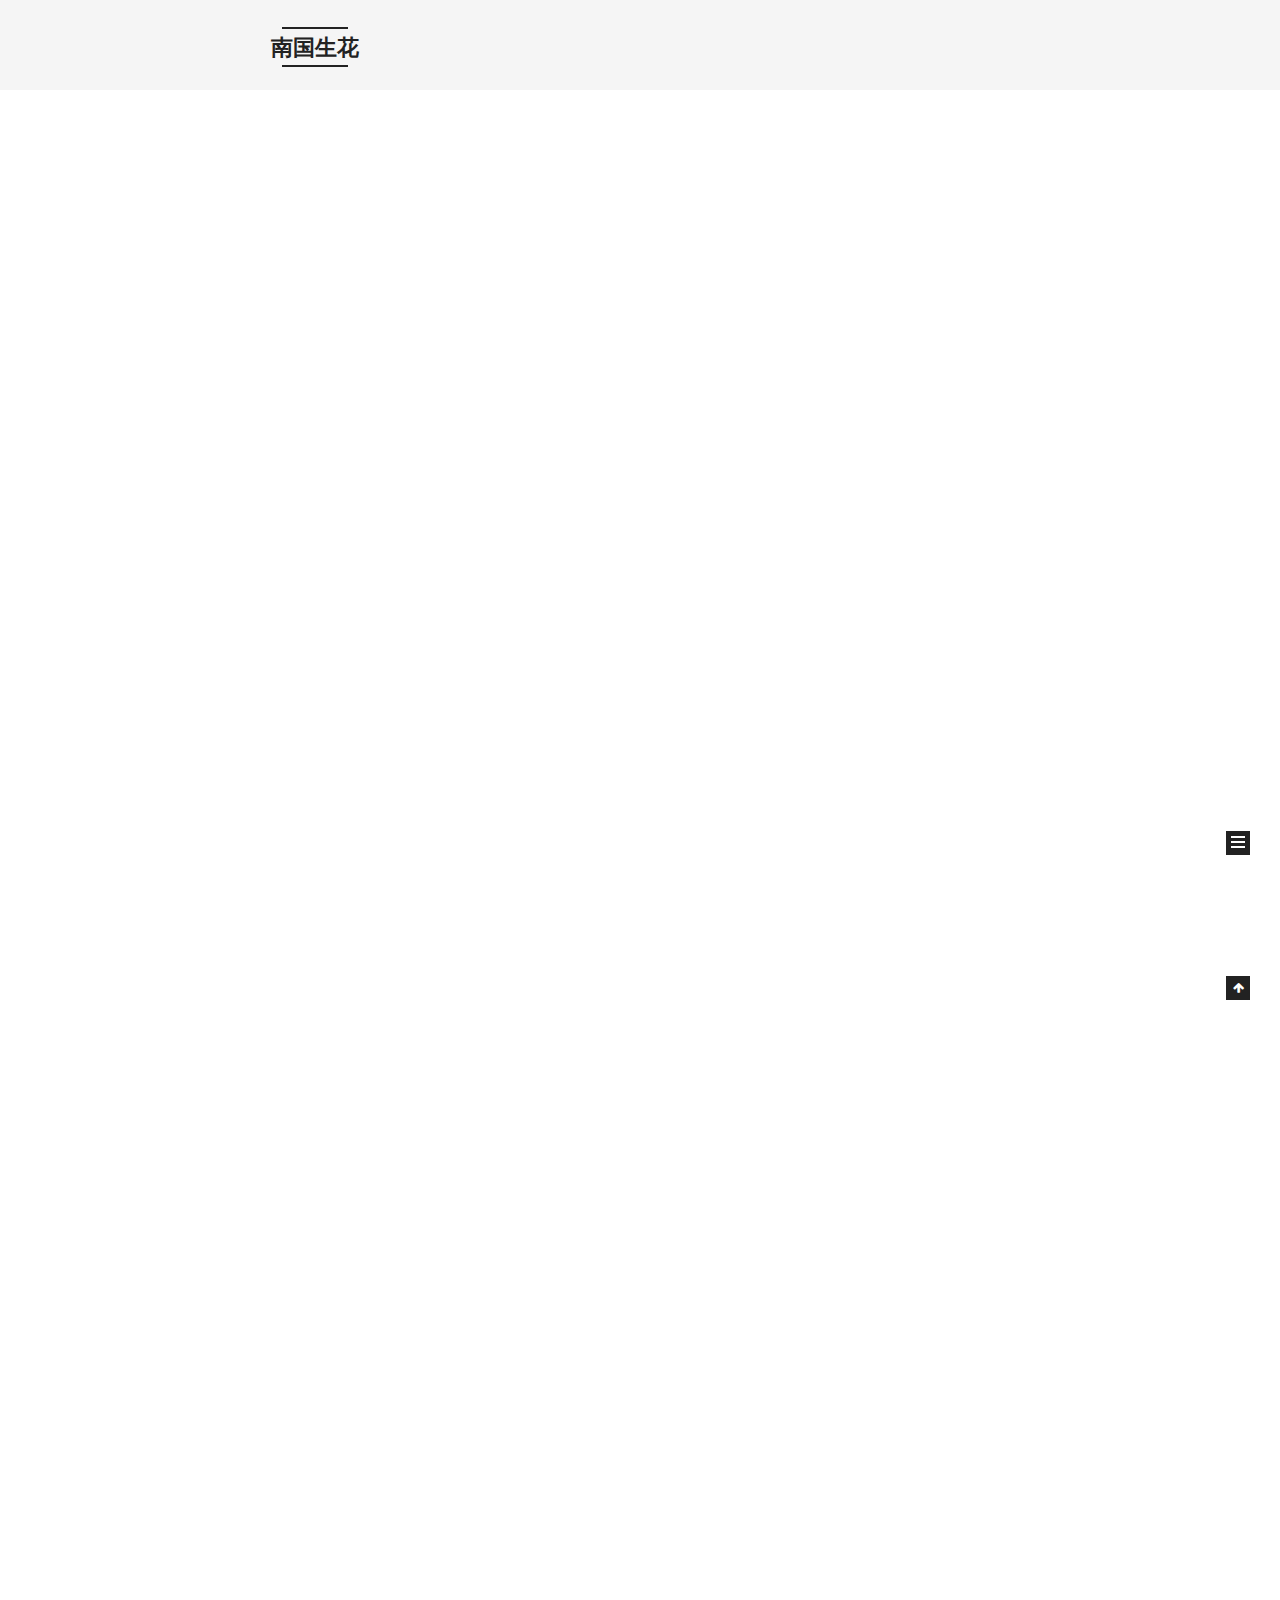
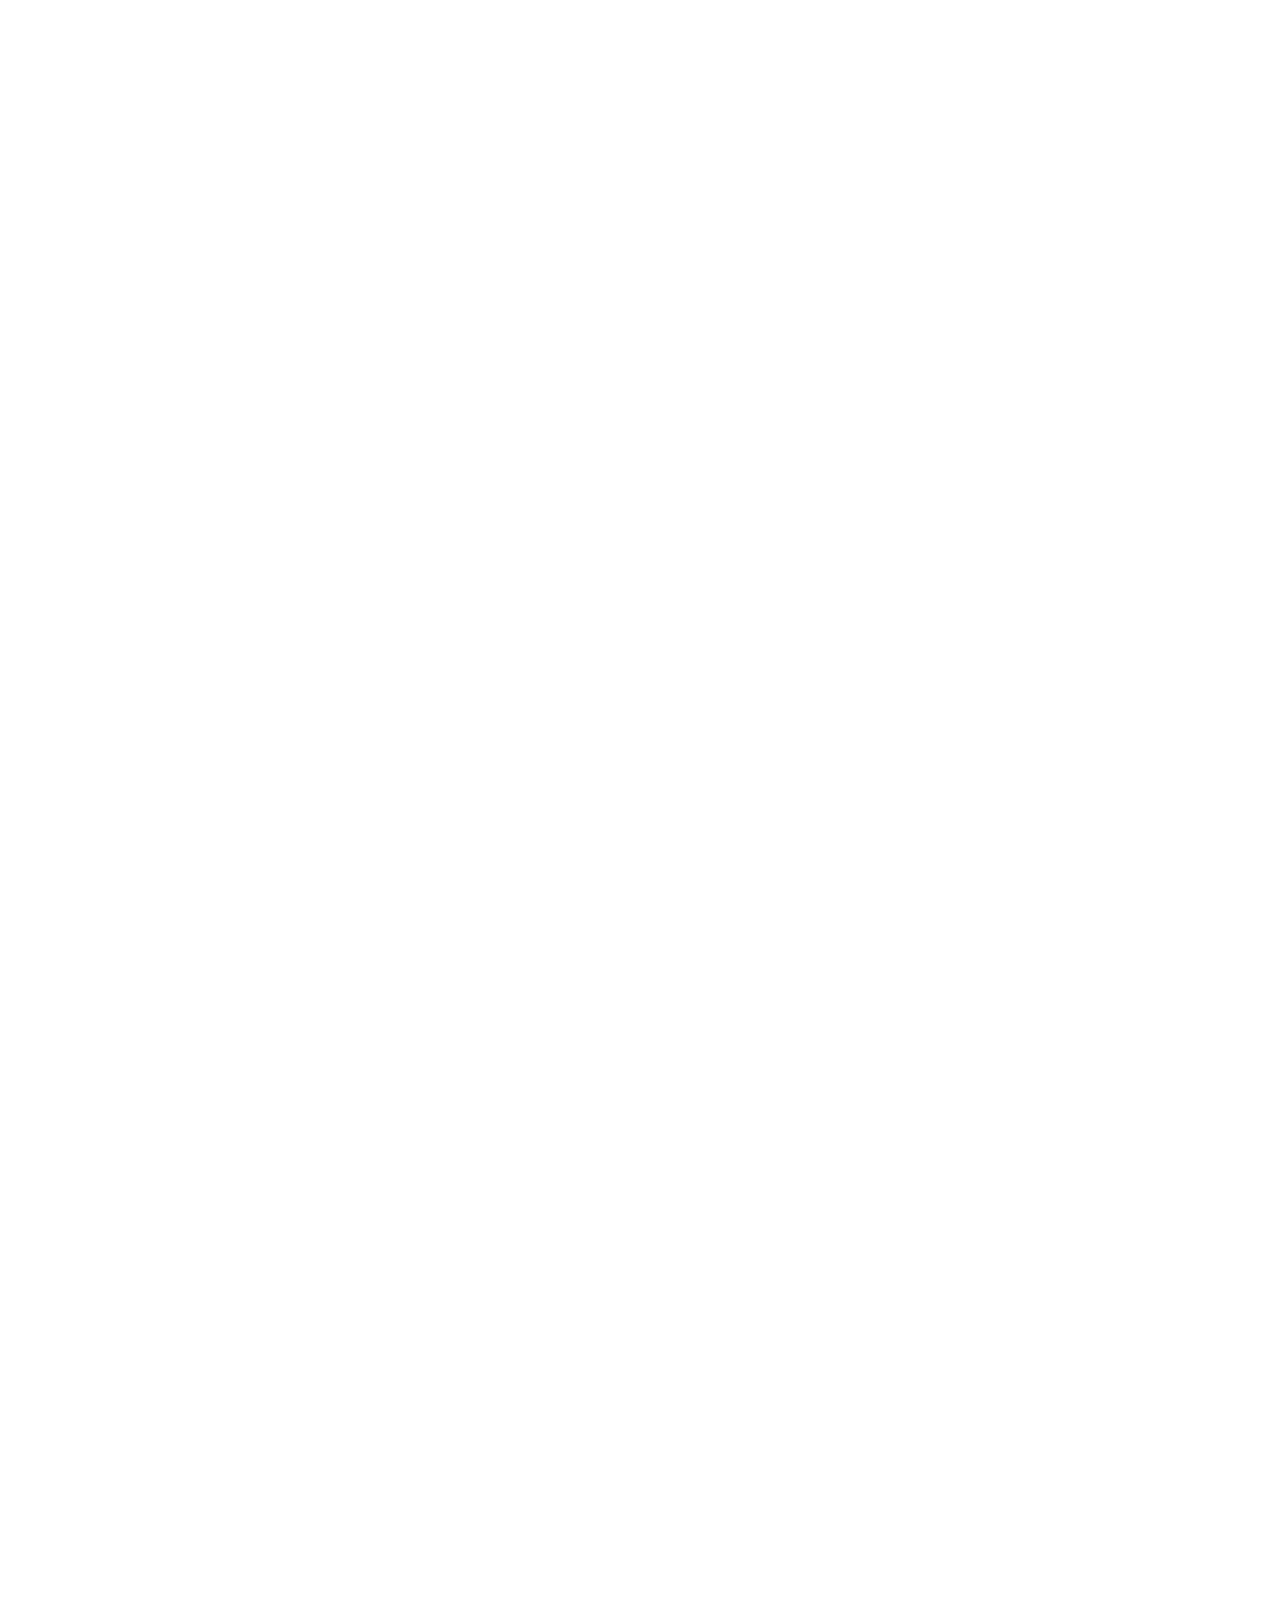
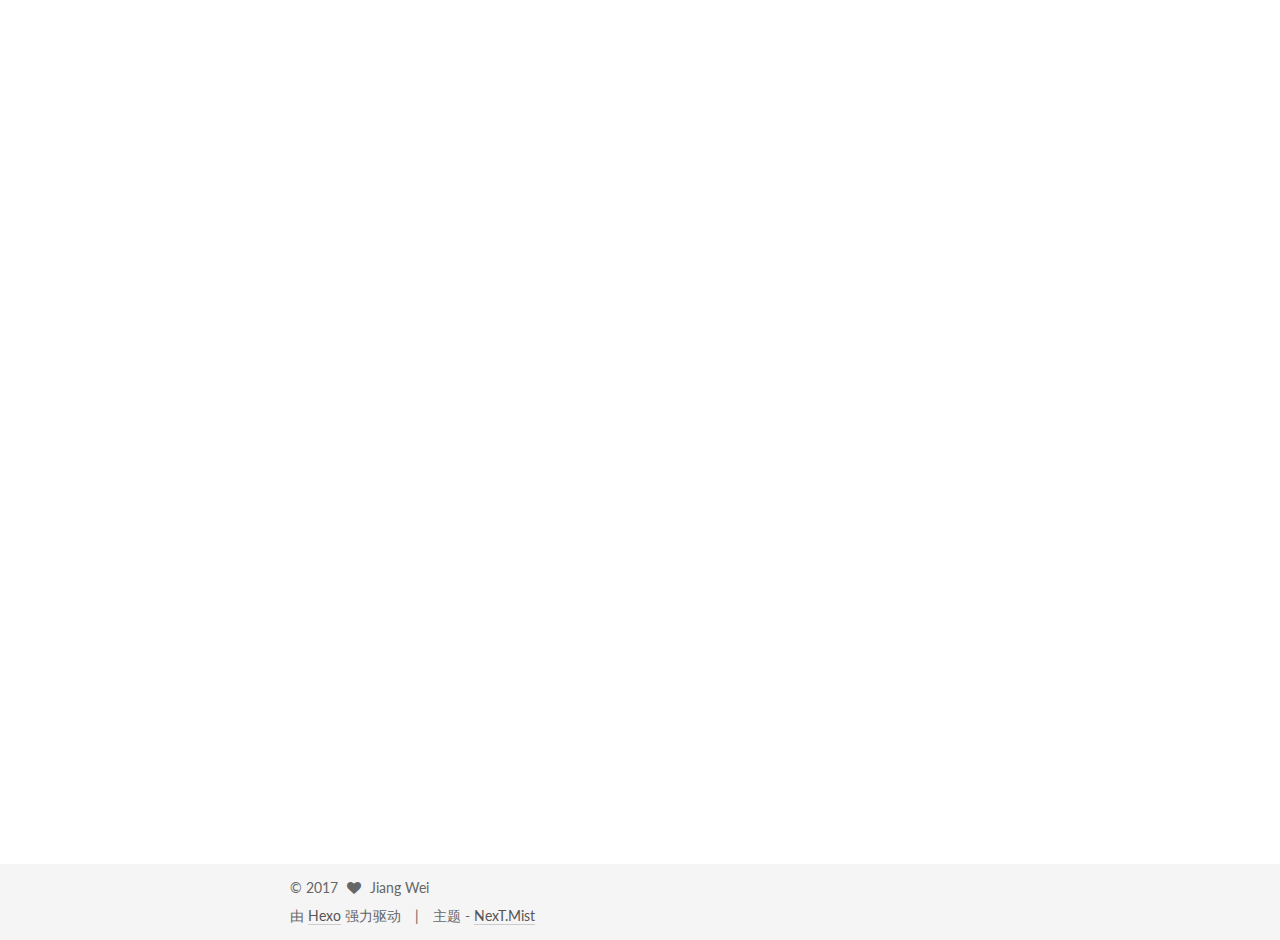
<file: index.html>
<!doctype html>



  


<html class="theme-next mist use-motion" lang="zh-Hans">
<head>
  <meta charset="UTF-8"/>
<meta http-equiv="X-UA-Compatible" content="IE=edge" />
<meta name="viewport" content="width=device-width, initial-scale=1, maximum-scale=1"/>



<meta http-equiv="Cache-Control" content="no-transform" />
<meta http-equiv="Cache-Control" content="no-siteapp" />















  
  
  <link href="/lib/fancybox/source/jquery.fancybox.css?v=2.1.5" rel="stylesheet" type="text/css" />




  
  
  
  

  
    
    
  

  

  

  

  

  
    
    
    <link href="//fonts.googleapis.com/css?family=Lato:300,300italic,400,400italic,700,700italic&subset=latin,latin-ext" rel="stylesheet" type="text/css">
  






<link href="/lib/font-awesome/css/font-awesome.min.css?v=4.6.2" rel="stylesheet" type="text/css" />

<link href="/css/main.css?v=5.1.0" rel="stylesheet" type="text/css" />


  <meta name="keywords" content="Hexo, NexT" />








  <link rel="shortcut icon" type="image/x-icon" href="/favicon.ico?v=5.1.0" />






<meta name="description" content="Let there be light.">
<meta property="og:type" content="website">
<meta property="og:title" content="南国生花">
<meta property="og:url" content="http://yoursite.com/index.html">
<meta property="og:site_name" content="南国生花">
<meta property="og:description" content="Let there be light.">
<meta name="twitter:card" content="summary">
<meta name="twitter:title" content="南国生花">
<meta name="twitter:description" content="Let there be light.">



<script type="text/javascript" id="hexo.configurations">
  var NexT = window.NexT || {};
  var CONFIG = {
    root: '/',
    scheme: 'Mist',
    sidebar: {"position":"left","display":"post","offset":12,"offset_float":0,"b2t":false,"scrollpercent":false},
    fancybox: true,
    motion: true,
    duoshuo: {
      userId: '0',
      author: '博主'
    },
    algolia: {
      applicationID: '',
      apiKey: '',
      indexName: '',
      hits: {"per_page":10},
      labels: {"input_placeholder":"Search for Posts","hits_empty":"We didn't find any results for the search: ${query}","hits_stats":"${hits} results found in ${time} ms"}
    }
  };
</script>



  <link rel="canonical" href="http://yoursite.com/"/>





  <title> 南国生花 </title>
</head>

<body itemscope itemtype="http://schema.org/WebPage" lang="zh-Hans">

  














  
  
    
  

  <div class="container sidebar-position-left 
   page-home 
 ">
    <div class="headband"></div>

    <header id="header" class="header" itemscope itemtype="http://schema.org/WPHeader">
      <div class="header-inner"><div class="site-brand-wrapper">
  <div class="site-meta ">
    

    <div class="custom-logo-site-title">
      <a href="/"  class="brand" rel="start">
        <span class="logo-line-before"><i></i></span>
        <span class="site-title">南国生花</span>
        <span class="logo-line-after"><i></i></span>
      </a>
    </div>
      
        <p class="site-subtitle"></p>
      
  </div>

  <div class="site-nav-toggle">
    <button>
      <span class="btn-bar"></span>
      <span class="btn-bar"></span>
      <span class="btn-bar"></span>
    </button>
  </div>
</div>

<nav class="site-nav">
  

  
    <ul id="menu" class="menu">
      
        
        <li class="menu-item menu-item-home">
          <a href="/" rel="section">
            
              <i class="menu-item-icon fa fa-fw fa-home"></i> <br />
            
            首页
          </a>
        </li>
      
        
        <li class="menu-item menu-item-archives">
          <a href="/archives" rel="section">
            
              <i class="menu-item-icon fa fa-fw fa-archive"></i> <br />
            
            归档
          </a>
        </li>
      
        
        <li class="menu-item menu-item-tags">
          <a href="/tags" rel="section">
            
              <i class="menu-item-icon fa fa-fw fa-tags"></i> <br />
            
            标签
          </a>
        </li>
      

      
    </ul>
  

  
</nav>



 </div>
    </header>

    <main id="main" class="main">
      <div class="main-inner">
        <div class="content-wrap">
          <div id="content" class="content">
            
  <section id="posts" class="posts-expand">
    
      

  

  
  
  

  <article class="post post-type-normal " itemscope itemtype="http://schema.org/Article">
    <link itemprop="mainEntityOfPage" href="http://yoursite.com/2017/04/09/操作系统中的并行与并发，异步与同步概念辨析/">

    <span hidden itemprop="author" itemscope itemtype="http://schema.org/Person">
      <meta itemprop="name" content="Jiang Wei">
      <meta itemprop="description" content="">
      <meta itemprop="image" content="/images/avatar.gif">
    </span>

    <span hidden itemprop="publisher" itemscope itemtype="http://schema.org/Organization">
      <meta itemprop="name" content="南国生花">
    </span>

    
      <header class="post-header">

        
        
          <h1 class="post-title" itemprop="name headline">
            
            
              
                
                <a class="post-title-link" href="/2017/04/09/操作系统中的并行与并发，异步与同步概念辨析/" itemprop="url">
                  操作系统中的并行与并发，异步与同步概念辨析
                </a>
              
            
          </h1>
        

        <div class="post-meta">
          <span class="post-time">
            
              <span class="post-meta-item-icon">
                <i class="fa fa-calendar-o"></i>
              </span>
              
                <span class="post-meta-item-text">发表于</span>
              
              <time title="创建于" itemprop="dateCreated datePublished" datetime="2017-04-09T19:51:18+08:00">
                2017-04-09
              </time>
            

            

            
          </span>

          

          
            
          

          
          

          

          

          

        </div>
      </header>
    


    <div class="post-body" itemprop="articleBody">

      
      

      
        
          
            <p>#并发与并行<br>并发与并行指的是进程<strong>同时执行</strong>的情况</p>
<p>##并发</p>
<ul>
<li>在<strong>一个时间段</strong>上，有多个进程同时执行</li>
<li>操作系统通过微观上不断切换执行一小段一小段进程来达到宏观上多个进程同时执行</li>
</ul>
<p>##并行</p>
<ul>
<li>在<strong>一个时间点</strong>上，有多个进程同时执行</li>
<li>单处理器不可能实现并行，并行通常出现在多处理器架构上</li>
</ul>
<p>#同步与异步<br>同步与异步指的是进程<strong>执行顺序</strong>的情况</p>
<p>##同步</p>
<ul>
<li>进程之间有同步，意味着进程之间的执行是有序的，比如B进程必须在A进程之后执行，这就是一种同步</li>
<li>同步往往需要涉及到进程之间的沟通</li>
</ul>
<p>##异步</p>
<ul>
<li>异步即“非同步”，进程之间的执行没有任何联系，AB两个进程的执行时间和顺序是随机的</li>
</ul>

          
        
      
    </div>

    <div>
      
    </div>

    <div>
      
    </div>

    <div>
      
    </div>

    <footer class="post-footer">
      

      

      

      
      
        <div class="post-eof"></div>
      
    </footer>
  </article>


    
      

  

  
  
  

  <article class="post post-type-normal " itemscope itemtype="http://schema.org/Article">
    <link itemprop="mainEntityOfPage" href="http://yoursite.com/2017/03/24/Dijkstra算法简介与数学归纳证明/">

    <span hidden itemprop="author" itemscope itemtype="http://schema.org/Person">
      <meta itemprop="name" content="Jiang Wei">
      <meta itemprop="description" content="">
      <meta itemprop="image" content="/images/avatar.gif">
    </span>

    <span hidden itemprop="publisher" itemscope itemtype="http://schema.org/Organization">
      <meta itemprop="name" content="南国生花">
    </span>

    
      <header class="post-header">

        
        
          <h1 class="post-title" itemprop="name headline">
            
            
              
                
                <a class="post-title-link" href="/2017/03/24/Dijkstra算法简介与数学归纳证明/" itemprop="url">
                  Dijkstra算法简介与数学归纳证明
                </a>
              
            
          </h1>
        

        <div class="post-meta">
          <span class="post-time">
            
              <span class="post-meta-item-icon">
                <i class="fa fa-calendar-o"></i>
              </span>
              
                <span class="post-meta-item-text">发表于</span>
              
              <time title="创建于" itemprop="dateCreated datePublished" datetime="2017-03-24T00:57:11+08:00">
                2017-03-24
              </time>
            

            

            
          </span>

          

          
            
          

          
          

          

          

          

        </div>
      </header>
    


    <div class="post-body" itemprop="articleBody">

      
      

      
        
          
            <h2 id="算法基本思想"><a href="#算法基本思想" class="headerlink" title="算法基本思想"></a>算法基本思想</h2><p>此处先引用《计算机算法设计与分析（第四版）》（电子工业出版社）P-100中的介绍</p>
<blockquote>
<p>Dijkstra算法是解 <strong>单源最短路径问题</strong> 的一个贪心算法，其基本思想是： <strong>设置顶点集合S并不断地做贪心选择来扩充这个集合。</strong> 一个顶点属于集合S当且仅当从源到该顶点的最短路径长度已知。初始时，S中仅含有源。设u是G中的某个顶点，把从源到且u中间只经过S中顶点的路称为从源到u的 <strong>特殊路径</strong> ，并用 <strong>数组dist</strong> 记录当前每个顶点所对应的最短特殊路径的 <strong>长度</strong> 。Dijkstra算法每次从V-S中取出具有最短特殊路径长度的顶点u，将u添加到S中，同时对数组dist做必要的修改。一旦S包含了所有V中的顶点，dist就记录了从源到所有其他顶点之间的最短路径长度。</p>
</blockquote>
<h3 id="定义"><a href="#定义" class="headerlink" title="定义"></a>定义</h3><ul>
<li>G：无向图</li>
<li>V：无向图中的顶点集合</li>
<li>v：顶点</li>
<li>u：G中某个还未被归入S的点</li>
<li>S：一个顶点集合，集合中所有顶点到源点的最短路径长度都已知</li>
<li>dist[]：记录所有顶点最短特殊路径长度的数组，当算法执行完毕后，该表将记录有所有顶点到源点的最短路径长度</li>
<li>特殊路径：从源点出发，只经过S中的点，到达u的路径。形象地说，就是u点与S集合边界的<strong>直连</strong>路径</li>
</ul>
<h3 id="简单说明"><a href="#简单说明" class="headerlink" title="简单说明"></a>简单说明</h3><p>根据S的定义，我们只需要从初始情况（S中仅包含源点）开始，不断扩充S，直到它包含图G中的所有顶点时，所有顶点的单源最短路径长度就已知了。那么接下来的问题就是如何扩充S。扩充S的过程为循环执行以下两个步骤的过程：</p>
<ol>
<li><strong>维护dist[]</strong>：选中所有具有特殊路径（即与S边界直连）的顶点如u1,u2,u3等，分别计算从源点按特殊路径到达它们的长度，并取各自的最小值存入dist[u1],dist[u2],dist[u3]中</li>
<li><strong>扩充S</strong>：将dist[u1],dist[u2],dist[u3]中最小值对应的顶点纳入S中，如若dist[u2]&lt;dist[u1]&lt;dist[u3]，则u2纳入S中，dist[u2]的值为源点到u2的最短路径长度。dist[u1]和dist[u3]值暂存，但u1和u3的最短路径长度                                                                                                                                                                                                                                                                                                                                                                                              则需要在之后的循环中确定</li>
</ol>
<h2 id="算法证明"><a href="#算法证明" class="headerlink" title="算法证明"></a>算法证明</h2><p>Dijkstra算法可以导出单源最短路径问题的<strong>最优解</strong>，可以用数学归纳法证明这一点：</p>
<h4 id="命题"><a href="#命题" class="headerlink" title="命题"></a>命题</h4><p>当算法进行到第k步时，对于S中每一个结点i，有</p>
<blockquote>
<p>dist[i] = short[i]</p>
</blockquote>
<ul>
<li>short[]：存有每个顶点到源点的最短距离</li>
<li>s：源点</li>
</ul>
<h4 id="归纳奠基"><a href="#归纳奠基" class="headerlink" title="归纳奠基"></a>归纳奠基</h4><p>k = 1, S = {s}, dist[s] = short[s] = 0</p>
<h4 id="归纳步骤"><a href="#归纳步骤" class="headerlink" title="归纳步骤"></a>归纳步骤</h4><p>假设命题对k为真，考虑k+1步算法中选择了顶点v加入S，需要证明</p>
<blockquote>
<p>dist[v] = short[v]</p>
</blockquote>
<p>到这里我们先停一下，回顾一下此时dist[v]是怎么得到的：</p>
<ul>
<li><p>首先，dist[v]是所有v的特殊路径的最短长度</p>
</li>
<li><p>其次，v是第k+1步中特殊路径长度最短的顶点</p>
</li>
</ul>
<p>现在我们用使用反证法：</p>
<p>假设有一条路径为S-&gt;x-&gt;…-&gt;v（v的非特殊路径），且该路径长度小于dist[v]，那么必然有dist[x] &lt; dist[v]，然而根据算法我们选择的是顶点v加入S，即dist[v] &lt; dist[x]，矛盾。因此假设错误，不存在S-&gt;v以外的路径，使得v的单源路径长度最短。因此dist[v] = short[v]</p>
<p>得证。</p>

          
        
      
    </div>

    <div>
      
    </div>

    <div>
      
    </div>

    <div>
      
    </div>

    <footer class="post-footer">
      

      

      

      
      
        <div class="post-eof"></div>
      
    </footer>
  </article>


    
      

  

  
  
  

  <article class="post post-type-normal " itemscope itemtype="http://schema.org/Article">
    <link itemprop="mainEntityOfPage" href="http://yoursite.com/2016/12/11/hello-world/">

    <span hidden itemprop="author" itemscope itemtype="http://schema.org/Person">
      <meta itemprop="name" content="Jiang Wei">
      <meta itemprop="description" content="">
      <meta itemprop="image" content="/images/avatar.gif">
    </span>

    <span hidden itemprop="publisher" itemscope itemtype="http://schema.org/Organization">
      <meta itemprop="name" content="南国生花">
    </span>

    
      <header class="post-header">

        
        
          <h1 class="post-title" itemprop="name headline">
            
            
              
                
                <a class="post-title-link" href="/2016/12/11/hello-world/" itemprop="url">
                  Hello World
                </a>
              
            
          </h1>
        

        <div class="post-meta">
          <span class="post-time">
            
              <span class="post-meta-item-icon">
                <i class="fa fa-calendar-o"></i>
              </span>
              
                <span class="post-meta-item-text">发表于</span>
              
              <time title="创建于" itemprop="dateCreated datePublished" datetime="2016-12-11T20:27:52+08:00">
                2016-12-11
              </time>
            

            

            
          </span>

          

          
            
          

          
          

          

          

          

        </div>
      </header>
    


    <div class="post-body" itemprop="articleBody">

      
      

      
        
          
            <p>Welcome to <a href="https://hexo.io/" target="_blank" rel="external">Hexo</a>! This is your very first post. Check <a href="https://hexo.io/docs/" target="_blank" rel="external">documentation</a> for more info. If you get any problems when using Hexo, you can find the answer in <a href="https://hexo.io/docs/troubleshooting.html" target="_blank" rel="external">troubleshooting</a> or you can ask me on <a href="https://github.com/hexojs/hexo/issues" target="_blank" rel="external">GitHub</a>.</p>
<h2 id="Quick-Start"><a href="#Quick-Start" class="headerlink" title="Quick Start"></a>Quick Start</h2><h3 id="Create-a-new-post"><a href="#Create-a-new-post" class="headerlink" title="Create a new post"></a>Create a new post</h3><figure class="highlight bash"><table><tr><td class="gutter"><pre><div class="line">1</div></pre></td><td class="code"><pre><div class="line">$ hexo new <span class="string">"My New Post"</span></div></pre></td></tr></table></figure>
<p>More info: <a href="https://hexo.io/docs/writing.html" target="_blank" rel="external">Writing</a></p>
<h3 id="Run-server"><a href="#Run-server" class="headerlink" title="Run server"></a>Run server</h3><figure class="highlight bash"><table><tr><td class="gutter"><pre><div class="line">1</div></pre></td><td class="code"><pre><div class="line">$ hexo server</div></pre></td></tr></table></figure>
<p>More info: <a href="https://hexo.io/docs/server.html" target="_blank" rel="external">Server</a></p>
<h3 id="Generate-static-files"><a href="#Generate-static-files" class="headerlink" title="Generate static files"></a>Generate static files</h3><figure class="highlight bash"><table><tr><td class="gutter"><pre><div class="line">1</div></pre></td><td class="code"><pre><div class="line">$ hexo generate</div></pre></td></tr></table></figure>
<p>More info: <a href="https://hexo.io/docs/generating.html" target="_blank" rel="external">Generating</a></p>
<h3 id="Deploy-to-remote-sites"><a href="#Deploy-to-remote-sites" class="headerlink" title="Deploy to remote sites"></a>Deploy to remote sites</h3><figure class="highlight bash"><table><tr><td class="gutter"><pre><div class="line">1</div></pre></td><td class="code"><pre><div class="line">$ hexo deploy</div></pre></td></tr></table></figure>
<p>More info: <a href="https://hexo.io/docs/deployment.html" target="_blank" rel="external">Deployment</a></p>

          
        
      
    </div>

    <div>
      
    </div>

    <div>
      
    </div>

    <div>
      
    </div>

    <footer class="post-footer">
      

      

      

      
      
        <div class="post-eof"></div>
      
    </footer>
  </article>


    
  </section>

  


          </div>
          


          

        </div>
        
          
  
  <div class="sidebar-toggle">
    <div class="sidebar-toggle-line-wrap">
      <span class="sidebar-toggle-line sidebar-toggle-line-first"></span>
      <span class="sidebar-toggle-line sidebar-toggle-line-middle"></span>
      <span class="sidebar-toggle-line sidebar-toggle-line-last"></span>
    </div>
  </div>

  <aside id="sidebar" class="sidebar">
    <div class="sidebar-inner">

      

      

      <section class="site-overview sidebar-panel sidebar-panel-active">
        <div class="site-author motion-element" itemprop="author" itemscope itemtype="http://schema.org/Person">
          <img class="site-author-image" itemprop="image"
               src="/images/avatar.gif"
               alt="Jiang Wei" />
          <p class="site-author-name" itemprop="name">Jiang Wei</p>
           
              <p class="site-description motion-element" itemprop="description">Let there be light.</p>
          
        </div>
        <nav class="site-state motion-element">

          
            <div class="site-state-item site-state-posts">
              <a href="/archives">
                <span class="site-state-item-count">3</span>
                <span class="site-state-item-name">日志</span>
              </a>
            </div>
          

          

          

        </nav>

        

        <div class="links-of-author motion-element">
          
        </div>

        
        

        
        

        


      </section>

      

      

    </div>
  </aside>


        
      </div>
    </main>

    <footer id="footer" class="footer">
      <div class="footer-inner">
        <div class="copyright" >
  
  &copy; 
  <span itemprop="copyrightYear">2017</span>
  <span class="with-love">
    <i class="fa fa-heart"></i>
  </span>
  <span class="author" itemprop="copyrightHolder">Jiang Wei</span>
</div>


<div class="powered-by">
  由 <a class="theme-link" href="https://hexo.io">Hexo</a> 强力驱动
</div>

<div class="theme-info">
  主题 -
  <a class="theme-link" href="https://github.com/iissnan/hexo-theme-next">
    NexT.Mist
  </a>
</div>


        

        
      </div>
    </footer>

    
      <div class="back-to-top">
        <i class="fa fa-arrow-up"></i>
        
      </div>
    

  </div>

  

<script type="text/javascript">
  if (Object.prototype.toString.call(window.Promise) !== '[object Function]') {
    window.Promise = null;
  }
</script>









  




  
  <script type="text/javascript" src="/lib/jquery/index.js?v=2.1.3"></script>

  
  <script type="text/javascript" src="/lib/fastclick/lib/fastclick.min.js?v=1.0.6"></script>

  
  <script type="text/javascript" src="/lib/jquery_lazyload/jquery.lazyload.js?v=1.9.7"></script>

  
  <script type="text/javascript" src="/lib/velocity/velocity.min.js?v=1.2.1"></script>

  
  <script type="text/javascript" src="/lib/velocity/velocity.ui.min.js?v=1.2.1"></script>

  
  <script type="text/javascript" src="/lib/fancybox/source/jquery.fancybox.pack.js?v=2.1.5"></script>


  


  <script type="text/javascript" src="/js/src/utils.js?v=5.1.0"></script>

  <script type="text/javascript" src="/js/src/motion.js?v=5.1.0"></script>



  
  

  

  


  <script type="text/javascript" src="/js/src/bootstrap.js?v=5.1.0"></script>



  



  




	





  





  





  






  





  

  

  

  

</body>
</html>
</file>
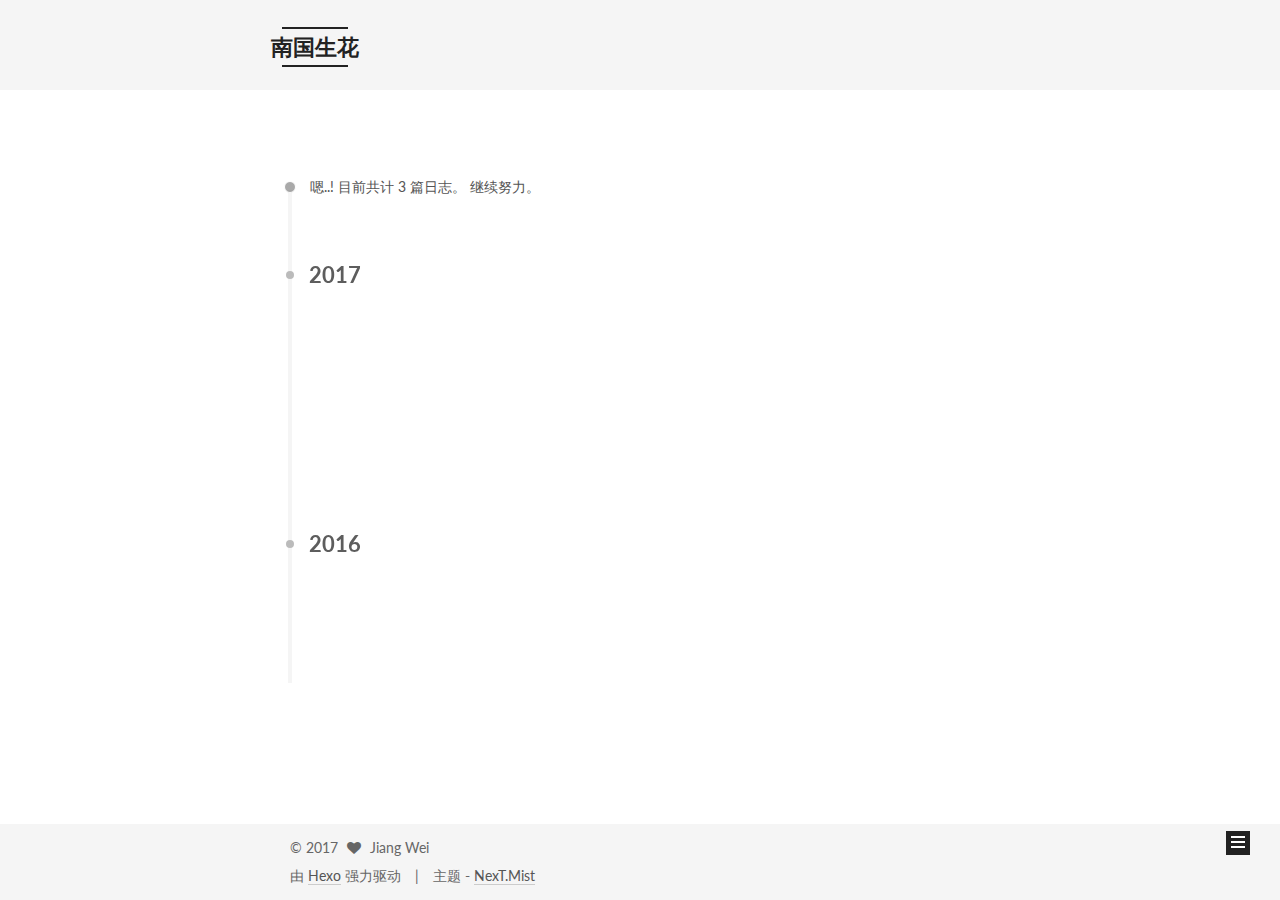
<file: archives/index.html>
<!doctype html>



  


<html class="theme-next mist use-motion" lang="zh-Hans">
<head>
  <meta charset="UTF-8"/>
<meta http-equiv="X-UA-Compatible" content="IE=edge" />
<meta name="viewport" content="width=device-width, initial-scale=1, maximum-scale=1"/>



<meta http-equiv="Cache-Control" content="no-transform" />
<meta http-equiv="Cache-Control" content="no-siteapp" />















  
  
  <link href="/lib/fancybox/source/jquery.fancybox.css?v=2.1.5" rel="stylesheet" type="text/css" />




  
  
  
  

  
    
    
  

  

  

  

  

  
    
    
    <link href="//fonts.googleapis.com/css?family=Lato:300,300italic,400,400italic,700,700italic&subset=latin,latin-ext" rel="stylesheet" type="text/css">
  






<link href="/lib/font-awesome/css/font-awesome.min.css?v=4.6.2" rel="stylesheet" type="text/css" />

<link href="/css/main.css?v=5.1.0" rel="stylesheet" type="text/css" />


  <meta name="keywords" content="Hexo, NexT" />








  <link rel="shortcut icon" type="image/x-icon" href="/favicon.ico?v=5.1.0" />






<meta name="description" content="Let there be light.">
<meta property="og:type" content="website">
<meta property="og:title" content="南国生花">
<meta property="og:url" content="http://yoursite.com/archives/index.html">
<meta property="og:site_name" content="南国生花">
<meta property="og:description" content="Let there be light.">
<meta name="twitter:card" content="summary">
<meta name="twitter:title" content="南国生花">
<meta name="twitter:description" content="Let there be light.">



<script type="text/javascript" id="hexo.configurations">
  var NexT = window.NexT || {};
  var CONFIG = {
    root: '/',
    scheme: 'Mist',
    sidebar: {"position":"left","display":"post","offset":12,"offset_float":0,"b2t":false,"scrollpercent":false},
    fancybox: true,
    motion: true,
    duoshuo: {
      userId: '0',
      author: '博主'
    },
    algolia: {
      applicationID: '',
      apiKey: '',
      indexName: '',
      hits: {"per_page":10},
      labels: {"input_placeholder":"Search for Posts","hits_empty":"We didn't find any results for the search: ${query}","hits_stats":"${hits} results found in ${time} ms"}
    }
  };
</script>



  <link rel="canonical" href="http://yoursite.com/archives/"/>





  <title> 归档 | 南国生花 </title>
</head>

<body itemscope itemtype="http://schema.org/WebPage" lang="zh-Hans">

  














  
  
    
  

  <div class="container sidebar-position-left  page-archive  ">
    <div class="headband"></div>

    <header id="header" class="header" itemscope itemtype="http://schema.org/WPHeader">
      <div class="header-inner"><div class="site-brand-wrapper">
  <div class="site-meta ">
    

    <div class="custom-logo-site-title">
      <a href="/"  class="brand" rel="start">
        <span class="logo-line-before"><i></i></span>
        <span class="site-title">南国生花</span>
        <span class="logo-line-after"><i></i></span>
      </a>
    </div>
      
        <p class="site-subtitle"></p>
      
  </div>

  <div class="site-nav-toggle">
    <button>
      <span class="btn-bar"></span>
      <span class="btn-bar"></span>
      <span class="btn-bar"></span>
    </button>
  </div>
</div>

<nav class="site-nav">
  

  
    <ul id="menu" class="menu">
      
        
        <li class="menu-item menu-item-home">
          <a href="/" rel="section">
            
              <i class="menu-item-icon fa fa-fw fa-home"></i> <br />
            
            首页
          </a>
        </li>
      
        
        <li class="menu-item menu-item-archives">
          <a href="/archives" rel="section">
            
              <i class="menu-item-icon fa fa-fw fa-archive"></i> <br />
            
            归档
          </a>
        </li>
      
        
        <li class="menu-item menu-item-tags">
          <a href="/tags" rel="section">
            
              <i class="menu-item-icon fa fa-fw fa-tags"></i> <br />
            
            标签
          </a>
        </li>
      

      
    </ul>
  

  
</nav>



 </div>
    </header>

    <main id="main" class="main">
      <div class="main-inner">
        <div class="content-wrap">
          <div id="content" class="content">
            

  <section id="posts" class="posts-collapse">
    <span class="archive-move-on"></span>

    <span class="archive-page-counter">
      
      
      
        
      
      嗯..! 目前共计 3 篇日志。 继续努力。
    </span>

    

      
      
      

      
        
        <div class="collection-title">
          <h2 class="archive-year motion-element" id="archive-year-2017">2017</h2>
        </div>
      
      

      

  <article class="post post-type-normal" itemscope itemtype="http://schema.org/Article">
    <header class="post-header">

      <h1 class="post-title">
        
            <a class="post-title-link" href="/2017/04/09/操作系统中的并行与并发，异步与同步概念辨析/" itemprop="url">
              
                <span itemprop="name">操作系统中的并行与并发，异步与同步概念辨析</span>
              
            </a>
        
      </h1>

      <div class="post-meta">
        <time class="post-time" itemprop="dateCreated"
              datetime="2017-04-09T19:51:18+08:00"
              content="2017-04-09" >
          04-09
        </time>
      </div>

    </header>
  </article>



    

      
      
      

      
      

      

  <article class="post post-type-normal" itemscope itemtype="http://schema.org/Article">
    <header class="post-header">

      <h1 class="post-title">
        
            <a class="post-title-link" href="/2017/03/24/Dijkstra算法简介与数学归纳证明/" itemprop="url">
              
                <span itemprop="name">Dijkstra算法简介与数学归纳证明</span>
              
            </a>
        
      </h1>

      <div class="post-meta">
        <time class="post-time" itemprop="dateCreated"
              datetime="2017-03-24T00:57:11+08:00"
              content="2017-03-24" >
          03-24
        </time>
      </div>

    </header>
  </article>



    

      
      
      

      
        
        <div class="collection-title">
          <h2 class="archive-year motion-element" id="archive-year-2016">2016</h2>
        </div>
      
      

      

  <article class="post post-type-normal" itemscope itemtype="http://schema.org/Article">
    <header class="post-header">

      <h1 class="post-title">
        
            <a class="post-title-link" href="/2016/12/11/hello-world/" itemprop="url">
              
                <span itemprop="name">Hello World</span>
              
            </a>
        
      </h1>

      <div class="post-meta">
        <time class="post-time" itemprop="dateCreated"
              datetime="2016-12-11T20:27:52+08:00"
              content="2016-12-11" >
          12-11
        </time>
      </div>

    </header>
  </article>



    

  </section>

  



          </div>
          


          

        </div>
        
          
  
  <div class="sidebar-toggle">
    <div class="sidebar-toggle-line-wrap">
      <span class="sidebar-toggle-line sidebar-toggle-line-first"></span>
      <span class="sidebar-toggle-line sidebar-toggle-line-middle"></span>
      <span class="sidebar-toggle-line sidebar-toggle-line-last"></span>
    </div>
  </div>

  <aside id="sidebar" class="sidebar">
    <div class="sidebar-inner">

      

      

      <section class="site-overview sidebar-panel sidebar-panel-active">
        <div class="site-author motion-element" itemprop="author" itemscope itemtype="http://schema.org/Person">
          <img class="site-author-image" itemprop="image"
               src="/images/avatar.gif"
               alt="Jiang Wei" />
          <p class="site-author-name" itemprop="name">Jiang Wei</p>
           
              <p class="site-description motion-element" itemprop="description">Let there be light.</p>
          
        </div>
        <nav class="site-state motion-element">

          
            <div class="site-state-item site-state-posts">
              <a href="/archives">
                <span class="site-state-item-count">3</span>
                <span class="site-state-item-name">日志</span>
              </a>
            </div>
          

          

          

        </nav>

        

        <div class="links-of-author motion-element">
          
        </div>

        
        

        
        

        


      </section>

      

      

    </div>
  </aside>


        
      </div>
    </main>

    <footer id="footer" class="footer">
      <div class="footer-inner">
        <div class="copyright" >
  
  &copy; 
  <span itemprop="copyrightYear">2017</span>
  <span class="with-love">
    <i class="fa fa-heart"></i>
  </span>
  <span class="author" itemprop="copyrightHolder">Jiang Wei</span>
</div>


<div class="powered-by">
  由 <a class="theme-link" href="https://hexo.io">Hexo</a> 强力驱动
</div>

<div class="theme-info">
  主题 -
  <a class="theme-link" href="https://github.com/iissnan/hexo-theme-next">
    NexT.Mist
  </a>
</div>


        

        
      </div>
    </footer>

    
      <div class="back-to-top">
        <i class="fa fa-arrow-up"></i>
        
      </div>
    

  </div>

  

<script type="text/javascript">
  if (Object.prototype.toString.call(window.Promise) !== '[object Function]') {
    window.Promise = null;
  }
</script>









  




  
  <script type="text/javascript" src="/lib/jquery/index.js?v=2.1.3"></script>

  
  <script type="text/javascript" src="/lib/fastclick/lib/fastclick.min.js?v=1.0.6"></script>

  
  <script type="text/javascript" src="/lib/jquery_lazyload/jquery.lazyload.js?v=1.9.7"></script>

  
  <script type="text/javascript" src="/lib/velocity/velocity.min.js?v=1.2.1"></script>

  
  <script type="text/javascript" src="/lib/velocity/velocity.ui.min.js?v=1.2.1"></script>

  
  <script type="text/javascript" src="/lib/fancybox/source/jquery.fancybox.pack.js?v=2.1.5"></script>


  


  <script type="text/javascript" src="/js/src/utils.js?v=5.1.0"></script>

  <script type="text/javascript" src="/js/src/motion.js?v=5.1.0"></script>



  
  

  
  
    <script type="text/javascript" id="motion.page.archive">
      $('.archive-year').velocity('transition.slideLeftIn');
    </script>
  


  


  <script type="text/javascript" src="/js/src/bootstrap.js?v=5.1.0"></script>



  



  




	





  





  





  






  





  

  

  

  

</body>
</html>
</file>
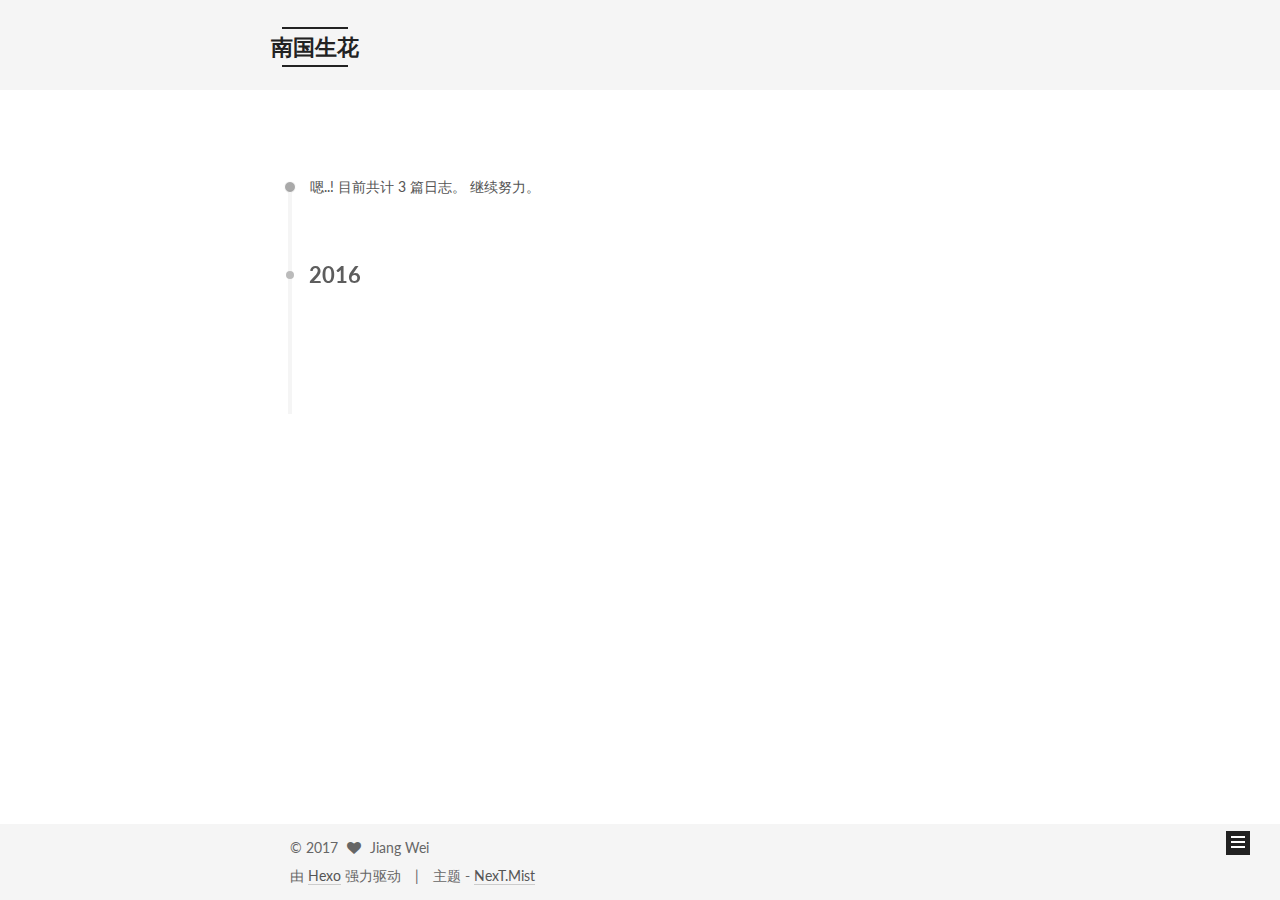
<file: archives/2016/index.html>
<!doctype html>



  


<html class="theme-next mist use-motion" lang="zh-Hans">
<head>
  <meta charset="UTF-8"/>
<meta http-equiv="X-UA-Compatible" content="IE=edge" />
<meta name="viewport" content="width=device-width, initial-scale=1, maximum-scale=1"/>



<meta http-equiv="Cache-Control" content="no-transform" />
<meta http-equiv="Cache-Control" content="no-siteapp" />















  
  
  <link href="/lib/fancybox/source/jquery.fancybox.css?v=2.1.5" rel="stylesheet" type="text/css" />




  
  
  
  

  
    
    
  

  

  

  

  

  
    
    
    <link href="//fonts.googleapis.com/css?family=Lato:300,300italic,400,400italic,700,700italic&subset=latin,latin-ext" rel="stylesheet" type="text/css">
  






<link href="/lib/font-awesome/css/font-awesome.min.css?v=4.6.2" rel="stylesheet" type="text/css" />

<link href="/css/main.css?v=5.1.0" rel="stylesheet" type="text/css" />


  <meta name="keywords" content="Hexo, NexT" />








  <link rel="shortcut icon" type="image/x-icon" href="/favicon.ico?v=5.1.0" />






<meta name="description" content="Let there be light.">
<meta property="og:type" content="website">
<meta property="og:title" content="南国生花">
<meta property="og:url" content="http://yoursite.com/archives/2016/index.html">
<meta property="og:site_name" content="南国生花">
<meta property="og:description" content="Let there be light.">
<meta name="twitter:card" content="summary">
<meta name="twitter:title" content="南国生花">
<meta name="twitter:description" content="Let there be light.">



<script type="text/javascript" id="hexo.configurations">
  var NexT = window.NexT || {};
  var CONFIG = {
    root: '/',
    scheme: 'Mist',
    sidebar: {"position":"left","display":"post","offset":12,"offset_float":0,"b2t":false,"scrollpercent":false},
    fancybox: true,
    motion: true,
    duoshuo: {
      userId: '0',
      author: '博主'
    },
    algolia: {
      applicationID: '',
      apiKey: '',
      indexName: '',
      hits: {"per_page":10},
      labels: {"input_placeholder":"Search for Posts","hits_empty":"We didn't find any results for the search: ${query}","hits_stats":"${hits} results found in ${time} ms"}
    }
  };
</script>



  <link rel="canonical" href="http://yoursite.com/archives/2016/"/>





  <title> 归档 | 南国生花 </title>
</head>

<body itemscope itemtype="http://schema.org/WebPage" lang="zh-Hans">

  














  
  
    
  

  <div class="container sidebar-position-left  page-archive  ">
    <div class="headband"></div>

    <header id="header" class="header" itemscope itemtype="http://schema.org/WPHeader">
      <div class="header-inner"><div class="site-brand-wrapper">
  <div class="site-meta ">
    

    <div class="custom-logo-site-title">
      <a href="/"  class="brand" rel="start">
        <span class="logo-line-before"><i></i></span>
        <span class="site-title">南国生花</span>
        <span class="logo-line-after"><i></i></span>
      </a>
    </div>
      
        <p class="site-subtitle"></p>
      
  </div>

  <div class="site-nav-toggle">
    <button>
      <span class="btn-bar"></span>
      <span class="btn-bar"></span>
      <span class="btn-bar"></span>
    </button>
  </div>
</div>

<nav class="site-nav">
  

  
    <ul id="menu" class="menu">
      
        
        <li class="menu-item menu-item-home">
          <a href="/" rel="section">
            
              <i class="menu-item-icon fa fa-fw fa-home"></i> <br />
            
            首页
          </a>
        </li>
      
        
        <li class="menu-item menu-item-archives">
          <a href="/archives" rel="section">
            
              <i class="menu-item-icon fa fa-fw fa-archive"></i> <br />
            
            归档
          </a>
        </li>
      
        
        <li class="menu-item menu-item-tags">
          <a href="/tags" rel="section">
            
              <i class="menu-item-icon fa fa-fw fa-tags"></i> <br />
            
            标签
          </a>
        </li>
      

      
    </ul>
  

  
</nav>



 </div>
    </header>

    <main id="main" class="main">
      <div class="main-inner">
        <div class="content-wrap">
          <div id="content" class="content">
            

  <section id="posts" class="posts-collapse">
    <span class="archive-move-on"></span>

    <span class="archive-page-counter">
      
      
      
        
      
      嗯..! 目前共计 3 篇日志。 继续努力。
    </span>

    

      
      
      

      
        
        <div class="collection-title">
          <h2 class="archive-year motion-element" id="archive-year-2016">2016</h2>
        </div>
      
      

      

  <article class="post post-type-normal" itemscope itemtype="http://schema.org/Article">
    <header class="post-header">

      <h1 class="post-title">
        
            <a class="post-title-link" href="/2016/12/11/hello-world/" itemprop="url">
              
                <span itemprop="name">Hello World</span>
              
            </a>
        
      </h1>

      <div class="post-meta">
        <time class="post-time" itemprop="dateCreated"
              datetime="2016-12-11T20:27:52+08:00"
              content="2016-12-11" >
          12-11
        </time>
      </div>

    </header>
  </article>



    

  </section>

  



          </div>
          


          

        </div>
        
          
  
  <div class="sidebar-toggle">
    <div class="sidebar-toggle-line-wrap">
      <span class="sidebar-toggle-line sidebar-toggle-line-first"></span>
      <span class="sidebar-toggle-line sidebar-toggle-line-middle"></span>
      <span class="sidebar-toggle-line sidebar-toggle-line-last"></span>
    </div>
  </div>

  <aside id="sidebar" class="sidebar">
    <div class="sidebar-inner">

      

      

      <section class="site-overview sidebar-panel sidebar-panel-active">
        <div class="site-author motion-element" itemprop="author" itemscope itemtype="http://schema.org/Person">
          <img class="site-author-image" itemprop="image"
               src="/images/avatar.gif"
               alt="Jiang Wei" />
          <p class="site-author-name" itemprop="name">Jiang Wei</p>
           
              <p class="site-description motion-element" itemprop="description">Let there be light.</p>
          
        </div>
        <nav class="site-state motion-element">

          
            <div class="site-state-item site-state-posts">
              <a href="/archives">
                <span class="site-state-item-count">3</span>
                <span class="site-state-item-name">日志</span>
              </a>
            </div>
          

          

          

        </nav>

        

        <div class="links-of-author motion-element">
          
        </div>

        
        

        
        

        


      </section>

      

      

    </div>
  </aside>


        
      </div>
    </main>

    <footer id="footer" class="footer">
      <div class="footer-inner">
        <div class="copyright" >
  
  &copy; 
  <span itemprop="copyrightYear">2017</span>
  <span class="with-love">
    <i class="fa fa-heart"></i>
  </span>
  <span class="author" itemprop="copyrightHolder">Jiang Wei</span>
</div>


<div class="powered-by">
  由 <a class="theme-link" href="https://hexo.io">Hexo</a> 强力驱动
</div>

<div class="theme-info">
  主题 -
  <a class="theme-link" href="https://github.com/iissnan/hexo-theme-next">
    NexT.Mist
  </a>
</div>


        

        
      </div>
    </footer>

    
      <div class="back-to-top">
        <i class="fa fa-arrow-up"></i>
        
      </div>
    

  </div>

  

<script type="text/javascript">
  if (Object.prototype.toString.call(window.Promise) !== '[object Function]') {
    window.Promise = null;
  }
</script>









  




  
  <script type="text/javascript" src="/lib/jquery/index.js?v=2.1.3"></script>

  
  <script type="text/javascript" src="/lib/fastclick/lib/fastclick.min.js?v=1.0.6"></script>

  
  <script type="text/javascript" src="/lib/jquery_lazyload/jquery.lazyload.js?v=1.9.7"></script>

  
  <script type="text/javascript" src="/lib/velocity/velocity.min.js?v=1.2.1"></script>

  
  <script type="text/javascript" src="/lib/velocity/velocity.ui.min.js?v=1.2.1"></script>

  
  <script type="text/javascript" src="/lib/fancybox/source/jquery.fancybox.pack.js?v=2.1.5"></script>


  


  <script type="text/javascript" src="/js/src/utils.js?v=5.1.0"></script>

  <script type="text/javascript" src="/js/src/motion.js?v=5.1.0"></script>



  
  

  
  
    <script type="text/javascript" id="motion.page.archive">
      $('.archive-year').velocity('transition.slideLeftIn');
    </script>
  


  


  <script type="text/javascript" src="/js/src/bootstrap.js?v=5.1.0"></script>



  



  




	





  





  





  






  





  

  

  

  

</body>
</html>
</file>
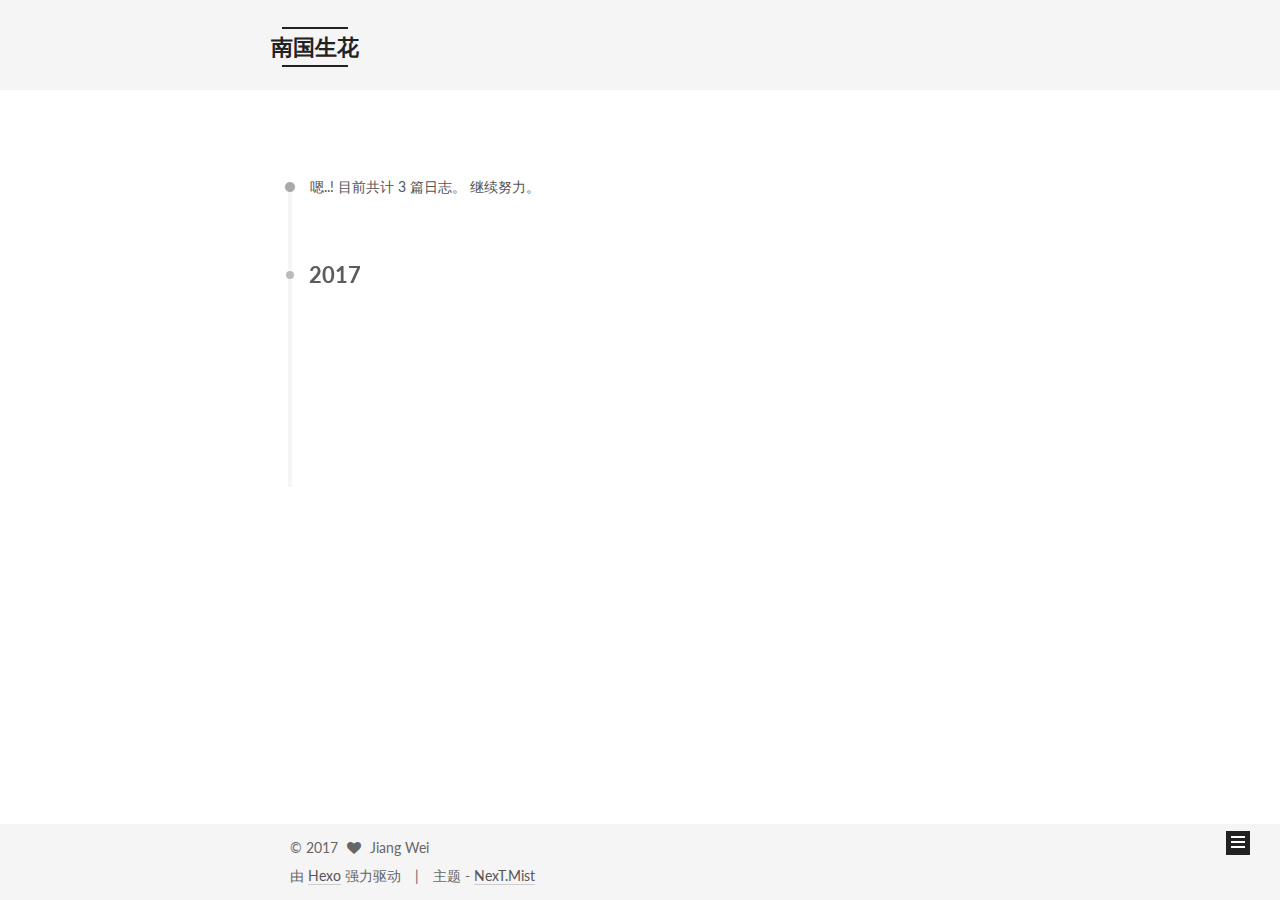
<file: archives/2017/index.html>
<!doctype html>



  


<html class="theme-next mist use-motion" lang="zh-Hans">
<head>
  <meta charset="UTF-8"/>
<meta http-equiv="X-UA-Compatible" content="IE=edge" />
<meta name="viewport" content="width=device-width, initial-scale=1, maximum-scale=1"/>



<meta http-equiv="Cache-Control" content="no-transform" />
<meta http-equiv="Cache-Control" content="no-siteapp" />















  
  
  <link href="/lib/fancybox/source/jquery.fancybox.css?v=2.1.5" rel="stylesheet" type="text/css" />




  
  
  
  

  
    
    
  

  

  

  

  

  
    
    
    <link href="//fonts.googleapis.com/css?family=Lato:300,300italic,400,400italic,700,700italic&subset=latin,latin-ext" rel="stylesheet" type="text/css">
  






<link href="/lib/font-awesome/css/font-awesome.min.css?v=4.6.2" rel="stylesheet" type="text/css" />

<link href="/css/main.css?v=5.1.0" rel="stylesheet" type="text/css" />


  <meta name="keywords" content="Hexo, NexT" />








  <link rel="shortcut icon" type="image/x-icon" href="/favicon.ico?v=5.1.0" />






<meta name="description" content="Let there be light.">
<meta property="og:type" content="website">
<meta property="og:title" content="南国生花">
<meta property="og:url" content="http://yoursite.com/archives/2017/index.html">
<meta property="og:site_name" content="南国生花">
<meta property="og:description" content="Let there be light.">
<meta name="twitter:card" content="summary">
<meta name="twitter:title" content="南国生花">
<meta name="twitter:description" content="Let there be light.">



<script type="text/javascript" id="hexo.configurations">
  var NexT = window.NexT || {};
  var CONFIG = {
    root: '/',
    scheme: 'Mist',
    sidebar: {"position":"left","display":"post","offset":12,"offset_float":0,"b2t":false,"scrollpercent":false},
    fancybox: true,
    motion: true,
    duoshuo: {
      userId: '0',
      author: '博主'
    },
    algolia: {
      applicationID: '',
      apiKey: '',
      indexName: '',
      hits: {"per_page":10},
      labels: {"input_placeholder":"Search for Posts","hits_empty":"We didn't find any results for the search: ${query}","hits_stats":"${hits} results found in ${time} ms"}
    }
  };
</script>



  <link rel="canonical" href="http://yoursite.com/archives/2017/"/>





  <title> 归档 | 南国生花 </title>
</head>

<body itemscope itemtype="http://schema.org/WebPage" lang="zh-Hans">

  














  
  
    
  

  <div class="container sidebar-position-left  page-archive  ">
    <div class="headband"></div>

    <header id="header" class="header" itemscope itemtype="http://schema.org/WPHeader">
      <div class="header-inner"><div class="site-brand-wrapper">
  <div class="site-meta ">
    

    <div class="custom-logo-site-title">
      <a href="/"  class="brand" rel="start">
        <span class="logo-line-before"><i></i></span>
        <span class="site-title">南国生花</span>
        <span class="logo-line-after"><i></i></span>
      </a>
    </div>
      
        <p class="site-subtitle"></p>
      
  </div>

  <div class="site-nav-toggle">
    <button>
      <span class="btn-bar"></span>
      <span class="btn-bar"></span>
      <span class="btn-bar"></span>
    </button>
  </div>
</div>

<nav class="site-nav">
  

  
    <ul id="menu" class="menu">
      
        
        <li class="menu-item menu-item-home">
          <a href="/" rel="section">
            
              <i class="menu-item-icon fa fa-fw fa-home"></i> <br />
            
            首页
          </a>
        </li>
      
        
        <li class="menu-item menu-item-archives">
          <a href="/archives" rel="section">
            
              <i class="menu-item-icon fa fa-fw fa-archive"></i> <br />
            
            归档
          </a>
        </li>
      
        
        <li class="menu-item menu-item-tags">
          <a href="/tags" rel="section">
            
              <i class="menu-item-icon fa fa-fw fa-tags"></i> <br />
            
            标签
          </a>
        </li>
      

      
    </ul>
  

  
</nav>



 </div>
    </header>

    <main id="main" class="main">
      <div class="main-inner">
        <div class="content-wrap">
          <div id="content" class="content">
            

  <section id="posts" class="posts-collapse">
    <span class="archive-move-on"></span>

    <span class="archive-page-counter">
      
      
      
        
      
      嗯..! 目前共计 3 篇日志。 继续努力。
    </span>

    

      
      
      

      
        
        <div class="collection-title">
          <h2 class="archive-year motion-element" id="archive-year-2017">2017</h2>
        </div>
      
      

      

  <article class="post post-type-normal" itemscope itemtype="http://schema.org/Article">
    <header class="post-header">

      <h1 class="post-title">
        
            <a class="post-title-link" href="/2017/04/09/操作系统中的并行与并发，异步与同步概念辨析/" itemprop="url">
              
                <span itemprop="name">操作系统中的并行与并发，异步与同步概念辨析</span>
              
            </a>
        
      </h1>

      <div class="post-meta">
        <time class="post-time" itemprop="dateCreated"
              datetime="2017-04-09T19:51:18+08:00"
              content="2017-04-09" >
          04-09
        </time>
      </div>

    </header>
  </article>



    

      
      
      

      
      

      

  <article class="post post-type-normal" itemscope itemtype="http://schema.org/Article">
    <header class="post-header">

      <h1 class="post-title">
        
            <a class="post-title-link" href="/2017/03/24/Dijkstra算法简介与数学归纳证明/" itemprop="url">
              
                <span itemprop="name">Dijkstra算法简介与数学归纳证明</span>
              
            </a>
        
      </h1>

      <div class="post-meta">
        <time class="post-time" itemprop="dateCreated"
              datetime="2017-03-24T00:57:11+08:00"
              content="2017-03-24" >
          03-24
        </time>
      </div>

    </header>
  </article>



    

  </section>

  



          </div>
          


          

        </div>
        
          
  
  <div class="sidebar-toggle">
    <div class="sidebar-toggle-line-wrap">
      <span class="sidebar-toggle-line sidebar-toggle-line-first"></span>
      <span class="sidebar-toggle-line sidebar-toggle-line-middle"></span>
      <span class="sidebar-toggle-line sidebar-toggle-line-last"></span>
    </div>
  </div>

  <aside id="sidebar" class="sidebar">
    <div class="sidebar-inner">

      

      

      <section class="site-overview sidebar-panel sidebar-panel-active">
        <div class="site-author motion-element" itemprop="author" itemscope itemtype="http://schema.org/Person">
          <img class="site-author-image" itemprop="image"
               src="/images/avatar.gif"
               alt="Jiang Wei" />
          <p class="site-author-name" itemprop="name">Jiang Wei</p>
           
              <p class="site-description motion-element" itemprop="description">Let there be light.</p>
          
        </div>
        <nav class="site-state motion-element">

          
            <div class="site-state-item site-state-posts">
              <a href="/archives">
                <span class="site-state-item-count">3</span>
                <span class="site-state-item-name">日志</span>
              </a>
            </div>
          

          

          

        </nav>

        

        <div class="links-of-author motion-element">
          
        </div>

        
        

        
        

        


      </section>

      

      

    </div>
  </aside>


        
      </div>
    </main>

    <footer id="footer" class="footer">
      <div class="footer-inner">
        <div class="copyright" >
  
  &copy; 
  <span itemprop="copyrightYear">2017</span>
  <span class="with-love">
    <i class="fa fa-heart"></i>
  </span>
  <span class="author" itemprop="copyrightHolder">Jiang Wei</span>
</div>


<div class="powered-by">
  由 <a class="theme-link" href="https://hexo.io">Hexo</a> 强力驱动
</div>

<div class="theme-info">
  主题 -
  <a class="theme-link" href="https://github.com/iissnan/hexo-theme-next">
    NexT.Mist
  </a>
</div>


        

        
      </div>
    </footer>

    
      <div class="back-to-top">
        <i class="fa fa-arrow-up"></i>
        
      </div>
    

  </div>

  

<script type="text/javascript">
  if (Object.prototype.toString.call(window.Promise) !== '[object Function]') {
    window.Promise = null;
  }
</script>









  




  
  <script type="text/javascript" src="/lib/jquery/index.js?v=2.1.3"></script>

  
  <script type="text/javascript" src="/lib/fastclick/lib/fastclick.min.js?v=1.0.6"></script>

  
  <script type="text/javascript" src="/lib/jquery_lazyload/jquery.lazyload.js?v=1.9.7"></script>

  
  <script type="text/javascript" src="/lib/velocity/velocity.min.js?v=1.2.1"></script>

  
  <script type="text/javascript" src="/lib/velocity/velocity.ui.min.js?v=1.2.1"></script>

  
  <script type="text/javascript" src="/lib/fancybox/source/jquery.fancybox.pack.js?v=2.1.5"></script>


  


  <script type="text/javascript" src="/js/src/utils.js?v=5.1.0"></script>

  <script type="text/javascript" src="/js/src/motion.js?v=5.1.0"></script>



  
  

  
  
    <script type="text/javascript" id="motion.page.archive">
      $('.archive-year').velocity('transition.slideLeftIn');
    </script>
  


  


  <script type="text/javascript" src="/js/src/bootstrap.js?v=5.1.0"></script>



  



  




	





  





  





  






  





  

  

  

  

</body>
</html>
</file>
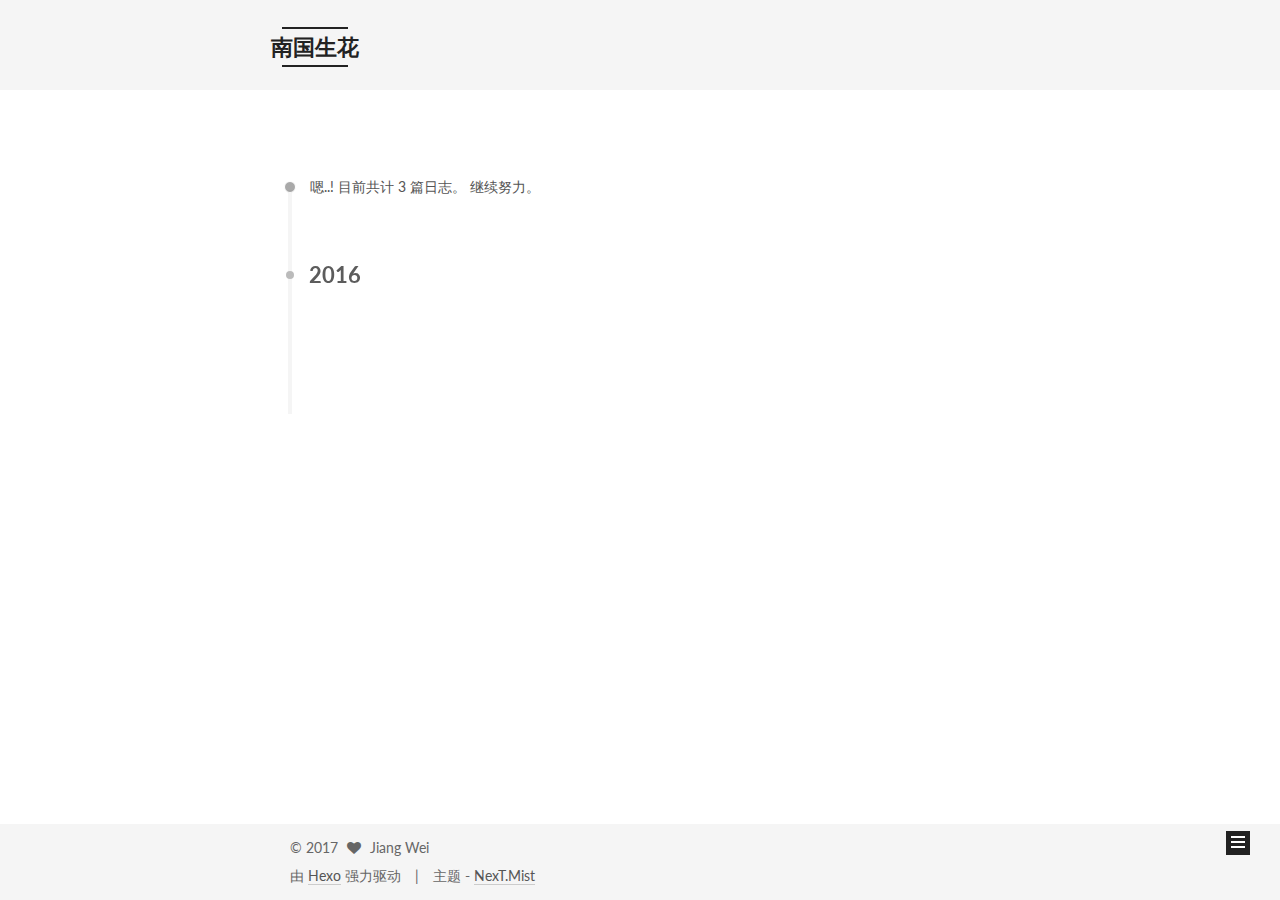
<file: archives/2016/12/index.html>
<!doctype html>



  


<html class="theme-next mist use-motion" lang="zh-Hans">
<head>
  <meta charset="UTF-8"/>
<meta http-equiv="X-UA-Compatible" content="IE=edge" />
<meta name="viewport" content="width=device-width, initial-scale=1, maximum-scale=1"/>



<meta http-equiv="Cache-Control" content="no-transform" />
<meta http-equiv="Cache-Control" content="no-siteapp" />















  
  
  <link href="/lib/fancybox/source/jquery.fancybox.css?v=2.1.5" rel="stylesheet" type="text/css" />




  
  
  
  

  
    
    
  

  

  

  

  

  
    
    
    <link href="//fonts.googleapis.com/css?family=Lato:300,300italic,400,400italic,700,700italic&subset=latin,latin-ext" rel="stylesheet" type="text/css">
  






<link href="/lib/font-awesome/css/font-awesome.min.css?v=4.6.2" rel="stylesheet" type="text/css" />

<link href="/css/main.css?v=5.1.0" rel="stylesheet" type="text/css" />


  <meta name="keywords" content="Hexo, NexT" />








  <link rel="shortcut icon" type="image/x-icon" href="/favicon.ico?v=5.1.0" />






<meta name="description" content="Let there be light.">
<meta property="og:type" content="website">
<meta property="og:title" content="南国生花">
<meta property="og:url" content="http://yoursite.com/archives/2016/12/index.html">
<meta property="og:site_name" content="南国生花">
<meta property="og:description" content="Let there be light.">
<meta name="twitter:card" content="summary">
<meta name="twitter:title" content="南国生花">
<meta name="twitter:description" content="Let there be light.">



<script type="text/javascript" id="hexo.configurations">
  var NexT = window.NexT || {};
  var CONFIG = {
    root: '/',
    scheme: 'Mist',
    sidebar: {"position":"left","display":"post","offset":12,"offset_float":0,"b2t":false,"scrollpercent":false},
    fancybox: true,
    motion: true,
    duoshuo: {
      userId: '0',
      author: '博主'
    },
    algolia: {
      applicationID: '',
      apiKey: '',
      indexName: '',
      hits: {"per_page":10},
      labels: {"input_placeholder":"Search for Posts","hits_empty":"We didn't find any results for the search: ${query}","hits_stats":"${hits} results found in ${time} ms"}
    }
  };
</script>



  <link rel="canonical" href="http://yoursite.com/archives/2016/12/"/>





  <title> 归档 | 南国生花 </title>
</head>

<body itemscope itemtype="http://schema.org/WebPage" lang="zh-Hans">

  














  
  
    
  

  <div class="container sidebar-position-left  page-archive  ">
    <div class="headband"></div>

    <header id="header" class="header" itemscope itemtype="http://schema.org/WPHeader">
      <div class="header-inner"><div class="site-brand-wrapper">
  <div class="site-meta ">
    

    <div class="custom-logo-site-title">
      <a href="/"  class="brand" rel="start">
        <span class="logo-line-before"><i></i></span>
        <span class="site-title">南国生花</span>
        <span class="logo-line-after"><i></i></span>
      </a>
    </div>
      
        <p class="site-subtitle"></p>
      
  </div>

  <div class="site-nav-toggle">
    <button>
      <span class="btn-bar"></span>
      <span class="btn-bar"></span>
      <span class="btn-bar"></span>
    </button>
  </div>
</div>

<nav class="site-nav">
  

  
    <ul id="menu" class="menu">
      
        
        <li class="menu-item menu-item-home">
          <a href="/" rel="section">
            
              <i class="menu-item-icon fa fa-fw fa-home"></i> <br />
            
            首页
          </a>
        </li>
      
        
        <li class="menu-item menu-item-archives">
          <a href="/archives" rel="section">
            
              <i class="menu-item-icon fa fa-fw fa-archive"></i> <br />
            
            归档
          </a>
        </li>
      
        
        <li class="menu-item menu-item-tags">
          <a href="/tags" rel="section">
            
              <i class="menu-item-icon fa fa-fw fa-tags"></i> <br />
            
            标签
          </a>
        </li>
      

      
    </ul>
  

  
</nav>



 </div>
    </header>

    <main id="main" class="main">
      <div class="main-inner">
        <div class="content-wrap">
          <div id="content" class="content">
            

  <section id="posts" class="posts-collapse">
    <span class="archive-move-on"></span>

    <span class="archive-page-counter">
      
      
      
        
      
      嗯..! 目前共计 3 篇日志。 继续努力。
    </span>

    

      
      
      

      
        
        <div class="collection-title">
          <h2 class="archive-year motion-element" id="archive-year-2016">2016</h2>
        </div>
      
      

      

  <article class="post post-type-normal" itemscope itemtype="http://schema.org/Article">
    <header class="post-header">

      <h1 class="post-title">
        
            <a class="post-title-link" href="/2016/12/11/hello-world/" itemprop="url">
              
                <span itemprop="name">Hello World</span>
              
            </a>
        
      </h1>

      <div class="post-meta">
        <time class="post-time" itemprop="dateCreated"
              datetime="2016-12-11T20:27:52+08:00"
              content="2016-12-11" >
          12-11
        </time>
      </div>

    </header>
  </article>



    

  </section>

  



          </div>
          


          

        </div>
        
          
  
  <div class="sidebar-toggle">
    <div class="sidebar-toggle-line-wrap">
      <span class="sidebar-toggle-line sidebar-toggle-line-first"></span>
      <span class="sidebar-toggle-line sidebar-toggle-line-middle"></span>
      <span class="sidebar-toggle-line sidebar-toggle-line-last"></span>
    </div>
  </div>

  <aside id="sidebar" class="sidebar">
    <div class="sidebar-inner">

      

      

      <section class="site-overview sidebar-panel sidebar-panel-active">
        <div class="site-author motion-element" itemprop="author" itemscope itemtype="http://schema.org/Person">
          <img class="site-author-image" itemprop="image"
               src="/images/avatar.gif"
               alt="Jiang Wei" />
          <p class="site-author-name" itemprop="name">Jiang Wei</p>
           
              <p class="site-description motion-element" itemprop="description">Let there be light.</p>
          
        </div>
        <nav class="site-state motion-element">

          
            <div class="site-state-item site-state-posts">
              <a href="/archives">
                <span class="site-state-item-count">3</span>
                <span class="site-state-item-name">日志</span>
              </a>
            </div>
          

          

          

        </nav>

        

        <div class="links-of-author motion-element">
          
        </div>

        
        

        
        

        


      </section>

      

      

    </div>
  </aside>


        
      </div>
    </main>

    <footer id="footer" class="footer">
      <div class="footer-inner">
        <div class="copyright" >
  
  &copy; 
  <span itemprop="copyrightYear">2017</span>
  <span class="with-love">
    <i class="fa fa-heart"></i>
  </span>
  <span class="author" itemprop="copyrightHolder">Jiang Wei</span>
</div>


<div class="powered-by">
  由 <a class="theme-link" href="https://hexo.io">Hexo</a> 强力驱动
</div>

<div class="theme-info">
  主题 -
  <a class="theme-link" href="https://github.com/iissnan/hexo-theme-next">
    NexT.Mist
  </a>
</div>


        

        
      </div>
    </footer>

    
      <div class="back-to-top">
        <i class="fa fa-arrow-up"></i>
        
      </div>
    

  </div>

  

<script type="text/javascript">
  if (Object.prototype.toString.call(window.Promise) !== '[object Function]') {
    window.Promise = null;
  }
</script>









  




  
  <script type="text/javascript" src="/lib/jquery/index.js?v=2.1.3"></script>

  
  <script type="text/javascript" src="/lib/fastclick/lib/fastclick.min.js?v=1.0.6"></script>

  
  <script type="text/javascript" src="/lib/jquery_lazyload/jquery.lazyload.js?v=1.9.7"></script>

  
  <script type="text/javascript" src="/lib/velocity/velocity.min.js?v=1.2.1"></script>

  
  <script type="text/javascript" src="/lib/velocity/velocity.ui.min.js?v=1.2.1"></script>

  
  <script type="text/javascript" src="/lib/fancybox/source/jquery.fancybox.pack.js?v=2.1.5"></script>


  


  <script type="text/javascript" src="/js/src/utils.js?v=5.1.0"></script>

  <script type="text/javascript" src="/js/src/motion.js?v=5.1.0"></script>



  
  

  
  
    <script type="text/javascript" id="motion.page.archive">
      $('.archive-year').velocity('transition.slideLeftIn');
    </script>
  


  


  <script type="text/javascript" src="/js/src/bootstrap.js?v=5.1.0"></script>



  



  




	





  





  





  






  





  

  

  

  

</body>
</html>
</file>
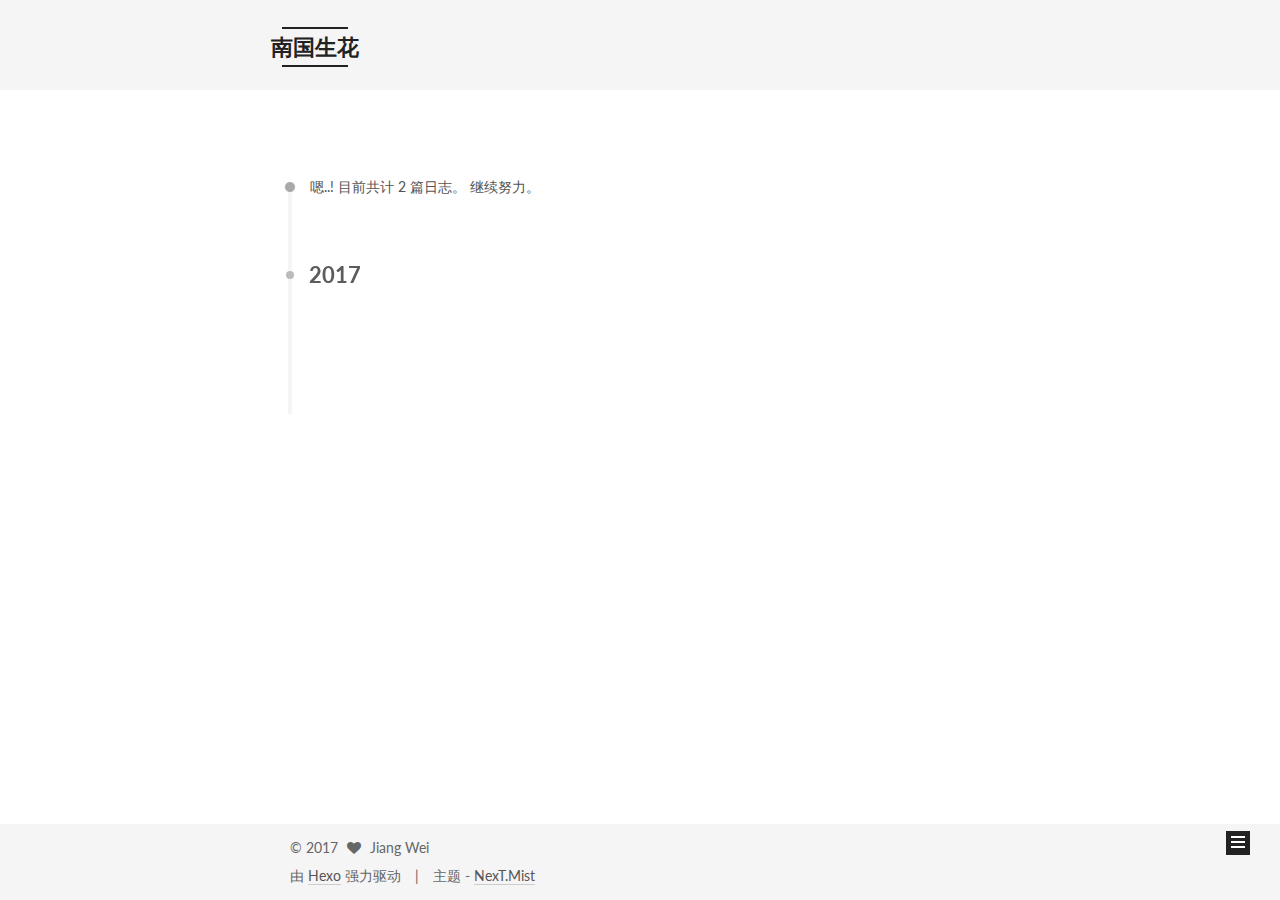
<file: archives/2017/03/index.html>
<!doctype html>



  


<html class="theme-next mist use-motion" lang="zh-Hans">
<head>
  <meta charset="UTF-8"/>
<meta http-equiv="X-UA-Compatible" content="IE=edge" />
<meta name="viewport" content="width=device-width, initial-scale=1, maximum-scale=1"/>



<meta http-equiv="Cache-Control" content="no-transform" />
<meta http-equiv="Cache-Control" content="no-siteapp" />















  
  
  <link href="/lib/fancybox/source/jquery.fancybox.css?v=2.1.5" rel="stylesheet" type="text/css" />




  
  
  
  

  
    
    
  

  

  

  

  

  
    
    
    <link href="//fonts.googleapis.com/css?family=Lato:300,300italic,400,400italic,700,700italic&subset=latin,latin-ext" rel="stylesheet" type="text/css">
  






<link href="/lib/font-awesome/css/font-awesome.min.css?v=4.6.2" rel="stylesheet" type="text/css" />

<link href="/css/main.css?v=5.1.0" rel="stylesheet" type="text/css" />


  <meta name="keywords" content="Hexo, NexT" />








  <link rel="shortcut icon" type="image/x-icon" href="/favicon.ico?v=5.1.0" />






<meta name="description" content="Let there be light.">
<meta property="og:type" content="website">
<meta property="og:title" content="南国生花">
<meta property="og:url" content="http://yoursite.com/archives/2017/03/index.html">
<meta property="og:site_name" content="南国生花">
<meta property="og:description" content="Let there be light.">
<meta name="twitter:card" content="summary">
<meta name="twitter:title" content="南国生花">
<meta name="twitter:description" content="Let there be light.">



<script type="text/javascript" id="hexo.configurations">
  var NexT = window.NexT || {};
  var CONFIG = {
    root: '/',
    scheme: 'Mist',
    sidebar: {"position":"left","display":"post","offset":12,"offset_float":0,"b2t":false,"scrollpercent":false},
    fancybox: true,
    motion: true,
    duoshuo: {
      userId: '0',
      author: '博主'
    },
    algolia: {
      applicationID: '',
      apiKey: '',
      indexName: '',
      hits: {"per_page":10},
      labels: {"input_placeholder":"Search for Posts","hits_empty":"We didn't find any results for the search: ${query}","hits_stats":"${hits} results found in ${time} ms"}
    }
  };
</script>



  <link rel="canonical" href="http://yoursite.com/archives/2017/03/"/>





  <title> 归档 | 南国生花 </title>
</head>

<body itemscope itemtype="http://schema.org/WebPage" lang="zh-Hans">

  














  
  
    
  

  <div class="container sidebar-position-left  page-archive  ">
    <div class="headband"></div>

    <header id="header" class="header" itemscope itemtype="http://schema.org/WPHeader">
      <div class="header-inner"><div class="site-brand-wrapper">
  <div class="site-meta ">
    

    <div class="custom-logo-site-title">
      <a href="/"  class="brand" rel="start">
        <span class="logo-line-before"><i></i></span>
        <span class="site-title">南国生花</span>
        <span class="logo-line-after"><i></i></span>
      </a>
    </div>
      
        <p class="site-subtitle"></p>
      
  </div>

  <div class="site-nav-toggle">
    <button>
      <span class="btn-bar"></span>
      <span class="btn-bar"></span>
      <span class="btn-bar"></span>
    </button>
  </div>
</div>

<nav class="site-nav">
  

  
    <ul id="menu" class="menu">
      
        
        <li class="menu-item menu-item-home">
          <a href="/" rel="section">
            
              <i class="menu-item-icon fa fa-fw fa-home"></i> <br />
            
            首页
          </a>
        </li>
      
        
        <li class="menu-item menu-item-archives">
          <a href="/archives" rel="section">
            
              <i class="menu-item-icon fa fa-fw fa-archive"></i> <br />
            
            归档
          </a>
        </li>
      
        
        <li class="menu-item menu-item-tags">
          <a href="/tags" rel="section">
            
              <i class="menu-item-icon fa fa-fw fa-tags"></i> <br />
            
            标签
          </a>
        </li>
      

      
    </ul>
  

  
</nav>



 </div>
    </header>

    <main id="main" class="main">
      <div class="main-inner">
        <div class="content-wrap">
          <div id="content" class="content">
            

  <section id="posts" class="posts-collapse">
    <span class="archive-move-on"></span>

    <span class="archive-page-counter">
      
      
      
        
      
      嗯..! 目前共计 2 篇日志。 继续努力。
    </span>

    

      
      
      

      
        
        <div class="collection-title">
          <h2 class="archive-year motion-element" id="archive-year-2017">2017</h2>
        </div>
      
      

      

  <article class="post post-type-normal" itemscope itemtype="http://schema.org/Article">
    <header class="post-header">

      <h1 class="post-title">
        
            <a class="post-title-link" href="/2017/03/24/Dijkstra算法简介与数学归纳证明/" itemprop="url">
              
                <span itemprop="name">Dijkstra算法简介与数学归纳证明</span>
              
            </a>
        
      </h1>

      <div class="post-meta">
        <time class="post-time" itemprop="dateCreated"
              datetime="2017-03-24T00:57:11+08:00"
              content="2017-03-24" >
          03-24
        </time>
      </div>

    </header>
  </article>



    

  </section>

  



          </div>
          


          

        </div>
        
          
  
  <div class="sidebar-toggle">
    <div class="sidebar-toggle-line-wrap">
      <span class="sidebar-toggle-line sidebar-toggle-line-first"></span>
      <span class="sidebar-toggle-line sidebar-toggle-line-middle"></span>
      <span class="sidebar-toggle-line sidebar-toggle-line-last"></span>
    </div>
  </div>

  <aside id="sidebar" class="sidebar">
    <div class="sidebar-inner">

      

      

      <section class="site-overview sidebar-panel sidebar-panel-active">
        <div class="site-author motion-element" itemprop="author" itemscope itemtype="http://schema.org/Person">
          <img class="site-author-image" itemprop="image"
               src="/images/avatar.gif"
               alt="Jiang Wei" />
          <p class="site-author-name" itemprop="name">Jiang Wei</p>
           
              <p class="site-description motion-element" itemprop="description">Let there be light.</p>
          
        </div>
        <nav class="site-state motion-element">

          
            <div class="site-state-item site-state-posts">
              <a href="/archives">
                <span class="site-state-item-count">2</span>
                <span class="site-state-item-name">日志</span>
              </a>
            </div>
          

          

          

        </nav>

        

        <div class="links-of-author motion-element">
          
        </div>

        
        

        
        

        


      </section>

      

      

    </div>
  </aside>


        
      </div>
    </main>

    <footer id="footer" class="footer">
      <div class="footer-inner">
        <div class="copyright" >
  
  &copy; 
  <span itemprop="copyrightYear">2017</span>
  <span class="with-love">
    <i class="fa fa-heart"></i>
  </span>
  <span class="author" itemprop="copyrightHolder">Jiang Wei</span>
</div>


<div class="powered-by">
  由 <a class="theme-link" href="https://hexo.io">Hexo</a> 强力驱动
</div>

<div class="theme-info">
  主题 -
  <a class="theme-link" href="https://github.com/iissnan/hexo-theme-next">
    NexT.Mist
  </a>
</div>


        

        
      </div>
    </footer>

    
      <div class="back-to-top">
        <i class="fa fa-arrow-up"></i>
        
      </div>
    

  </div>

  

<script type="text/javascript">
  if (Object.prototype.toString.call(window.Promise) !== '[object Function]') {
    window.Promise = null;
  }
</script>









  




  
  <script type="text/javascript" src="/lib/jquery/index.js?v=2.1.3"></script>

  
  <script type="text/javascript" src="/lib/fastclick/lib/fastclick.min.js?v=1.0.6"></script>

  
  <script type="text/javascript" src="/lib/jquery_lazyload/jquery.lazyload.js?v=1.9.7"></script>

  
  <script type="text/javascript" src="/lib/velocity/velocity.min.js?v=1.2.1"></script>

  
  <script type="text/javascript" src="/lib/velocity/velocity.ui.min.js?v=1.2.1"></script>

  
  <script type="text/javascript" src="/lib/fancybox/source/jquery.fancybox.pack.js?v=2.1.5"></script>


  


  <script type="text/javascript" src="/js/src/utils.js?v=5.1.0"></script>

  <script type="text/javascript" src="/js/src/motion.js?v=5.1.0"></script>



  
  

  
  
    <script type="text/javascript" id="motion.page.archive">
      $('.archive-year').velocity('transition.slideLeftIn');
    </script>
  


  


  <script type="text/javascript" src="/js/src/bootstrap.js?v=5.1.0"></script>



  



  




	





  





  





  






  





  

  

  

  

</body>
</html>
</file>
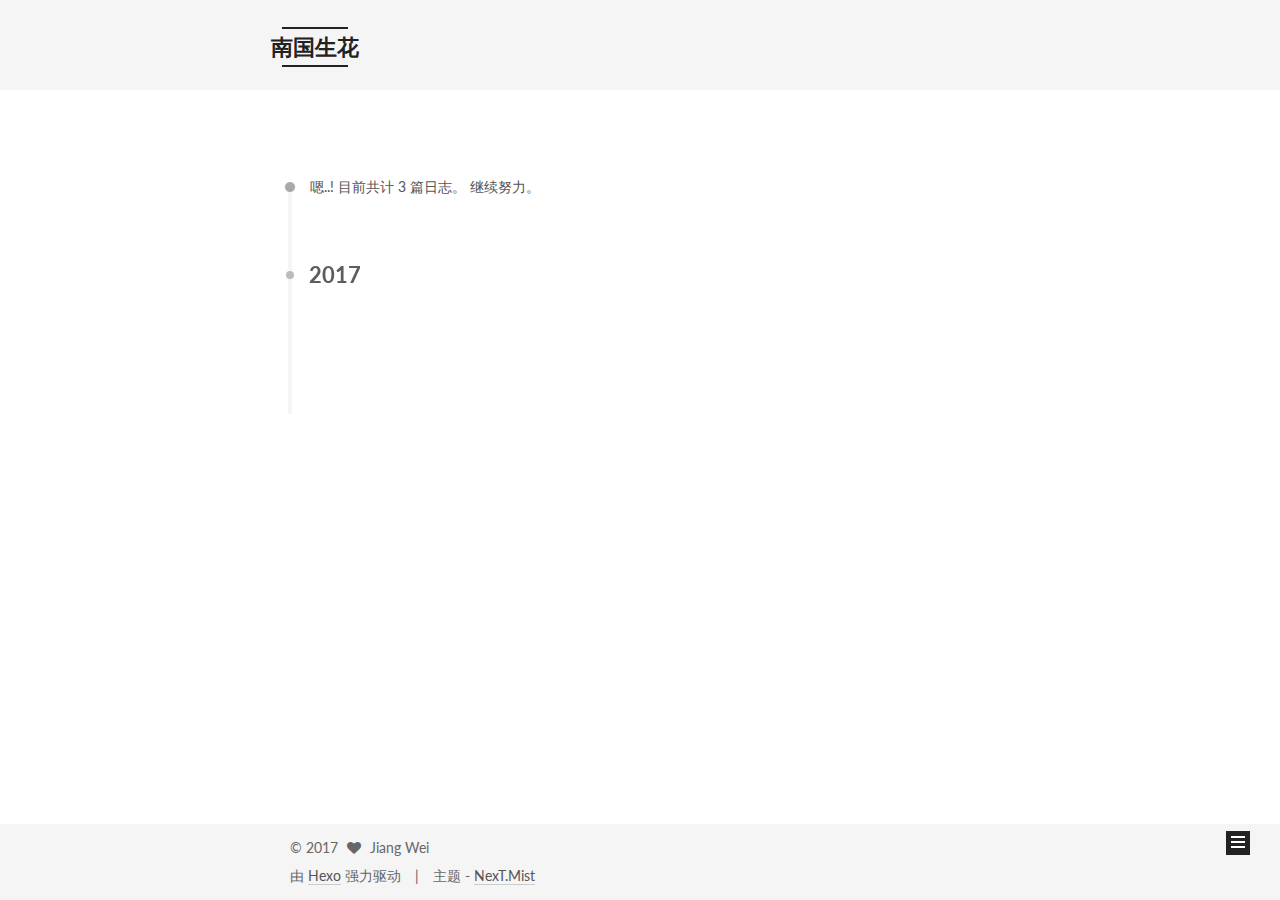
<file: archives/2017/04/index.html>
<!doctype html>



  


<html class="theme-next mist use-motion" lang="zh-Hans">
<head>
  <meta charset="UTF-8"/>
<meta http-equiv="X-UA-Compatible" content="IE=edge" />
<meta name="viewport" content="width=device-width, initial-scale=1, maximum-scale=1"/>



<meta http-equiv="Cache-Control" content="no-transform" />
<meta http-equiv="Cache-Control" content="no-siteapp" />















  
  
  <link href="/lib/fancybox/source/jquery.fancybox.css?v=2.1.5" rel="stylesheet" type="text/css" />




  
  
  
  

  
    
    
  

  

  

  

  

  
    
    
    <link href="//fonts.googleapis.com/css?family=Lato:300,300italic,400,400italic,700,700italic&subset=latin,latin-ext" rel="stylesheet" type="text/css">
  






<link href="/lib/font-awesome/css/font-awesome.min.css?v=4.6.2" rel="stylesheet" type="text/css" />

<link href="/css/main.css?v=5.1.0" rel="stylesheet" type="text/css" />


  <meta name="keywords" content="Hexo, NexT" />








  <link rel="shortcut icon" type="image/x-icon" href="/favicon.ico?v=5.1.0" />






<meta name="description" content="Let there be light.">
<meta property="og:type" content="website">
<meta property="og:title" content="南国生花">
<meta property="og:url" content="http://yoursite.com/archives/2017/04/index.html">
<meta property="og:site_name" content="南国生花">
<meta property="og:description" content="Let there be light.">
<meta name="twitter:card" content="summary">
<meta name="twitter:title" content="南国生花">
<meta name="twitter:description" content="Let there be light.">



<script type="text/javascript" id="hexo.configurations">
  var NexT = window.NexT || {};
  var CONFIG = {
    root: '/',
    scheme: 'Mist',
    sidebar: {"position":"left","display":"post","offset":12,"offset_float":0,"b2t":false,"scrollpercent":false},
    fancybox: true,
    motion: true,
    duoshuo: {
      userId: '0',
      author: '博主'
    },
    algolia: {
      applicationID: '',
      apiKey: '',
      indexName: '',
      hits: {"per_page":10},
      labels: {"input_placeholder":"Search for Posts","hits_empty":"We didn't find any results for the search: ${query}","hits_stats":"${hits} results found in ${time} ms"}
    }
  };
</script>



  <link rel="canonical" href="http://yoursite.com/archives/2017/04/"/>





  <title> 归档 | 南国生花 </title>
</head>

<body itemscope itemtype="http://schema.org/WebPage" lang="zh-Hans">

  














  
  
    
  

  <div class="container sidebar-position-left  page-archive  ">
    <div class="headband"></div>

    <header id="header" class="header" itemscope itemtype="http://schema.org/WPHeader">
      <div class="header-inner"><div class="site-brand-wrapper">
  <div class="site-meta ">
    

    <div class="custom-logo-site-title">
      <a href="/"  class="brand" rel="start">
        <span class="logo-line-before"><i></i></span>
        <span class="site-title">南国生花</span>
        <span class="logo-line-after"><i></i></span>
      </a>
    </div>
      
        <p class="site-subtitle"></p>
      
  </div>

  <div class="site-nav-toggle">
    <button>
      <span class="btn-bar"></span>
      <span class="btn-bar"></span>
      <span class="btn-bar"></span>
    </button>
  </div>
</div>

<nav class="site-nav">
  

  
    <ul id="menu" class="menu">
      
        
        <li class="menu-item menu-item-home">
          <a href="/" rel="section">
            
              <i class="menu-item-icon fa fa-fw fa-home"></i> <br />
            
            首页
          </a>
        </li>
      
        
        <li class="menu-item menu-item-archives">
          <a href="/archives" rel="section">
            
              <i class="menu-item-icon fa fa-fw fa-archive"></i> <br />
            
            归档
          </a>
        </li>
      
        
        <li class="menu-item menu-item-tags">
          <a href="/tags" rel="section">
            
              <i class="menu-item-icon fa fa-fw fa-tags"></i> <br />
            
            标签
          </a>
        </li>
      

      
    </ul>
  

  
</nav>



 </div>
    </header>

    <main id="main" class="main">
      <div class="main-inner">
        <div class="content-wrap">
          <div id="content" class="content">
            

  <section id="posts" class="posts-collapse">
    <span class="archive-move-on"></span>

    <span class="archive-page-counter">
      
      
      
        
      
      嗯..! 目前共计 3 篇日志。 继续努力。
    </span>

    

      
      
      

      
        
        <div class="collection-title">
          <h2 class="archive-year motion-element" id="archive-year-2017">2017</h2>
        </div>
      
      

      

  <article class="post post-type-normal" itemscope itemtype="http://schema.org/Article">
    <header class="post-header">

      <h1 class="post-title">
        
            <a class="post-title-link" href="/2017/04/09/操作系统中的并行与并发，异步与同步概念辨析/" itemprop="url">
              
                <span itemprop="name">操作系统中的并行与并发，异步与同步概念辨析</span>
              
            </a>
        
      </h1>

      <div class="post-meta">
        <time class="post-time" itemprop="dateCreated"
              datetime="2017-04-09T19:51:18+08:00"
              content="2017-04-09" >
          04-09
        </time>
      </div>

    </header>
  </article>



    

  </section>

  



          </div>
          


          

        </div>
        
          
  
  <div class="sidebar-toggle">
    <div class="sidebar-toggle-line-wrap">
      <span class="sidebar-toggle-line sidebar-toggle-line-first"></span>
      <span class="sidebar-toggle-line sidebar-toggle-line-middle"></span>
      <span class="sidebar-toggle-line sidebar-toggle-line-last"></span>
    </div>
  </div>

  <aside id="sidebar" class="sidebar">
    <div class="sidebar-inner">

      

      

      <section class="site-overview sidebar-panel sidebar-panel-active">
        <div class="site-author motion-element" itemprop="author" itemscope itemtype="http://schema.org/Person">
          <img class="site-author-image" itemprop="image"
               src="/images/avatar.gif"
               alt="Jiang Wei" />
          <p class="site-author-name" itemprop="name">Jiang Wei</p>
           
              <p class="site-description motion-element" itemprop="description">Let there be light.</p>
          
        </div>
        <nav class="site-state motion-element">

          
            <div class="site-state-item site-state-posts">
              <a href="/archives">
                <span class="site-state-item-count">3</span>
                <span class="site-state-item-name">日志</span>
              </a>
            </div>
          

          

          

        </nav>

        

        <div class="links-of-author motion-element">
          
        </div>

        
        

        
        

        


      </section>

      

      

    </div>
  </aside>


        
      </div>
    </main>

    <footer id="footer" class="footer">
      <div class="footer-inner">
        <div class="copyright" >
  
  &copy; 
  <span itemprop="copyrightYear">2017</span>
  <span class="with-love">
    <i class="fa fa-heart"></i>
  </span>
  <span class="author" itemprop="copyrightHolder">Jiang Wei</span>
</div>


<div class="powered-by">
  由 <a class="theme-link" href="https://hexo.io">Hexo</a> 强力驱动
</div>

<div class="theme-info">
  主题 -
  <a class="theme-link" href="https://github.com/iissnan/hexo-theme-next">
    NexT.Mist
  </a>
</div>


        

        
      </div>
    </footer>

    
      <div class="back-to-top">
        <i class="fa fa-arrow-up"></i>
        
      </div>
    

  </div>

  

<script type="text/javascript">
  if (Object.prototype.toString.call(window.Promise) !== '[object Function]') {
    window.Promise = null;
  }
</script>









  




  
  <script type="text/javascript" src="/lib/jquery/index.js?v=2.1.3"></script>

  
  <script type="text/javascript" src="/lib/fastclick/lib/fastclick.min.js?v=1.0.6"></script>

  
  <script type="text/javascript" src="/lib/jquery_lazyload/jquery.lazyload.js?v=1.9.7"></script>

  
  <script type="text/javascript" src="/lib/velocity/velocity.min.js?v=1.2.1"></script>

  
  <script type="text/javascript" src="/lib/velocity/velocity.ui.min.js?v=1.2.1"></script>

  
  <script type="text/javascript" src="/lib/fancybox/source/jquery.fancybox.pack.js?v=2.1.5"></script>


  


  <script type="text/javascript" src="/js/src/utils.js?v=5.1.0"></script>

  <script type="text/javascript" src="/js/src/motion.js?v=5.1.0"></script>



  
  

  
  
    <script type="text/javascript" id="motion.page.archive">
      $('.archive-year').velocity('transition.slideLeftIn');
    </script>
  


  


  <script type="text/javascript" src="/js/src/bootstrap.js?v=5.1.0"></script>



  



  




	





  





  





  






  





  

  

  

  

</body>
</html>
</file>
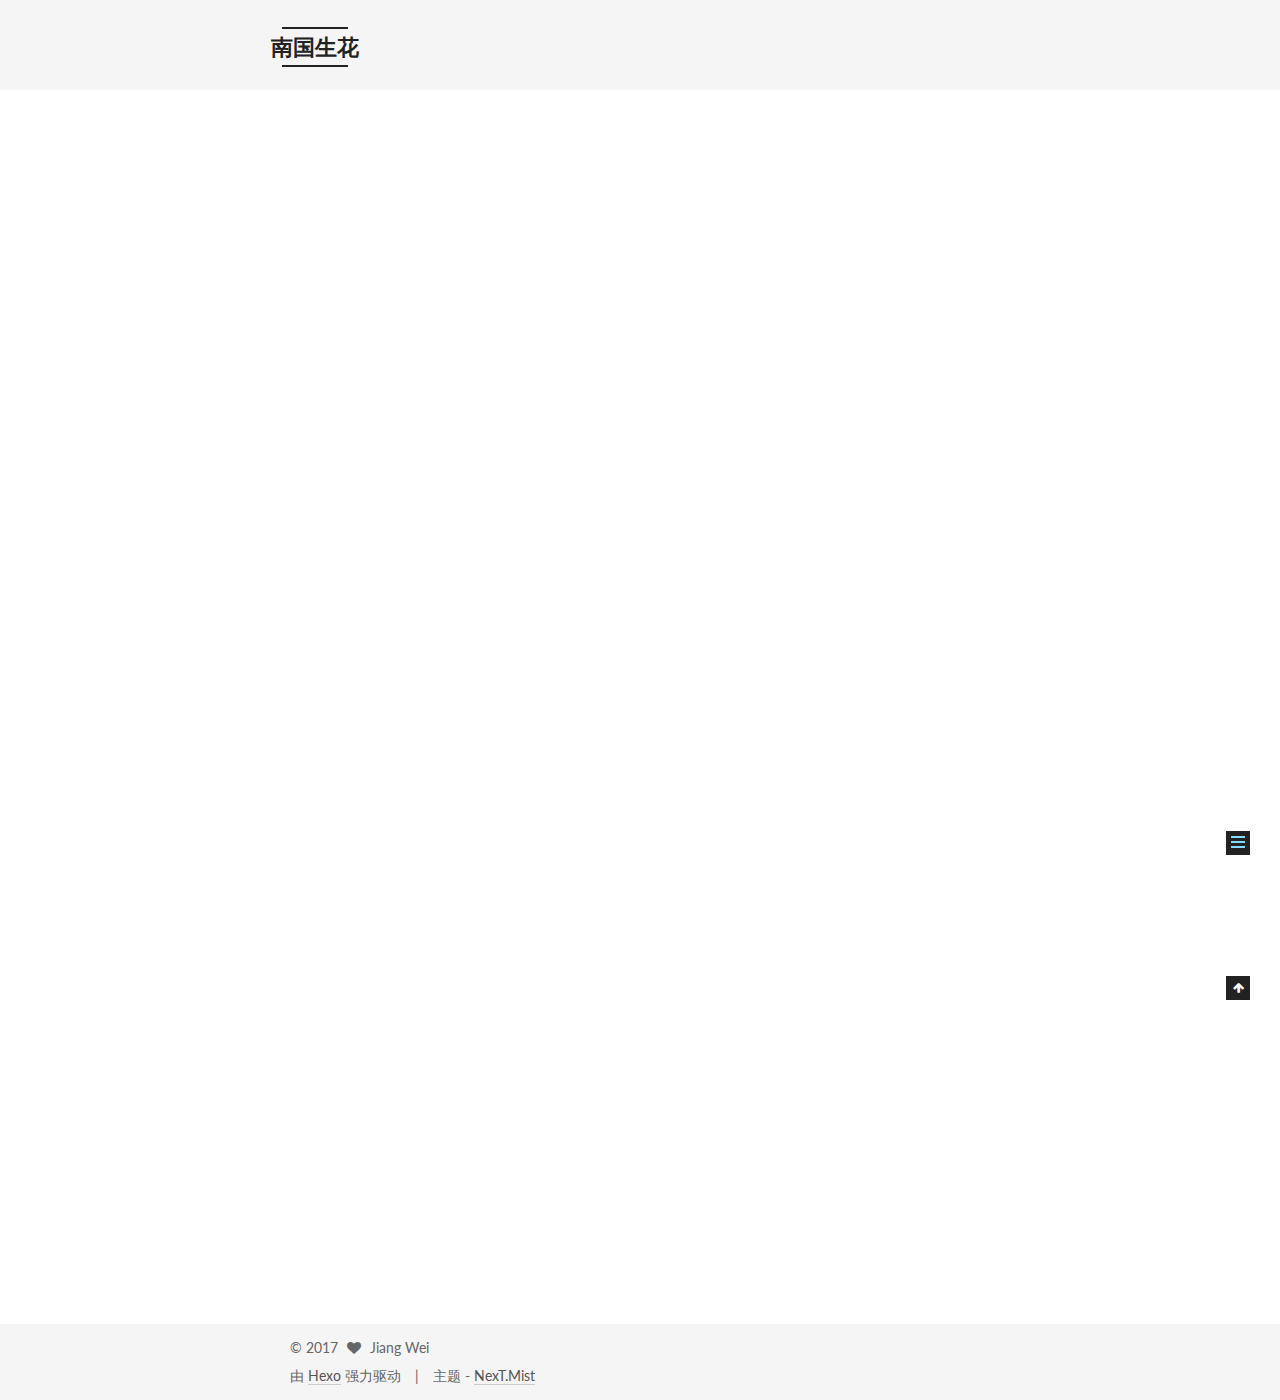
<file: 2016/12/11/hello-world/index.html>
<!doctype html>



  


<html class="theme-next mist use-motion" lang="zh-Hans">
<head>
  <meta charset="UTF-8"/>
<meta http-equiv="X-UA-Compatible" content="IE=edge" />
<meta name="viewport" content="width=device-width, initial-scale=1, maximum-scale=1"/>



<meta http-equiv="Cache-Control" content="no-transform" />
<meta http-equiv="Cache-Control" content="no-siteapp" />















  
  
  <link href="/lib/fancybox/source/jquery.fancybox.css?v=2.1.5" rel="stylesheet" type="text/css" />




  
  
  
  

  
    
    
  

  

  

  

  

  
    
    
    <link href="//fonts.googleapis.com/css?family=Lato:300,300italic,400,400italic,700,700italic&subset=latin,latin-ext" rel="stylesheet" type="text/css">
  






<link href="/lib/font-awesome/css/font-awesome.min.css?v=4.6.2" rel="stylesheet" type="text/css" />

<link href="/css/main.css?v=5.1.0" rel="stylesheet" type="text/css" />


  <meta name="keywords" content="Hexo, NexT" />








  <link rel="shortcut icon" type="image/x-icon" href="/favicon.ico?v=5.1.0" />






<meta name="description" content="Welcome to Hexo! This is your very first post. Check documentation for more info. If you get any problems when using Hexo, you can find the answer in troubleshooting or you can ask me on GitHub.
Quick">
<meta property="og:type" content="article">
<meta property="og:title" content="Hello World">
<meta property="og:url" content="http://yoursite.com/2016/12/11/hello-world/index.html">
<meta property="og:site_name" content="南国生花">
<meta property="og:description" content="Welcome to Hexo! This is your very first post. Check documentation for more info. If you get any problems when using Hexo, you can find the answer in troubleshooting or you can ask me on GitHub.
Quick">
<meta property="og:updated_time" content="2016-12-11T12:27:52.446Z">
<meta name="twitter:card" content="summary">
<meta name="twitter:title" content="Hello World">
<meta name="twitter:description" content="Welcome to Hexo! This is your very first post. Check documentation for more info. If you get any problems when using Hexo, you can find the answer in troubleshooting or you can ask me on GitHub.
Quick">



<script type="text/javascript" id="hexo.configurations">
  var NexT = window.NexT || {};
  var CONFIG = {
    root: '/',
    scheme: 'Mist',
    sidebar: {"position":"left","display":"post","offset":12,"offset_float":0,"b2t":false,"scrollpercent":false},
    fancybox: true,
    motion: true,
    duoshuo: {
      userId: '0',
      author: '博主'
    },
    algolia: {
      applicationID: '',
      apiKey: '',
      indexName: '',
      hits: {"per_page":10},
      labels: {"input_placeholder":"Search for Posts","hits_empty":"We didn't find any results for the search: ${query}","hits_stats":"${hits} results found in ${time} ms"}
    }
  };
</script>



  <link rel="canonical" href="http://yoursite.com/2016/12/11/hello-world/"/>





  <title> Hello World | 南国生花 </title>
</head>

<body itemscope itemtype="http://schema.org/WebPage" lang="zh-Hans">

  














  
  
    
  

  <div class="container sidebar-position-left page-post-detail ">
    <div class="headband"></div>

    <header id="header" class="header" itemscope itemtype="http://schema.org/WPHeader">
      <div class="header-inner"><div class="site-brand-wrapper">
  <div class="site-meta ">
    

    <div class="custom-logo-site-title">
      <a href="/"  class="brand" rel="start">
        <span class="logo-line-before"><i></i></span>
        <span class="site-title">南国生花</span>
        <span class="logo-line-after"><i></i></span>
      </a>
    </div>
      
        <p class="site-subtitle"></p>
      
  </div>

  <div class="site-nav-toggle">
    <button>
      <span class="btn-bar"></span>
      <span class="btn-bar"></span>
      <span class="btn-bar"></span>
    </button>
  </div>
</div>

<nav class="site-nav">
  

  
    <ul id="menu" class="menu">
      
        
        <li class="menu-item menu-item-home">
          <a href="/" rel="section">
            
              <i class="menu-item-icon fa fa-fw fa-home"></i> <br />
            
            首页
          </a>
        </li>
      
        
        <li class="menu-item menu-item-archives">
          <a href="/archives" rel="section">
            
              <i class="menu-item-icon fa fa-fw fa-archive"></i> <br />
            
            归档
          </a>
        </li>
      
        
        <li class="menu-item menu-item-tags">
          <a href="/tags" rel="section">
            
              <i class="menu-item-icon fa fa-fw fa-tags"></i> <br />
            
            标签
          </a>
        </li>
      

      
    </ul>
  

  
</nav>



 </div>
    </header>

    <main id="main" class="main">
      <div class="main-inner">
        <div class="content-wrap">
          <div id="content" class="content">
            

  <div id="posts" class="posts-expand">
    

  

  
  
  

  <article class="post post-type-normal " itemscope itemtype="http://schema.org/Article">
    <link itemprop="mainEntityOfPage" href="http://yoursite.com/2016/12/11/hello-world/">

    <span hidden itemprop="author" itemscope itemtype="http://schema.org/Person">
      <meta itemprop="name" content="Jiang Wei">
      <meta itemprop="description" content="">
      <meta itemprop="image" content="/images/avatar.gif">
    </span>

    <span hidden itemprop="publisher" itemscope itemtype="http://schema.org/Organization">
      <meta itemprop="name" content="南国生花">
    </span>

    
      <header class="post-header">

        
        
          <h1 class="post-title" itemprop="name headline">
            
            
              
                Hello World
              
            
          </h1>
        

        <div class="post-meta">
          <span class="post-time">
            
              <span class="post-meta-item-icon">
                <i class="fa fa-calendar-o"></i>
              </span>
              
                <span class="post-meta-item-text">发表于</span>
              
              <time title="创建于" itemprop="dateCreated datePublished" datetime="2016-12-11T20:27:52+08:00">
                2016-12-11
              </time>
            

            

            
          </span>

          

          
            
          

          
          

          

          

          

        </div>
      </header>
    


    <div class="post-body" itemprop="articleBody">

      
      

      
        <p>Welcome to <a href="https://hexo.io/" target="_blank" rel="external">Hexo</a>! This is your very first post. Check <a href="https://hexo.io/docs/" target="_blank" rel="external">documentation</a> for more info. If you get any problems when using Hexo, you can find the answer in <a href="https://hexo.io/docs/troubleshooting.html" target="_blank" rel="external">troubleshooting</a> or you can ask me on <a href="https://github.com/hexojs/hexo/issues" target="_blank" rel="external">GitHub</a>.</p>
<h2 id="Quick-Start"><a href="#Quick-Start" class="headerlink" title="Quick Start"></a>Quick Start</h2><h3 id="Create-a-new-post"><a href="#Create-a-new-post" class="headerlink" title="Create a new post"></a>Create a new post</h3><figure class="highlight bash"><table><tr><td class="gutter"><pre><div class="line">1</div></pre></td><td class="code"><pre><div class="line">$ hexo new <span class="string">"My New Post"</span></div></pre></td></tr></table></figure>
<p>More info: <a href="https://hexo.io/docs/writing.html" target="_blank" rel="external">Writing</a></p>
<h3 id="Run-server"><a href="#Run-server" class="headerlink" title="Run server"></a>Run server</h3><figure class="highlight bash"><table><tr><td class="gutter"><pre><div class="line">1</div></pre></td><td class="code"><pre><div class="line">$ hexo server</div></pre></td></tr></table></figure>
<p>More info: <a href="https://hexo.io/docs/server.html" target="_blank" rel="external">Server</a></p>
<h3 id="Generate-static-files"><a href="#Generate-static-files" class="headerlink" title="Generate static files"></a>Generate static files</h3><figure class="highlight bash"><table><tr><td class="gutter"><pre><div class="line">1</div></pre></td><td class="code"><pre><div class="line">$ hexo generate</div></pre></td></tr></table></figure>
<p>More info: <a href="https://hexo.io/docs/generating.html" target="_blank" rel="external">Generating</a></p>
<h3 id="Deploy-to-remote-sites"><a href="#Deploy-to-remote-sites" class="headerlink" title="Deploy to remote sites"></a>Deploy to remote sites</h3><figure class="highlight bash"><table><tr><td class="gutter"><pre><div class="line">1</div></pre></td><td class="code"><pre><div class="line">$ hexo deploy</div></pre></td></tr></table></figure>
<p>More info: <a href="https://hexo.io/docs/deployment.html" target="_blank" rel="external">Deployment</a></p>

      
    </div>

    <div>
      
        

      
    </div>

    <div>
      
        

      
    </div>

    <div>
      
        

      
    </div>

    <footer class="post-footer">
      

      
        
      

      
        <div class="post-nav">
          <div class="post-nav-next post-nav-item">
            
          </div>

          <span class="post-nav-divider"></span>

          <div class="post-nav-prev post-nav-item">
            
              <a href="/2017/03/24/Dijkstra算法简介与数学归纳证明/" rel="prev" title="Dijkstra算法简介与数学归纳证明">
                Dijkstra算法简介与数学归纳证明 <i class="fa fa-chevron-right"></i>
              </a>
            
          </div>
        </div>
      

      
      
    </footer>
  </article>



    <div class="post-spread">
      
    </div>
  </div>


          </div>
          


          
  <div class="comments" id="comments">
    
  </div>


        </div>
        
          
  
  <div class="sidebar-toggle">
    <div class="sidebar-toggle-line-wrap">
      <span class="sidebar-toggle-line sidebar-toggle-line-first"></span>
      <span class="sidebar-toggle-line sidebar-toggle-line-middle"></span>
      <span class="sidebar-toggle-line sidebar-toggle-line-last"></span>
    </div>
  </div>

  <aside id="sidebar" class="sidebar">
    <div class="sidebar-inner">

      

      
        <ul class="sidebar-nav motion-element">
          <li class="sidebar-nav-toc sidebar-nav-active" data-target="post-toc-wrap" >
            文章目录
          </li>
          <li class="sidebar-nav-overview" data-target="site-overview">
            站点概览
          </li>
        </ul>
      

      <section class="site-overview sidebar-panel">
        <div class="site-author motion-element" itemprop="author" itemscope itemtype="http://schema.org/Person">
          <img class="site-author-image" itemprop="image"
               src="/images/avatar.gif"
               alt="Jiang Wei" />
          <p class="site-author-name" itemprop="name">Jiang Wei</p>
           
              <p class="site-description motion-element" itemprop="description">Let there be light.</p>
          
        </div>
        <nav class="site-state motion-element">

          
            <div class="site-state-item site-state-posts">
              <a href="/archives">
                <span class="site-state-item-count">3</span>
                <span class="site-state-item-name">日志</span>
              </a>
            </div>
          

          

          

        </nav>

        

        <div class="links-of-author motion-element">
          
        </div>

        
        

        
        

        


      </section>

      
      <!--noindex-->
        <section class="post-toc-wrap motion-element sidebar-panel sidebar-panel-active">
          <div class="post-toc">

            
              
            

            
              <div class="post-toc-content"><ol class="nav"><li class="nav-item nav-level-2"><a class="nav-link" href="#Quick-Start"><span class="nav-number">1.</span> <span class="nav-text">Quick Start</span></a><ol class="nav-child"><li class="nav-item nav-level-3"><a class="nav-link" href="#Create-a-new-post"><span class="nav-number">1.1.</span> <span class="nav-text">Create a new post</span></a></li><li class="nav-item nav-level-3"><a class="nav-link" href="#Run-server"><span class="nav-number">1.2.</span> <span class="nav-text">Run server</span></a></li><li class="nav-item nav-level-3"><a class="nav-link" href="#Generate-static-files"><span class="nav-number">1.3.</span> <span class="nav-text">Generate static files</span></a></li><li class="nav-item nav-level-3"><a class="nav-link" href="#Deploy-to-remote-sites"><span class="nav-number">1.4.</span> <span class="nav-text">Deploy to remote sites</span></a></li></ol></li></ol></div>
            

          </div>
        </section>
      <!--/noindex-->
      

      

    </div>
  </aside>


        
      </div>
    </main>

    <footer id="footer" class="footer">
      <div class="footer-inner">
        <div class="copyright" >
  
  &copy; 
  <span itemprop="copyrightYear">2017</span>
  <span class="with-love">
    <i class="fa fa-heart"></i>
  </span>
  <span class="author" itemprop="copyrightHolder">Jiang Wei</span>
</div>


<div class="powered-by">
  由 <a class="theme-link" href="https://hexo.io">Hexo</a> 强力驱动
</div>

<div class="theme-info">
  主题 -
  <a class="theme-link" href="https://github.com/iissnan/hexo-theme-next">
    NexT.Mist
  </a>
</div>


        

        
      </div>
    </footer>

    
      <div class="back-to-top">
        <i class="fa fa-arrow-up"></i>
        
      </div>
    

  </div>

  

<script type="text/javascript">
  if (Object.prototype.toString.call(window.Promise) !== '[object Function]') {
    window.Promise = null;
  }
</script>









  




  
  <script type="text/javascript" src="/lib/jquery/index.js?v=2.1.3"></script>

  
  <script type="text/javascript" src="/lib/fastclick/lib/fastclick.min.js?v=1.0.6"></script>

  
  <script type="text/javascript" src="/lib/jquery_lazyload/jquery.lazyload.js?v=1.9.7"></script>

  
  <script type="text/javascript" src="/lib/velocity/velocity.min.js?v=1.2.1"></script>

  
  <script type="text/javascript" src="/lib/velocity/velocity.ui.min.js?v=1.2.1"></script>

  
  <script type="text/javascript" src="/lib/fancybox/source/jquery.fancybox.pack.js?v=2.1.5"></script>


  


  <script type="text/javascript" src="/js/src/utils.js?v=5.1.0"></script>

  <script type="text/javascript" src="/js/src/motion.js?v=5.1.0"></script>



  
  

  
  <script type="text/javascript" src="/js/src/scrollspy.js?v=5.1.0"></script>
<script type="text/javascript" src="/js/src/post-details.js?v=5.1.0"></script>



  


  <script type="text/javascript" src="/js/src/bootstrap.js?v=5.1.0"></script>



  



  




	





  





  





  






  





  

  

  

  

</body>
</html>
</file>
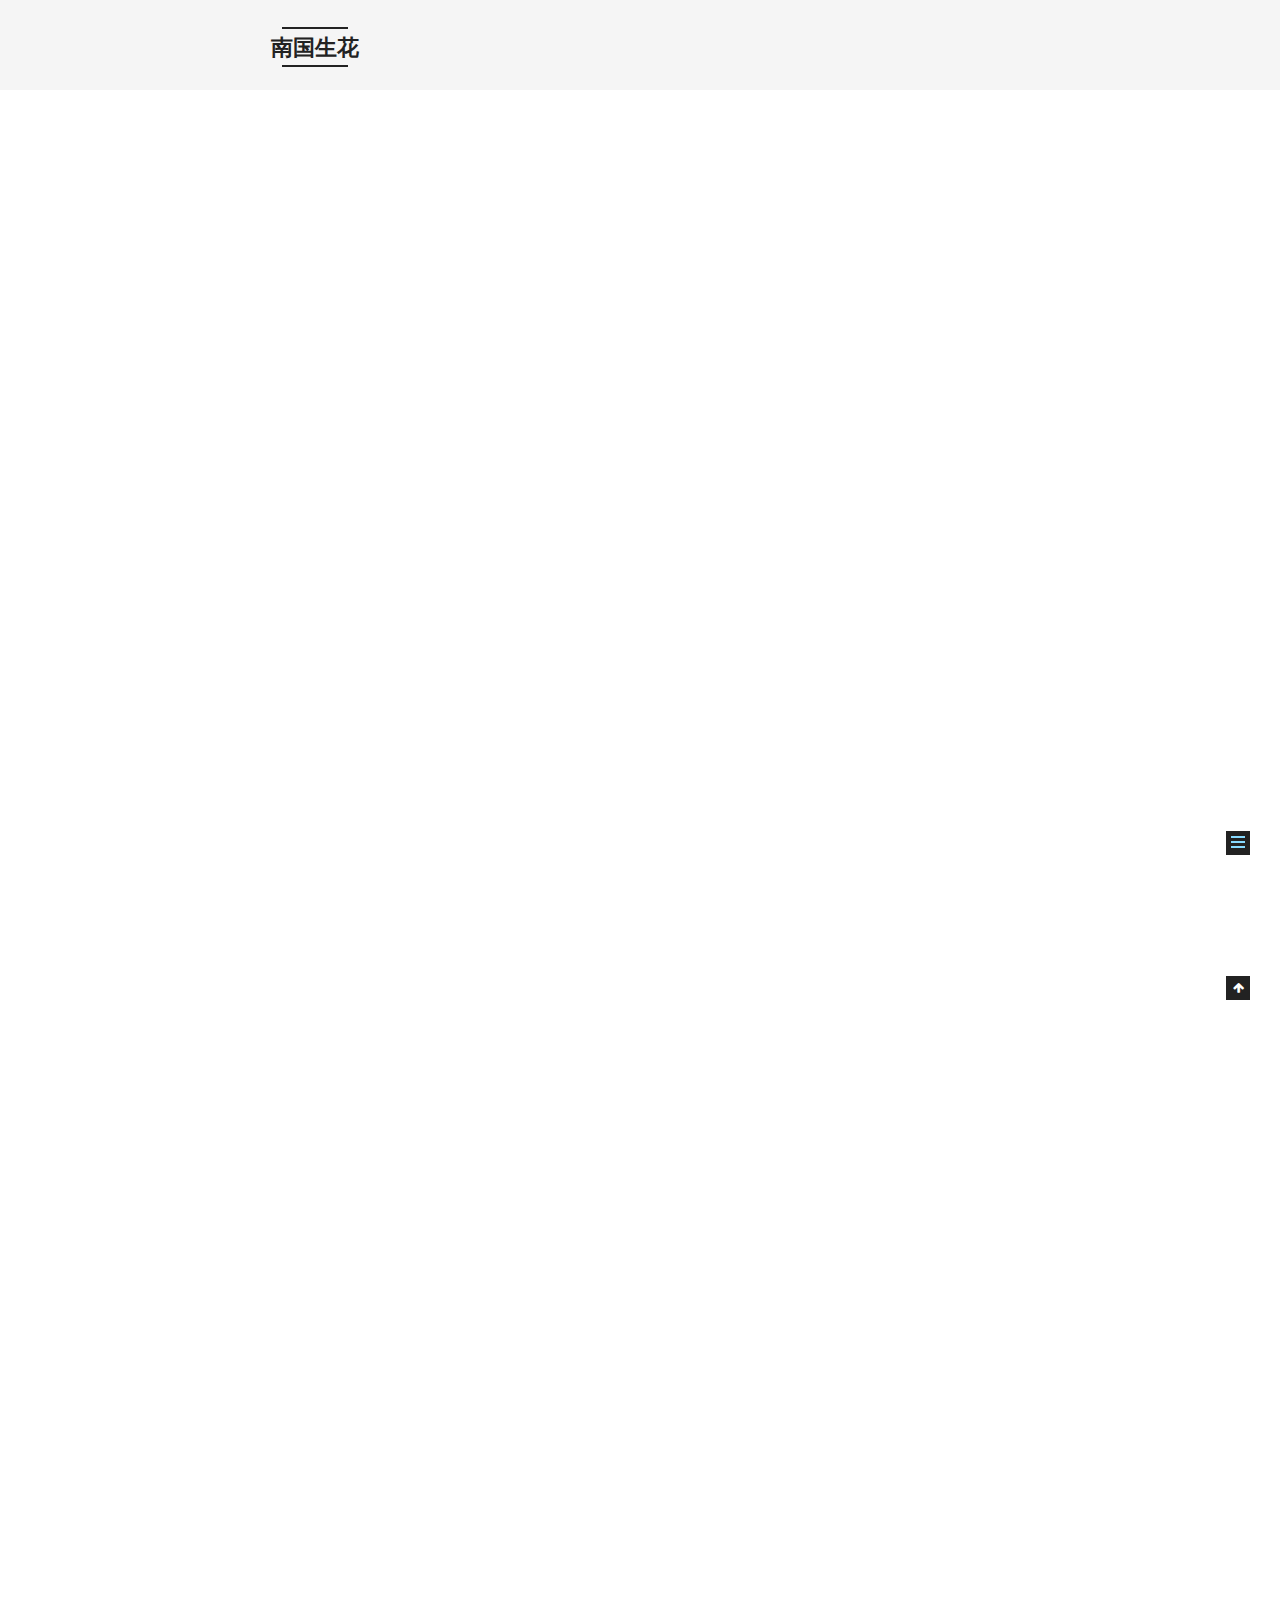
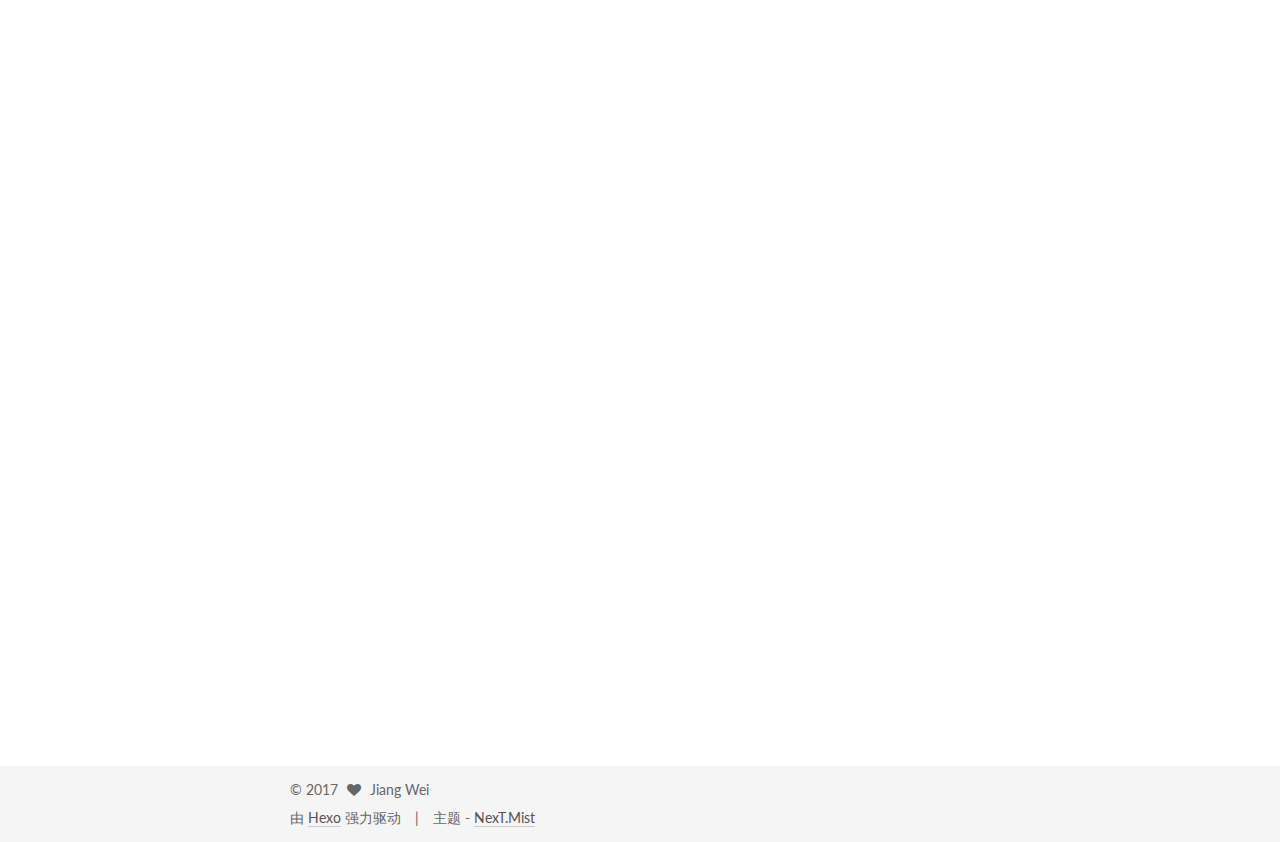
<file: 2017/03/24/Dijkstra算法简介与数学归纳证明/index.html>
<!doctype html>



  


<html class="theme-next mist use-motion" lang="zh-Hans">
<head>
  <meta charset="UTF-8"/>
<meta http-equiv="X-UA-Compatible" content="IE=edge" />
<meta name="viewport" content="width=device-width, initial-scale=1, maximum-scale=1"/>



<meta http-equiv="Cache-Control" content="no-transform" />
<meta http-equiv="Cache-Control" content="no-siteapp" />















  
  
  <link href="/lib/fancybox/source/jquery.fancybox.css?v=2.1.5" rel="stylesheet" type="text/css" />




  
  
  
  

  
    
    
  

  

  

  

  

  
    
    
    <link href="//fonts.googleapis.com/css?family=Lato:300,300italic,400,400italic,700,700italic&subset=latin,latin-ext" rel="stylesheet" type="text/css">
  






<link href="/lib/font-awesome/css/font-awesome.min.css?v=4.6.2" rel="stylesheet" type="text/css" />

<link href="/css/main.css?v=5.1.0" rel="stylesheet" type="text/css" />


  <meta name="keywords" content="Hexo, NexT" />








  <link rel="shortcut icon" type="image/x-icon" href="/favicon.ico?v=5.1.0" />






<meta name="description" content="算法基本思想此处先引用《计算机算法设计与分析（第四版）》（电子工业出版社）P-100中的介绍

Dijkstra算法是解 单源最短路径问题 的一个贪心算法，其基本思想是： 设置顶点集合S并不断地做贪心选择来扩充这个集合。 一个顶点属于集合S当且仅当从源到该顶点的最短路径长度已知。初始时，S中仅含有源。设u是G中的某个顶点，把从源到且u中间只经过S中顶点的路称为从源到u的 特殊路径 ，并用 数组di">
<meta property="og:type" content="article">
<meta property="og:title" content="Dijkstra算法简介与数学归纳证明">
<meta property="og:url" content="http://yoursite.com/2017/03/24/Dijkstra算法简介与数学归纳证明/index.html">
<meta property="og:site_name" content="南国生花">
<meta property="og:description" content="算法基本思想此处先引用《计算机算法设计与分析（第四版）》（电子工业出版社）P-100中的介绍

Dijkstra算法是解 单源最短路径问题 的一个贪心算法，其基本思想是： 设置顶点集合S并不断地做贪心选择来扩充这个集合。 一个顶点属于集合S当且仅当从源到该顶点的最短路径长度已知。初始时，S中仅含有源。设u是G中的某个顶点，把从源到且u中间只经过S中顶点的路称为从源到u的 特殊路径 ，并用 数组di">
<meta property="og:updated_time" content="2017-03-24T04:26:09.567Z">
<meta name="twitter:card" content="summary">
<meta name="twitter:title" content="Dijkstra算法简介与数学归纳证明">
<meta name="twitter:description" content="算法基本思想此处先引用《计算机算法设计与分析（第四版）》（电子工业出版社）P-100中的介绍

Dijkstra算法是解 单源最短路径问题 的一个贪心算法，其基本思想是： 设置顶点集合S并不断地做贪心选择来扩充这个集合。 一个顶点属于集合S当且仅当从源到该顶点的最短路径长度已知。初始时，S中仅含有源。设u是G中的某个顶点，把从源到且u中间只经过S中顶点的路称为从源到u的 特殊路径 ，并用 数组di">



<script type="text/javascript" id="hexo.configurations">
  var NexT = window.NexT || {};
  var CONFIG = {
    root: '/',
    scheme: 'Mist',
    sidebar: {"position":"left","display":"post","offset":12,"offset_float":0,"b2t":false,"scrollpercent":false},
    fancybox: true,
    motion: true,
    duoshuo: {
      userId: '0',
      author: '博主'
    },
    algolia: {
      applicationID: '',
      apiKey: '',
      indexName: '',
      hits: {"per_page":10},
      labels: {"input_placeholder":"Search for Posts","hits_empty":"We didn't find any results for the search: ${query}","hits_stats":"${hits} results found in ${time} ms"}
    }
  };
</script>



  <link rel="canonical" href="http://yoursite.com/2017/03/24/Dijkstra算法简介与数学归纳证明/"/>





  <title> Dijkstra算法简介与数学归纳证明 | 南国生花 </title>
</head>

<body itemscope itemtype="http://schema.org/WebPage" lang="zh-Hans">

  














  
  
    
  

  <div class="container sidebar-position-left page-post-detail ">
    <div class="headband"></div>

    <header id="header" class="header" itemscope itemtype="http://schema.org/WPHeader">
      <div class="header-inner"><div class="site-brand-wrapper">
  <div class="site-meta ">
    

    <div class="custom-logo-site-title">
      <a href="/"  class="brand" rel="start">
        <span class="logo-line-before"><i></i></span>
        <span class="site-title">南国生花</span>
        <span class="logo-line-after"><i></i></span>
      </a>
    </div>
      
        <p class="site-subtitle"></p>
      
  </div>

  <div class="site-nav-toggle">
    <button>
      <span class="btn-bar"></span>
      <span class="btn-bar"></span>
      <span class="btn-bar"></span>
    </button>
  </div>
</div>

<nav class="site-nav">
  

  
    <ul id="menu" class="menu">
      
        
        <li class="menu-item menu-item-home">
          <a href="/" rel="section">
            
              <i class="menu-item-icon fa fa-fw fa-home"></i> <br />
            
            首页
          </a>
        </li>
      
        
        <li class="menu-item menu-item-archives">
          <a href="/archives" rel="section">
            
              <i class="menu-item-icon fa fa-fw fa-archive"></i> <br />
            
            归档
          </a>
        </li>
      
        
        <li class="menu-item menu-item-tags">
          <a href="/tags" rel="section">
            
              <i class="menu-item-icon fa fa-fw fa-tags"></i> <br />
            
            标签
          </a>
        </li>
      

      
    </ul>
  

  
</nav>



 </div>
    </header>

    <main id="main" class="main">
      <div class="main-inner">
        <div class="content-wrap">
          <div id="content" class="content">
            

  <div id="posts" class="posts-expand">
    

  

  
  
  

  <article class="post post-type-normal " itemscope itemtype="http://schema.org/Article">
    <link itemprop="mainEntityOfPage" href="http://yoursite.com/2017/03/24/Dijkstra算法简介与数学归纳证明/">

    <span hidden itemprop="author" itemscope itemtype="http://schema.org/Person">
      <meta itemprop="name" content="Jiang Wei">
      <meta itemprop="description" content="">
      <meta itemprop="image" content="/images/avatar.gif">
    </span>

    <span hidden itemprop="publisher" itemscope itemtype="http://schema.org/Organization">
      <meta itemprop="name" content="南国生花">
    </span>

    
      <header class="post-header">

        
        
          <h1 class="post-title" itemprop="name headline">
            
            
              
                Dijkstra算法简介与数学归纳证明
              
            
          </h1>
        

        <div class="post-meta">
          <span class="post-time">
            
              <span class="post-meta-item-icon">
                <i class="fa fa-calendar-o"></i>
              </span>
              
                <span class="post-meta-item-text">发表于</span>
              
              <time title="创建于" itemprop="dateCreated datePublished" datetime="2017-03-24T00:57:11+08:00">
                2017-03-24
              </time>
            

            

            
          </span>

          

          
            
          

          
          

          

          

          

        </div>
      </header>
    


    <div class="post-body" itemprop="articleBody">

      
      

      
        <h2 id="算法基本思想"><a href="#算法基本思想" class="headerlink" title="算法基本思想"></a>算法基本思想</h2><p>此处先引用《计算机算法设计与分析（第四版）》（电子工业出版社）P-100中的介绍</p>
<blockquote>
<p>Dijkstra算法是解 <strong>单源最短路径问题</strong> 的一个贪心算法，其基本思想是： <strong>设置顶点集合S并不断地做贪心选择来扩充这个集合。</strong> 一个顶点属于集合S当且仅当从源到该顶点的最短路径长度已知。初始时，S中仅含有源。设u是G中的某个顶点，把从源到且u中间只经过S中顶点的路称为从源到u的 <strong>特殊路径</strong> ，并用 <strong>数组dist</strong> 记录当前每个顶点所对应的最短特殊路径的 <strong>长度</strong> 。Dijkstra算法每次从V-S中取出具有最短特殊路径长度的顶点u，将u添加到S中，同时对数组dist做必要的修改。一旦S包含了所有V中的顶点，dist就记录了从源到所有其他顶点之间的最短路径长度。</p>
</blockquote>
<h3 id="定义"><a href="#定义" class="headerlink" title="定义"></a>定义</h3><ul>
<li>G：无向图</li>
<li>V：无向图中的顶点集合</li>
<li>v：顶点</li>
<li>u：G中某个还未被归入S的点</li>
<li>S：一个顶点集合，集合中所有顶点到源点的最短路径长度都已知</li>
<li>dist[]：记录所有顶点最短特殊路径长度的数组，当算法执行完毕后，该表将记录有所有顶点到源点的最短路径长度</li>
<li>特殊路径：从源点出发，只经过S中的点，到达u的路径。形象地说，就是u点与S集合边界的<strong>直连</strong>路径</li>
</ul>
<h3 id="简单说明"><a href="#简单说明" class="headerlink" title="简单说明"></a>简单说明</h3><p>根据S的定义，我们只需要从初始情况（S中仅包含源点）开始，不断扩充S，直到它包含图G中的所有顶点时，所有顶点的单源最短路径长度就已知了。那么接下来的问题就是如何扩充S。扩充S的过程为循环执行以下两个步骤的过程：</p>
<ol>
<li><strong>维护dist[]</strong>：选中所有具有特殊路径（即与S边界直连）的顶点如u1,u2,u3等，分别计算从源点按特殊路径到达它们的长度，并取各自的最小值存入dist[u1],dist[u2],dist[u3]中</li>
<li><strong>扩充S</strong>：将dist[u1],dist[u2],dist[u3]中最小值对应的顶点纳入S中，如若dist[u2]&lt;dist[u1]&lt;dist[u3]，则u2纳入S中，dist[u2]的值为源点到u2的最短路径长度。dist[u1]和dist[u3]值暂存，但u1和u3的最短路径长度                                                                                                                                                                                                                                                                                                                                                                                              则需要在之后的循环中确定</li>
</ol>
<h2 id="算法证明"><a href="#算法证明" class="headerlink" title="算法证明"></a>算法证明</h2><p>Dijkstra算法可以导出单源最短路径问题的<strong>最优解</strong>，可以用数学归纳法证明这一点：</p>
<h4 id="命题"><a href="#命题" class="headerlink" title="命题"></a>命题</h4><p>当算法进行到第k步时，对于S中每一个结点i，有</p>
<blockquote>
<p>dist[i] = short[i]</p>
</blockquote>
<ul>
<li>short[]：存有每个顶点到源点的最短距离</li>
<li>s：源点</li>
</ul>
<h4 id="归纳奠基"><a href="#归纳奠基" class="headerlink" title="归纳奠基"></a>归纳奠基</h4><p>k = 1, S = {s}, dist[s] = short[s] = 0</p>
<h4 id="归纳步骤"><a href="#归纳步骤" class="headerlink" title="归纳步骤"></a>归纳步骤</h4><p>假设命题对k为真，考虑k+1步算法中选择了顶点v加入S，需要证明</p>
<blockquote>
<p>dist[v] = short[v]</p>
</blockquote>
<p>到这里我们先停一下，回顾一下此时dist[v]是怎么得到的：</p>
<ul>
<li><p>首先，dist[v]是所有v的特殊路径的最短长度</p>
</li>
<li><p>其次，v是第k+1步中特殊路径长度最短的顶点</p>
</li>
</ul>
<p>现在我们用使用反证法：</p>
<p>假设有一条路径为S-&gt;x-&gt;…-&gt;v（v的非特殊路径），且该路径长度小于dist[v]，那么必然有dist[x] &lt; dist[v]，然而根据算法我们选择的是顶点v加入S，即dist[v] &lt; dist[x]，矛盾。因此假设错误，不存在S-&gt;v以外的路径，使得v的单源路径长度最短。因此dist[v] = short[v]</p>
<p>得证。</p>

      
    </div>

    <div>
      
        

      
    </div>

    <div>
      
        

      
    </div>

    <div>
      
        

      
    </div>

    <footer class="post-footer">
      

      
        
      

      
        <div class="post-nav">
          <div class="post-nav-next post-nav-item">
            
              <a href="/2016/12/11/hello-world/" rel="next" title="Hello World">
                <i class="fa fa-chevron-left"></i> Hello World
              </a>
            
          </div>

          <span class="post-nav-divider"></span>

          <div class="post-nav-prev post-nav-item">
            
              <a href="/2017/04/09/操作系统中的并行与并发，异步与同步概念辨析/" rel="prev" title="操作系统中的并行与并发，异步与同步概念辨析">
                操作系统中的并行与并发，异步与同步概念辨析 <i class="fa fa-chevron-right"></i>
              </a>
            
          </div>
        </div>
      

      
      
    </footer>
  </article>



    <div class="post-spread">
      
    </div>
  </div>


          </div>
          


          
  <div class="comments" id="comments">
    
  </div>


        </div>
        
          
  
  <div class="sidebar-toggle">
    <div class="sidebar-toggle-line-wrap">
      <span class="sidebar-toggle-line sidebar-toggle-line-first"></span>
      <span class="sidebar-toggle-line sidebar-toggle-line-middle"></span>
      <span class="sidebar-toggle-line sidebar-toggle-line-last"></span>
    </div>
  </div>

  <aside id="sidebar" class="sidebar">
    <div class="sidebar-inner">

      

      
        <ul class="sidebar-nav motion-element">
          <li class="sidebar-nav-toc sidebar-nav-active" data-target="post-toc-wrap" >
            文章目录
          </li>
          <li class="sidebar-nav-overview" data-target="site-overview">
            站点概览
          </li>
        </ul>
      

      <section class="site-overview sidebar-panel">
        <div class="site-author motion-element" itemprop="author" itemscope itemtype="http://schema.org/Person">
          <img class="site-author-image" itemprop="image"
               src="/images/avatar.gif"
               alt="Jiang Wei" />
          <p class="site-author-name" itemprop="name">Jiang Wei</p>
           
              <p class="site-description motion-element" itemprop="description">Let there be light.</p>
          
        </div>
        <nav class="site-state motion-element">

          
            <div class="site-state-item site-state-posts">
              <a href="/archives">
                <span class="site-state-item-count">3</span>
                <span class="site-state-item-name">日志</span>
              </a>
            </div>
          

          

          

        </nav>

        

        <div class="links-of-author motion-element">
          
        </div>

        
        

        
        

        


      </section>

      
      <!--noindex-->
        <section class="post-toc-wrap motion-element sidebar-panel sidebar-panel-active">
          <div class="post-toc">

            
              
            

            
              <div class="post-toc-content"><ol class="nav"><li class="nav-item nav-level-2"><a class="nav-link" href="#算法基本思想"><span class="nav-number">1.</span> <span class="nav-text">算法基本思想</span></a><ol class="nav-child"><li class="nav-item nav-level-3"><a class="nav-link" href="#定义"><span class="nav-number">1.1.</span> <span class="nav-text">定义</span></a></li><li class="nav-item nav-level-3"><a class="nav-link" href="#简单说明"><span class="nav-number">1.2.</span> <span class="nav-text">简单说明</span></a></li></ol></li><li class="nav-item nav-level-2"><a class="nav-link" href="#算法证明"><span class="nav-number">2.</span> <span class="nav-text">算法证明</span></a><ol class="nav-child"><li class="nav-item nav-level-4"><a class="nav-link" href="#命题"><span class="nav-number">2.0.1.</span> <span class="nav-text">命题</span></a></li><li class="nav-item nav-level-4"><a class="nav-link" href="#归纳奠基"><span class="nav-number">2.0.2.</span> <span class="nav-text">归纳奠基</span></a></li><li class="nav-item nav-level-4"><a class="nav-link" href="#归纳步骤"><span class="nav-number">2.0.3.</span> <span class="nav-text">归纳步骤</span></a></li></ol></li></ol></li></ol></div>
            

          </div>
        </section>
      <!--/noindex-->
      

      

    </div>
  </aside>


        
      </div>
    </main>

    <footer id="footer" class="footer">
      <div class="footer-inner">
        <div class="copyright" >
  
  &copy; 
  <span itemprop="copyrightYear">2017</span>
  <span class="with-love">
    <i class="fa fa-heart"></i>
  </span>
  <span class="author" itemprop="copyrightHolder">Jiang Wei</span>
</div>


<div class="powered-by">
  由 <a class="theme-link" href="https://hexo.io">Hexo</a> 强力驱动
</div>

<div class="theme-info">
  主题 -
  <a class="theme-link" href="https://github.com/iissnan/hexo-theme-next">
    NexT.Mist
  </a>
</div>


        

        
      </div>
    </footer>

    
      <div class="back-to-top">
        <i class="fa fa-arrow-up"></i>
        
      </div>
    

  </div>

  

<script type="text/javascript">
  if (Object.prototype.toString.call(window.Promise) !== '[object Function]') {
    window.Promise = null;
  }
</script>









  




  
  <script type="text/javascript" src="/lib/jquery/index.js?v=2.1.3"></script>

  
  <script type="text/javascript" src="/lib/fastclick/lib/fastclick.min.js?v=1.0.6"></script>

  
  <script type="text/javascript" src="/lib/jquery_lazyload/jquery.lazyload.js?v=1.9.7"></script>

  
  <script type="text/javascript" src="/lib/velocity/velocity.min.js?v=1.2.1"></script>

  
  <script type="text/javascript" src="/lib/velocity/velocity.ui.min.js?v=1.2.1"></script>

  
  <script type="text/javascript" src="/lib/fancybox/source/jquery.fancybox.pack.js?v=2.1.5"></script>


  


  <script type="text/javascript" src="/js/src/utils.js?v=5.1.0"></script>

  <script type="text/javascript" src="/js/src/motion.js?v=5.1.0"></script>



  
  

  
  <script type="text/javascript" src="/js/src/scrollspy.js?v=5.1.0"></script>
<script type="text/javascript" src="/js/src/post-details.js?v=5.1.0"></script>



  


  <script type="text/javascript" src="/js/src/bootstrap.js?v=5.1.0"></script>



  



  




	





  





  





  






  





  

  

  

  

</body>
</html>
</file>
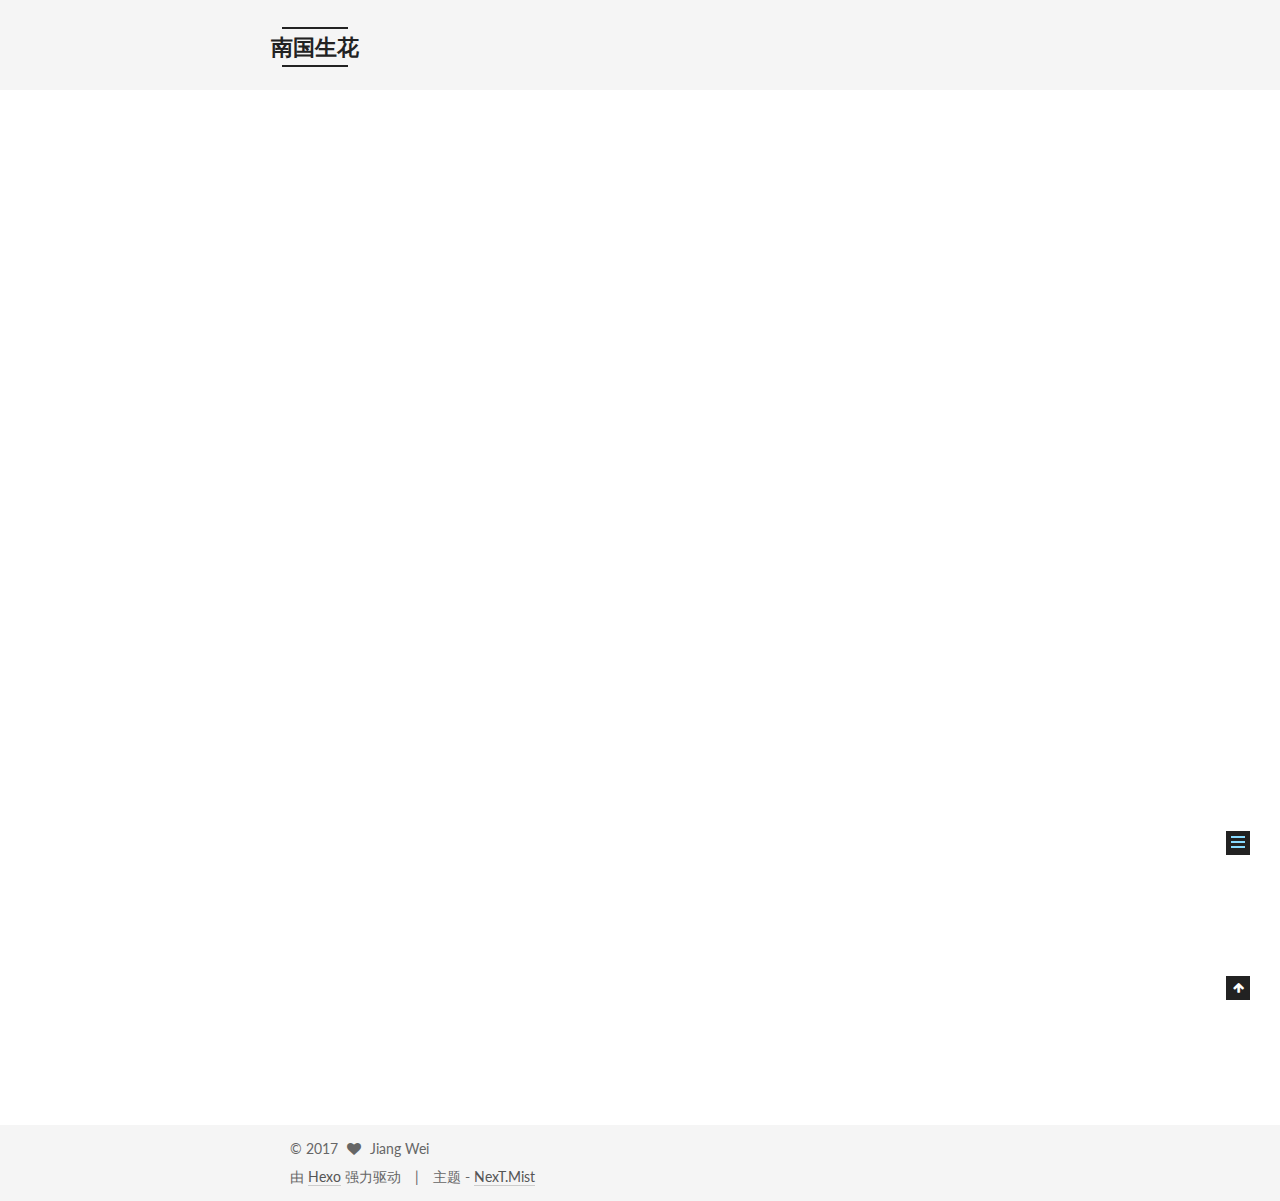
<file: 2017/04/09/操作系统中的并行与并发，异步与同步概念辨析/index.html>
<!doctype html>



  


<html class="theme-next mist use-motion" lang="zh-Hans">
<head>
  <meta charset="UTF-8"/>
<meta http-equiv="X-UA-Compatible" content="IE=edge" />
<meta name="viewport" content="width=device-width, initial-scale=1, maximum-scale=1"/>



<meta http-equiv="Cache-Control" content="no-transform" />
<meta http-equiv="Cache-Control" content="no-siteapp" />















  
  
  <link href="/lib/fancybox/source/jquery.fancybox.css?v=2.1.5" rel="stylesheet" type="text/css" />




  
  
  
  

  
    
    
  

  

  

  

  

  
    
    
    <link href="//fonts.googleapis.com/css?family=Lato:300,300italic,400,400italic,700,700italic&subset=latin,latin-ext" rel="stylesheet" type="text/css">
  






<link href="/lib/font-awesome/css/font-awesome.min.css?v=4.6.2" rel="stylesheet" type="text/css" />

<link href="/css/main.css?v=5.1.0" rel="stylesheet" type="text/css" />


  <meta name="keywords" content="Hexo, NexT" />








  <link rel="shortcut icon" type="image/x-icon" href="/favicon.ico?v=5.1.0" />






<meta name="description" content="#并发与并行并发与并行指的是进程同时执行的情况
##并发

在一个时间段上，有多个进程同时执行
操作系统通过微观上不断切换执行一小段一小段进程来达到宏观上多个进程同时执行

##并行

在一个时间点上，有多个进程同时执行
单处理器不可能实现并行，并行通常出现在多处理器架构上

#同步与异步同步与异步指的是进程执行顺序的情况
##同步

进程之间有同步，意味着进程之间的执行是有序的，比如B进程必须在">
<meta property="og:type" content="article">
<meta property="og:title" content="操作系统中的并行与并发，异步与同步概念辨析">
<meta property="og:url" content="http://yoursite.com/2017/04/09/操作系统中的并行与并发，异步与同步概念辨析/index.html">
<meta property="og:site_name" content="南国生花">
<meta property="og:description" content="#并发与并行并发与并行指的是进程同时执行的情况
##并发

在一个时间段上，有多个进程同时执行
操作系统通过微观上不断切换执行一小段一小段进程来达到宏观上多个进程同时执行

##并行

在一个时间点上，有多个进程同时执行
单处理器不可能实现并行，并行通常出现在多处理器架构上

#同步与异步同步与异步指的是进程执行顺序的情况
##同步

进程之间有同步，意味着进程之间的执行是有序的，比如B进程必须在">
<meta property="og:updated_time" content="2017-04-09T12:02:00.593Z">
<meta name="twitter:card" content="summary">
<meta name="twitter:title" content="操作系统中的并行与并发，异步与同步概念辨析">
<meta name="twitter:description" content="#并发与并行并发与并行指的是进程同时执行的情况
##并发

在一个时间段上，有多个进程同时执行
操作系统通过微观上不断切换执行一小段一小段进程来达到宏观上多个进程同时执行

##并行

在一个时间点上，有多个进程同时执行
单处理器不可能实现并行，并行通常出现在多处理器架构上

#同步与异步同步与异步指的是进程执行顺序的情况
##同步

进程之间有同步，意味着进程之间的执行是有序的，比如B进程必须在">



<script type="text/javascript" id="hexo.configurations">
  var NexT = window.NexT || {};
  var CONFIG = {
    root: '/',
    scheme: 'Mist',
    sidebar: {"position":"left","display":"post","offset":12,"offset_float":0,"b2t":false,"scrollpercent":false},
    fancybox: true,
    motion: true,
    duoshuo: {
      userId: '0',
      author: '博主'
    },
    algolia: {
      applicationID: '',
      apiKey: '',
      indexName: '',
      hits: {"per_page":10},
      labels: {"input_placeholder":"Search for Posts","hits_empty":"We didn't find any results for the search: ${query}","hits_stats":"${hits} results found in ${time} ms"}
    }
  };
</script>



  <link rel="canonical" href="http://yoursite.com/2017/04/09/操作系统中的并行与并发，异步与同步概念辨析/"/>





  <title> 操作系统中的并行与并发，异步与同步概念辨析 | 南国生花 </title>
</head>

<body itemscope itemtype="http://schema.org/WebPage" lang="zh-Hans">

  














  
  
    
  

  <div class="container sidebar-position-left page-post-detail ">
    <div class="headband"></div>

    <header id="header" class="header" itemscope itemtype="http://schema.org/WPHeader">
      <div class="header-inner"><div class="site-brand-wrapper">
  <div class="site-meta ">
    

    <div class="custom-logo-site-title">
      <a href="/"  class="brand" rel="start">
        <span class="logo-line-before"><i></i></span>
        <span class="site-title">南国生花</span>
        <span class="logo-line-after"><i></i></span>
      </a>
    </div>
      
        <p class="site-subtitle"></p>
      
  </div>

  <div class="site-nav-toggle">
    <button>
      <span class="btn-bar"></span>
      <span class="btn-bar"></span>
      <span class="btn-bar"></span>
    </button>
  </div>
</div>

<nav class="site-nav">
  

  
    <ul id="menu" class="menu">
      
        
        <li class="menu-item menu-item-home">
          <a href="/" rel="section">
            
              <i class="menu-item-icon fa fa-fw fa-home"></i> <br />
            
            首页
          </a>
        </li>
      
        
        <li class="menu-item menu-item-archives">
          <a href="/archives" rel="section">
            
              <i class="menu-item-icon fa fa-fw fa-archive"></i> <br />
            
            归档
          </a>
        </li>
      
        
        <li class="menu-item menu-item-tags">
          <a href="/tags" rel="section">
            
              <i class="menu-item-icon fa fa-fw fa-tags"></i> <br />
            
            标签
          </a>
        </li>
      

      
    </ul>
  

  
</nav>



 </div>
    </header>

    <main id="main" class="main">
      <div class="main-inner">
        <div class="content-wrap">
          <div id="content" class="content">
            

  <div id="posts" class="posts-expand">
    

  

  
  
  

  <article class="post post-type-normal " itemscope itemtype="http://schema.org/Article">
    <link itemprop="mainEntityOfPage" href="http://yoursite.com/2017/04/09/操作系统中的并行与并发，异步与同步概念辨析/">

    <span hidden itemprop="author" itemscope itemtype="http://schema.org/Person">
      <meta itemprop="name" content="Jiang Wei">
      <meta itemprop="description" content="">
      <meta itemprop="image" content="/images/avatar.gif">
    </span>

    <span hidden itemprop="publisher" itemscope itemtype="http://schema.org/Organization">
      <meta itemprop="name" content="南国生花">
    </span>

    
      <header class="post-header">

        
        
          <h1 class="post-title" itemprop="name headline">
            
            
              
                操作系统中的并行与并发，异步与同步概念辨析
              
            
          </h1>
        

        <div class="post-meta">
          <span class="post-time">
            
              <span class="post-meta-item-icon">
                <i class="fa fa-calendar-o"></i>
              </span>
              
                <span class="post-meta-item-text">发表于</span>
              
              <time title="创建于" itemprop="dateCreated datePublished" datetime="2017-04-09T19:51:18+08:00">
                2017-04-09
              </time>
            

            

            
          </span>

          

          
            
          

          
          

          

          

          

        </div>
      </header>
    


    <div class="post-body" itemprop="articleBody">

      
      

      
        <p>#并发与并行<br>并发与并行指的是进程<strong>同时执行</strong>的情况</p>
<p>##并发</p>
<ul>
<li>在<strong>一个时间段</strong>上，有多个进程同时执行</li>
<li>操作系统通过微观上不断切换执行一小段一小段进程来达到宏观上多个进程同时执行</li>
</ul>
<p>##并行</p>
<ul>
<li>在<strong>一个时间点</strong>上，有多个进程同时执行</li>
<li>单处理器不可能实现并行，并行通常出现在多处理器架构上</li>
</ul>
<p>#同步与异步<br>同步与异步指的是进程<strong>执行顺序</strong>的情况</p>
<p>##同步</p>
<ul>
<li>进程之间有同步，意味着进程之间的执行是有序的，比如B进程必须在A进程之后执行，这就是一种同步</li>
<li>同步往往需要涉及到进程之间的沟通</li>
</ul>
<p>##异步</p>
<ul>
<li>异步即“非同步”，进程之间的执行没有任何联系，AB两个进程的执行时间和顺序是随机的</li>
</ul>

      
    </div>

    <div>
      
        

      
    </div>

    <div>
      
        

      
    </div>

    <div>
      
        

      
    </div>

    <footer class="post-footer">
      

      
        
      

      
        <div class="post-nav">
          <div class="post-nav-next post-nav-item">
            
              <a href="/2017/03/24/Dijkstra算法简介与数学归纳证明/" rel="next" title="Dijkstra算法简介与数学归纳证明">
                <i class="fa fa-chevron-left"></i> Dijkstra算法简介与数学归纳证明
              </a>
            
          </div>

          <span class="post-nav-divider"></span>

          <div class="post-nav-prev post-nav-item">
            
          </div>
        </div>
      

      
      
    </footer>
  </article>



    <div class="post-spread">
      
    </div>
  </div>


          </div>
          


          
  <div class="comments" id="comments">
    
  </div>


        </div>
        
          
  
  <div class="sidebar-toggle">
    <div class="sidebar-toggle-line-wrap">
      <span class="sidebar-toggle-line sidebar-toggle-line-first"></span>
      <span class="sidebar-toggle-line sidebar-toggle-line-middle"></span>
      <span class="sidebar-toggle-line sidebar-toggle-line-last"></span>
    </div>
  </div>

  <aside id="sidebar" class="sidebar">
    <div class="sidebar-inner">

      

      

      <section class="site-overview sidebar-panel sidebar-panel-active">
        <div class="site-author motion-element" itemprop="author" itemscope itemtype="http://schema.org/Person">
          <img class="site-author-image" itemprop="image"
               src="/images/avatar.gif"
               alt="Jiang Wei" />
          <p class="site-author-name" itemprop="name">Jiang Wei</p>
           
              <p class="site-description motion-element" itemprop="description">Let there be light.</p>
          
        </div>
        <nav class="site-state motion-element">

          
            <div class="site-state-item site-state-posts">
              <a href="/archives">
                <span class="site-state-item-count">3</span>
                <span class="site-state-item-name">日志</span>
              </a>
            </div>
          

          

          

        </nav>

        

        <div class="links-of-author motion-element">
          
        </div>

        
        

        
        

        


      </section>

      

      

    </div>
  </aside>


        
      </div>
    </main>

    <footer id="footer" class="footer">
      <div class="footer-inner">
        <div class="copyright" >
  
  &copy; 
  <span itemprop="copyrightYear">2017</span>
  <span class="with-love">
    <i class="fa fa-heart"></i>
  </span>
  <span class="author" itemprop="copyrightHolder">Jiang Wei</span>
</div>


<div class="powered-by">
  由 <a class="theme-link" href="https://hexo.io">Hexo</a> 强力驱动
</div>

<div class="theme-info">
  主题 -
  <a class="theme-link" href="https://github.com/iissnan/hexo-theme-next">
    NexT.Mist
  </a>
</div>


        

        
      </div>
    </footer>

    
      <div class="back-to-top">
        <i class="fa fa-arrow-up"></i>
        
      </div>
    

  </div>

  

<script type="text/javascript">
  if (Object.prototype.toString.call(window.Promise) !== '[object Function]') {
    window.Promise = null;
  }
</script>









  




  
  <script type="text/javascript" src="/lib/jquery/index.js?v=2.1.3"></script>

  
  <script type="text/javascript" src="/lib/fastclick/lib/fastclick.min.js?v=1.0.6"></script>

  
  <script type="text/javascript" src="/lib/jquery_lazyload/jquery.lazyload.js?v=1.9.7"></script>

  
  <script type="text/javascript" src="/lib/velocity/velocity.min.js?v=1.2.1"></script>

  
  <script type="text/javascript" src="/lib/velocity/velocity.ui.min.js?v=1.2.1"></script>

  
  <script type="text/javascript" src="/lib/fancybox/source/jquery.fancybox.pack.js?v=2.1.5"></script>


  


  <script type="text/javascript" src="/js/src/utils.js?v=5.1.0"></script>

  <script type="text/javascript" src="/js/src/motion.js?v=5.1.0"></script>



  
  

  
  <script type="text/javascript" src="/js/src/scrollspy.js?v=5.1.0"></script>
<script type="text/javascript" src="/js/src/post-details.js?v=5.1.0"></script>



  


  <script type="text/javascript" src="/js/src/bootstrap.js?v=5.1.0"></script>



  



  




	





  





  





  






  





  

  

  

  

</body>
</html>
</file>
<file: css/main.css>
/* normalize.css v3.0.2 | MIT License | git.io/normalize */
html {
  font-family: sans-serif; /* 1 */
  -ms-text-size-adjust: 100%; /* 2 */
  -webkit-text-size-adjust: 100%; /* 2 */
}
body {
  margin: 0;
}
article,
aside,
details,
figcaption,
figure,
footer,
header,
hgroup,
main,
menu,
nav,
section,
summary {
  display: block;
}
audio,
canvas,
progress,
video {
  display: inline-block; /* 1 */
  vertical-align: baseline; /* 2 */
}
audio:not([controls]) {
  display: none;
  height: 0;
}
[hidden],
template {
  display: none;
}
a {
  background-color: transparent;
}
a:active,
a:hover {
  outline: 0;
}
abbr[title] {
  border-bottom: 1px dotted;
}
b,
strong {
  font-weight: bold;
}
dfn {
  font-style: italic;
}
h1 {
  font-size: 2em;
  margin: 0.67em 0;
}
mark {
  background: #ff0;
  color: #000;
}
small {
  font-size: 80%;
}
sub,
sup {
  font-size: 75%;
  line-height: 0;
  position: relative;
  vertical-align: baseline;
}
sup {
  top: -0.5em;
}
sub {
  bottom: -0.25em;
}
img {
  border: 0;
}
svg:not(:root) {
  overflow: hidden;
}
figure {
  margin: 1em 40px;
}
hr {
  -moz-box-sizing: content-box;
  box-sizing: content-box;
  height: 0;
}
pre {
  overflow: auto;
}
code,
kbd,
pre,
samp {
  font-family: monospace, monospace;
  font-size: 1em;
}
button,
input,
optgroup,
select,
textarea {
  color: inherit; /* 1 */
  font: inherit; /* 2 */
  margin: 0; /* 3 */
}
button {
  overflow: visible;
}
button,
select {
  text-transform: none;
}
button,
html input[type="button"],
input[type="reset"],
input[type="submit"] {
  -webkit-appearance: button; /* 2 */
  cursor: pointer; /* 3 */
}
button[disabled],
html input[disabled] {
  cursor: default;
}
button::-moz-focus-inner,
input::-moz-focus-inner {
  border: 0;
  padding: 0;
}
input {
  line-height: normal;
}
input[type="checkbox"],
input[type="radio"] {
  box-sizing: border-box; /* 1 */
  padding: 0; /* 2 */
}
input[type="number"]::-webkit-inner-spin-button,
input[type="number"]::-webkit-outer-spin-button {
  height: auto;
}
input[type="search"] {
  -webkit-appearance: textfield; /* 1 */
  -moz-box-sizing: content-box;
  -webkit-box-sizing: content-box; /* 2 */
  box-sizing: content-box;
}
input[type="search"]::-webkit-search-cancel-button,
input[type="search"]::-webkit-search-decoration {
  -webkit-appearance: none;
}
fieldset {
  border: 1px solid #c0c0c0;
  margin: 0 2px;
  padding: 0.35em 0.625em 0.75em;
}
legend {
  border: 0; /* 1 */
  padding: 0; /* 2 */
}
textarea {
  overflow: auto;
}
optgroup {
  font-weight: bold;
}
table {
  border-collapse: collapse;
  border-spacing: 0;
}
td,
th {
  padding: 0;
}
::selection {
  background: #262a30;
  color: #fff;
}
body {
  position: relative;
  font-family: 'Lato', "PingFang SC", "Microsoft YaHei", sans-serif;
  font-size: 14px;
  line-height: 2;
  color: #555;
  background: #fff;
}
@media (max-width: 767px) {
  body {
    padding-right: 0 !important;
  }
}
@media (min-width: 768px) and (max-width: 991px) {
  body {
    padding-right: 0 !important;
  }
}
@media (min-width: 1600px) {
  body {
    font-size: 16px;
  }
}
h1,
h2,
h3,
h4,
h5,
h6 {
  margin: 0;
  padding: 0;
  font-weight: bold;
  line-height: 1.5;
  font-family: 'Lato', "PingFang SC", "Microsoft YaHei", sans-serif;
}
h2,
h3,
h4,
h5,
h6 {
  margin: 20px 0 15px;
}
h1 {
  font-size: 24px;
}
@media (max-width: 767px) {
  h1 {
    font-size: 20px;
  }
}
h2 {
  font-size: 22px;
}
@media (max-width: 767px) {
  h2 {
    font-size: 18px;
  }
}
h3 {
  font-size: 20px;
}
@media (max-width: 767px) {
  h3 {
    font-size: 16px;
  }
}
h4 {
  font-size: 18px;
}
@media (max-width: 767px) {
  h4 {
    font-size: 14px;
  }
}
h5 {
  font-size: 16px;
}
@media (max-width: 767px) {
  h5 {
    font-size: 12px;
  }
}
h6 {
  font-size: 14px;
}
@media (max-width: 767px) {
  h6 {
    font-size: 10px;
  }
}
p {
  margin: 0 0 25px 0;
}
a {
  color: #555;
  text-decoration: none;
  border-bottom: 1px solid #999;
  word-wrap: break-word;
}
a:hover {
  color: #222;
  border-bottom-color: #222;
}
blockquote {
  margin: 0;
  padding: 0;
}
img {
  display: block;
  margin: auto;
  max-width: 100%;
  height: auto;
}
hr {
  margin: 40px 0;
  height: 3px;
  border: none;
  background-color: #ddd;
  background-image: repeating-linear-gradient(-45deg, #fff, #fff 4px, transparent 4px, transparent 8px);
}
blockquote {
  padding: 0 15px;
  color: #666;
  border-left: 4px solid #ddd;
}
blockquote cite::before {
  content: "-";
  padding: 0 5px;
}
dt {
  font-weight: 700;
}
dd {
  margin: 0;
  padding: 0;
}
.text-left {
  text-align: left;
}
.text-center {
  text-align: center;
}
.text-right {
  text-align: right;
}
.text-justify {
  text-align: justify;
}
.text-nowrap {
  white-space: nowrap;
}
.text-lowercase {
  text-transform: lowercase;
}
.text-uppercase {
  text-transform: uppercase;
}
.text-capitalize {
  text-transform: capitalize;
}
.center-block {
  display: block;
  margin-left: auto;
  margin-right: auto;
}
.clearfix:before,
.clearfix:after {
  content: " ";
  display: table;
}
.clearfix:after {
  clear: both;
}
.pullquote {
  width: 45%;
}
.pullquote.left {
  float: left;
  margin-left: 5px;
  margin-right: 10px;
}
.pullquote.right {
  float: right;
  margin-left: 10px;
  margin-right: 5px;
}
.affix.affix.affix {
  position: fixed;
}
.translation {
  margin-top: -20px;
  font-size: 14px;
  color: #999;
}
.scrollbar-measure {
  width: 100px;
  height: 100px;
  overflow: scroll;
  position: absolute;
  top: -9999px;
}
.use-motion .motion-element {
  opacity: 0;
}
table {
  margin: 20px 0;
  width: 100%;
  border-collapse: collapse;
  border-spacing: 0;
  border: 1px solid #ddd;
  font-size: 14px;
  table-layout: fixed;
  word-wrap: break-all;
}
table>tbody>tr:nth-of-type(odd) {
  background-color: #f9f9f9;
}
table>tbody>tr:hover {
  background-color: #f5f5f5;
}
caption,
th,
td {
  padding: 8px;
  text-align: left;
  vertical-align: middle;
  font-weight: normal;
}
th,
td {
  border-bottom: 3px solid #ddd;
  border-right: 1px solid #eee;
}
th {
  padding-bottom: 10px;
  font-weight: 700;
}
td {
  border-bottom-width: 1px;
}
html,
body {
  height: 100%;
}
.container {
  position: relative;
  min-height: 100%;
}
.header-inner {
  margin: 0 auto;
  padding: 100px 0 70px;
  width: 700px;
}
@media (min-width: 1600px) {
  .container .header-inner {
    width: 900px;
  }
}
.main {
  padding-bottom: 150px;
}
.main-inner {
  margin: 0 auto;
  width: 700px;
}
@media (min-width: 1600px) {
  .container .main-inner {
    width: 900px;
  }
}
.footer {
  position: absolute;
  left: 0;
  bottom: 0;
  width: 100%;
  min-height: 50px;
}
.footer-inner {
  box-sizing: border-box;
  margin: 20px auto;
  width: 700px;
}
@media (min-width: 1600px) {
  .container .footer-inner {
    width: 900px;
  }
}
pre,
.highlight {
  overflow: auto;
  margin: 20px 0;
  padding: 0;
  font-size: 13px;
  color: #4d4d4c;
  background: #f7f7f7;
  line-height: 1.6;
}
pre,
code {
  font-family: consolas, Menlo, "PingFang SC", "Microsoft YaHei", monospace;
}
code {
  padding: 2px 4px;
  word-wrap: break-word;
  color: #555;
  background: #eee;
  border-radius: 3px;
  font-size: 13px;
}
pre code {
  padding: 0;
  color: #4d4d4c;
  background: none;
  text-shadow: none;
}
.highlight {
  border-radius: 1px;
}
.highlight pre {
  border: none;
  margin: 0;
  padding: 10px 0;
}
.highlight table {
  margin: 0;
  width: auto;
  border: none;
}
.highlight td {
  border: none;
  padding: 0;
}
.highlight figcaption {
  font-size: 1em;
  color: #4d4d4c;
  line-height: 1em;
  margin-bottom: 1em;
}
.highlight figcaption:before,
.highlight figcaption:after {
  content: " ";
  display: table;
}
.highlight figcaption:after {
  clear: both;
}
.highlight figcaption a {
  float: right;
  color: #4d4d4c;
}
.highlight figcaption a:hover {
  border-bottom-color: #4d4d4c;
}
.highlight .gutter pre {
  padding-left: 10px;
  padding-right: 10px;
  color: #869194;
  text-align: right;
  background-color: #eff2f3;
}
.highlight .code pre {
  padding-left: 10px;
  padding-right: 10px;
  background-color: #f7f7f7;
}
.highlight .line {
  height: 20px;
}
.gutter {
  -webkit-user-select: none;
  -moz-user-select: none;
  -ms-user-select: none;
  user-select: none;
}
.gist table {
  width: auto;
}
.gist table td {
  border: none;
}
pre .deletion {
  background: #fdd;
}
pre .addition {
  background: #dfd;
}
pre .meta {
  color: #8959a8;
}
pre .comment {
  color: #8e908c;
}
pre .variable,
pre .attribute,
pre .tag,
pre .regexp,
pre .ruby .constant,
pre .xml .tag .title,
pre .xml .pi,
pre .xml .doctype,
pre .html .doctype,
pre .css .id,
pre .css .class,
pre .css .pseudo {
  color: #c82829;
}
pre .number,
pre .preprocessor,
pre .built_in,
pre .literal,
pre .params,
pre .constant,
pre .command {
  color: #f5871f;
}
pre .ruby .class .title,
pre .css .rules .attribute,
pre .string,
pre .value,
pre .inheritance,
pre .header,
pre .ruby .symbol,
pre .xml .cdata,
pre .special,
pre .number,
pre .formula {
  color: #718c00;
}
pre .title,
pre .css .hexcolor {
  color: #3e999f;
}
pre .function,
pre .python .decorator,
pre .python .title,
pre .ruby .function .title,
pre .ruby .title .keyword,
pre .perl .sub,
pre .javascript .title,
pre .coffeescript .title {
  color: #4271ae;
}
pre .keyword,
pre .javascript .function {
  color: #8959a8;
}
.full-image.full-image.full-image {
  border: none;
  max-width: 100%;
  width: auto;
  margin: 20px auto;
}
@media (min-width: 992px) {
  .full-image.full-image.full-image {
    max-width: none;
    width: 110%;
    margin: 25px -5%;
  }
}
.blockquote-center,
.page-home .post-type-quote blockquote,
.page-post-detail .post-type-quote blockquote {
  position: relative;
  margin: 40px 0;
  padding: 0;
  border-left: none;
  text-align: center;
}
.blockquote-center::before,
.page-home .post-type-quote blockquote::before,
.page-post-detail .post-type-quote blockquote::before,
.blockquote-center::after,
.page-home .post-type-quote blockquote::after,
.page-post-detail .post-type-quote blockquote::after {
  position: absolute;
  content: ' ';
  display: block;
  width: 100%;
  height: 24px;
  opacity: 0.2;
  background-repeat: no-repeat;
  background-position: 0 -6px;
  background-size: 22px 22px;
}
.blockquote-center::before,
.page-home .post-type-quote blockquote::before,
.page-post-detail .post-type-quote blockquote::before {
  top: -20px;
  background-image: url("../images/quote-l.svg");
  border-top: 1px solid #ccc;
}
.blockquote-center::after,
.page-home .post-type-quote blockquote::after,
.page-post-detail .post-type-quote blockquote::after {
  bottom: -20px;
  background-image: url("../images/quote-r.svg");
  border-bottom: 1px solid #ccc;
  background-position: 100% 8px;
}
.blockquote-center p,
.page-home .post-type-quote blockquote p,
.page-post-detail .post-type-quote blockquote p,
.blockquote-center div,
.page-home .post-type-quote blockquote div,
.page-post-detail .post-type-quote blockquote div {
  text-align: center;
}
.post .post-body .group-picture img {
  box-sizing: border-box;
  padding: 0 3px;
  border: none;
}
.post .group-picture-row {
  overflow: hidden;
  margin-top: 6px;
}
.post .group-picture-row:first-child {
  margin-top: 0;
}
.post .group-picture-column {
  float: left;
}
.page-post-detail .post-body .group-picture-column {
  float: none;
  margin-top: 10px;
  width: auto !important;
}
.page-post-detail .post-body .group-picture-column img {
  margin: 0 auto;
}
.page-archive .group-picture-container {
  overflow: hidden;
}
.page-archive .group-picture-row {
  float: left;
}
.page-archive .group-picture-row:first-child {
  margin-top: 6px;
}
.page-archive .group-picture-column {
  max-width: 150px;
  max-height: 150px;
}
.note {
  padding: 20px;
  margin: 20px 0;
  border: 1px solid #eee;
  border-left-width: 5px;
  border-radius: 3px;
}
.note h2,
.note h3,
.note h4,
.note h5,
.note h6 {
  margin-top: 0;
  margin-bottom: 5px;
}
.note p:last-child {
  margin-bottom: 0;
}
.note code {
  border-radius: 3px;
}
.note+.note {
  margin-top: -5px;
}
.default {
  border-left-color: #777;
}
.default h2,
.default h3,
.default h4,
.default h5,
.default h6 {
  color: #777;
}
.primary {
  border-left-color: #428bca;
}
.primary h2,
.primary h3,
.primary h4,
.primary h5,
.primary h6 {
  color: #428bca;
}
.success {
  border-left-color: #5cb85c;
}
.success h2,
.success h3,
.success h4,
.success h5,
.success h6 {
  color: #5cb85c;
}
.danger {
  border-left-color: #d9534f;
}
.danger h2,
.danger h3,
.danger h4,
.danger h5,
.danger h6 {
  color: #d9534f;
}
.warning {
  border-left-color: #f0ad4e;
}
.warning h2,
.warning h3,
.warning h4,
.warning h5,
.warning h6 {
  color: #f0ad4e;
}
.info {
  border-left-color: #5bc0de;
}
.info h2,
.info h3,
.info h4,
.info h5,
.info h6 {
  color: #5bc0de;
}
.btn {
  display: inline-block;
  padding: 0 20px;
  font-size: 14px;
  color: #fff;
  background: #222;
  border: 2px solid #222;
  text-decoration: none;
  border-radius: 0;
  transition-property: background-color;
  transition-duration: 0.2s;
  transition-timing-function: ease-in-out;
  transition-delay: 0s;
}
.btn:hover,
.post-button .btn:hover {
  border-color: #222;
  color: #222;
  background: #fff;
}
.btn-bar {
  display: block;
  width: 22px;
  height: 2px;
  background: #555;
  border-radius: 1px;
}
.btn-bar+.btn-bar {
  margin-top: 4px;
}
.pagination {
  margin: 120px 0 40px;
  text-align: center;
  border-top: 1px solid #eee;
}
.page-number-basic,
.pagination .prev,
.pagination .next,
.pagination .page-number,
.pagination .space {
  display: inline-block;
  position: relative;
  top: -1px;
  margin: 0 10px;
  padding: 0 10px;
  line-height: 30px;
}
@media (max-width: 767px) {
  .page-number-basic,
  .pagination .prev,
  .pagination .next,
  .pagination .page-number,
  .pagination .space {
    margin: 0 5px;
  }
}
.pagination .prev,
.pagination .next,
.pagination .page-number {
  border-bottom: 0;
  border-top: 1px solid #eee;
  transition-property: border-color;
  transition-duration: 0.2s;
  transition-timing-function: ease-in-out;
  transition-delay: 0s;
}
.pagination .prev:hover,
.pagination .next:hover,
.pagination .page-number:hover {
  border-top-color: #222;
}
.pagination .space {
  padding: 0;
  margin: 0;
}
.pagination .prev {
  margin-left: 0;
}
.pagination .next {
  margin-right: 0;
}
.pagination .page-number.current {
  color: #fff;
  background: #ccc;
  border-top-color: #ccc;
}
@media (max-width: 767px) {
  .pagination {
    border-top: none;
  }
  .pagination .prev,
  .pagination .next,
  .pagination .page-number {
    margin-bottom: 10px;
    border-top: 0;
    border-bottom: 1px solid #eee;
  }
  .pagination .prev:hover,
  .pagination .next:hover,
  .pagination .page-number:hover {
    border-bottom-color: #222;
  }
}
.comments {
  margin: 60px 20px 0;
}
.tag-cloud {
  text-align: center;
}
.tag-cloud a {
  display: inline-block;
  margin: 10px;
}
.back-to-top {
  box-sizing: border-box;
  position: fixed;
  bottom: -100px;
  right: 30px;
  z-index: 1050;
  padding: 0 6px;
  width: 24px;
  background: #222;
  font-size: 12px;
  opacity: 1;
  color: #fff;
  cursor: pointer;
  text-align: center;
  -webkit-transform: translateZ(0);
  transition-property: bottom;
  transition-duration: 0.2s;
  transition-timing-function: ease-in-out;
  transition-delay: 0s;
}
@media (max-width: 767px) {
  .back-to-top {
    display: none;
  }
}
@media (min-width: 768px) and (max-width: 991px) {
  .back-to-top {
    display: none;
  }
}
.back-to-top.back-to-top-on {
  bottom: 19px;
}
.header {
  background: #fff;
}
.header-inner {
  position: relative;
}
.headband {
  height: 3px;
  background: #222;
}
.site-meta {
  margin: 0;
  text-align: left;
}
@media (max-width: 767px) {
  .site-meta {
    text-align: center;
  }
}
.brand {
  position: relative;
  display: inline-block;
  padding: 0 40px;
  color: #222;
  background: #222;
  border-bottom: none;
}
.brand:hover {
  color: #222;
}
.logo {
  display: inline-block;
  margin-right: 5px;
  line-height: 36px;
  vertical-align: top;
}
.site-title {
  display: inline-block;
  vertical-align: top;
  line-height: 36px;
  font-size: 20px;
  font-weight: normal;
  font-family: 'Lato', "PingFang SC", "Microsoft YaHei", sans-serif;
}
.site-subtitle {
  margin-top: 10px;
  font-size: 13px;
  color: #999;
}
.use-motion .brand {
  opacity: 0;
}
.use-motion .logo,
.use-motion .site-title,
.use-motion .site-subtitle {
  opacity: 0;
  position: relative;
  top: -10px;
}
.site-nav-toggle {
  display: none;
  position: absolute;
  top: 10px;
  left: 10px;
}
@media (max-width: 767px) {
  .site-nav-toggle {
    display: block;
  }
}
.site-nav-toggle button {
  margin-top: 2px;
  padding: 9px 10px;
  background: transparent;
  border: none;
}
@media (max-width: 767px) {
  .site-nav {
    display: none;
    margin: 0 -10px;
    padding: 0 10px;
    clear: both;
    border-top: 1px solid #ddd;
  }
}
@media (min-width: 768px) and (max-width: 991px) {
  .site-nav {
    display: block !important;
  }
}
@media (min-width: 992px) {
  .site-nav {
    display: block !important;
  }
}
.menu {
  margin-top: 20px;
  padding-left: 0;
  text-align: center;
}
.menu .menu-item {
  display: inline-block;
  margin: 0 10px;
  list-style: none;
}
@media screen and (max-width: 767px) {
  .menu .menu-item {
    margin-top: 10px;
  }
}
.menu .menu-item a {
  display: block;
  font-size: 13px;
  line-height: inherit;
  border-bottom: 1px solid transparent;
  transition-property: border-color;
  transition-duration: 0.2s;
  transition-timing-function: ease-in-out;
  transition-delay: 0s;
}
.menu .menu-item a:hover {
  border-bottom-color: #222;
}
.menu .menu-item .fa {
  margin-right: 5px;
}
.use-motion .menu-item {
  opacity: 0;
}
.post-body {
  font-family: 'Lato', "PingFang SC", "Microsoft YaHei", sans-serif;
}
@media (max-width: 767px) {
  .post-body {
    word-break: break-word;
  }
}
.post-body .fancybox img {
  display: block !important;
  margin: 0 auto;
  cursor: pointer;
  cursor: zoom-in;
  cursor: -webkit-zoom-in;
}
.post-body .image-caption,
.post-body .figure .caption {
  margin: 10px auto 15px;
  text-align: center;
  font-size: 14px;
  color: #999;
  font-weight: bold;
  line-height: 1;
}
.post-sticky-flag {
  display: inline-block;
  font-size: 16px;
  -ms-transform: rotate(30deg);
  -webkit-transform: rotate(30deg);
  -moz-transform: rotate(30deg);
  -ms-transform: rotate(30deg);
  -o-transform: rotate(30deg);
  transform: rotate(30deg);
}
.posts-expand {
  padding-top: 40px;
}
@media (max-width: 767px) {
  .posts-expand {
    margin: 0 20px;
  }
  .post-body pre,
  .post-body .highlight {
    padding: 10px;
  }
  .post-body pre .gutter pre,
  .post-body .highlight .gutter pre {
    padding-right: 10px;
  }
}
@media (min-width: 992px) {
  .posts-expand .post-body {
    text-align: justify;
  }
}
.posts-expand .post-body h2,
.posts-expand .post-body h3,
.posts-expand .post-body h4,
.posts-expand .post-body h5,
.posts-expand .post-body h6 {
  padding-top: 10px;
}
.posts-expand .post-body h2 .header-anchor,
.posts-expand .post-body h3 .header-anchor,
.posts-expand .post-body h4 .header-anchor,
.posts-expand .post-body h5 .header-anchor,
.posts-expand .post-body h6 .header-anchor {
  float: right;
  margin-left: 10px;
  color: #ccc;
  border-bottom-style: none;
  visibility: hidden;
}
.posts-expand .post-body h2 .header-anchor:hover,
.posts-expand .post-body h3 .header-anchor:hover,
.posts-expand .post-body h4 .header-anchor:hover,
.posts-expand .post-body h5 .header-anchor:hover,
.posts-expand .post-body h6 .header-anchor:hover {
  color: inherit;
}
.posts-expand .post-body h2:hover .header-anchor,
.posts-expand .post-body h3:hover .header-anchor,
.posts-expand .post-body h4:hover .header-anchor,
.posts-expand .post-body h5:hover .header-anchor,
.posts-expand .post-body h6:hover .header-anchor {
  visibility: visible;
}
.posts-expand .post-body ul li {
  list-style: circle;
}
.posts-expand .post-body img {
  box-sizing: border-box;
  margin: auto;
  padding: 3px;
  border: 1px solid #ddd;
}
.posts-expand .fancybox img {
  margin: 0 auto;
}
@media (max-width: 767px) {
  .posts-collapse {
    margin: 0 20px;
  }
  .posts-collapse .post-title,
  .posts-collapse .post-meta {
    display: block;
    width: auto;
    text-align: left;
  }
}
.posts-collapse {
  position: relative;
  z-index: 1010;
  margin-left: 0;
}
.posts-collapse::after {
  content: " ";
  position: absolute;
  top: 20px;
  left: 0;
  margin-left: -2px;
  width: 4px;
  height: 100%;
  background: #f5f5f5;
  z-index: -1;
}
@media (max-width: 767px) {
  .posts-collapse {
    margin: 0 20px;
  }
}
.posts-collapse .collection-title {
  position: relative;
  margin: 60px 0;
}
.posts-collapse .collection-title h2 {
  margin-left: 20px;
}
.posts-collapse .collection-title small {
  color: #bbb;
}
.posts-collapse .collection-title::before {
  content: " ";
  position: absolute;
  left: 0;
  top: 50%;
  margin-left: -4px;
  margin-top: -4px;
  width: 8px;
  height: 8px;
  background: #bbb;
  border-radius: 50%;
}
.posts-collapse .post {
  margin: 30px 0;
}
.posts-collapse .post-header {
  position: relative;
  transition-duration: 0.2s;
  transition-timing-function: ease-in-out;
  transition-delay: 0s;
  transition-property: border;
  border-bottom: 1px dashed #ccc;
}
.posts-collapse .post-header::before {
  content: " ";
  position: absolute;
  left: 0;
  top: 12px;
  width: 6px;
  height: 6px;
  margin-left: -4px;
  background: #bbb;
  border-radius: 50%;
  border: 1px solid #fff;
  transition-duration: 0.2s;
  transition-timing-function: ease-in-out;
  transition-delay: 0s;
  transition-property: background;
}
.posts-collapse .post-header:hover {
  border-bottom-color: #666;
}
.posts-collapse .post-header:hover::before {
  background: #222;
}
.posts-collapse .post-meta {
  position: absolute;
  font-size: 12px;
  left: 20px;
  top: 5px;
}
.posts-collapse .post-comments-count {
  display: none;
}
.posts-collapse .post-title {
  margin-left: 60px;
  font-size: 16px;
  font-weight: normal;
  line-height: inherit;
}
.posts-collapse .post-title::after {
  margin-left: 3px;
  opacity: 0.6;
}
.posts-collapse .post-title a {
  color: #666;
  border-bottom: none;
}
.page-home .post-type-quote .post-header,
.page-post-detail .post-type-quote .post-header,
.page-home .post-type-quote .post-tags,
.page-post-detail .post-type-quote .post-tags {
  display: none;
}
.posts-expand .post-title {
  font-size: 26px;
  text-align: center;
  word-break: break-word;
  font-weight: 400;
}
@media (max-width: 767px) {
  .posts-expand .post-title {
    font-size: 22px;
  }
}
.posts-expand .post-title-link {
  display: inline-block;
  position: relative;
  color: #555;
  border-bottom: none;
  line-height: 1.2;
  vertical-align: top;
}
.posts-expand .post-title-link::before {
  content: "";
  position: absolute;
  width: 100%;
  height: 2px;
  bottom: 0;
  left: 0;
  background-color: #000;
  visibility: hidden;
  -webkit-transform: scaleX(0);
  -moz-transform: scaleX(0);
  -ms-transform: scaleX(0);
  -o-transform: scaleX(0);
  transform: scaleX(0);
  transition-duration: 0.2s;
  transition-timing-function: ease-in-out;
  transition-delay: 0s;
}
.posts-expand .post-title-link:hover::before {
  visibility: visible;
  -webkit-transform: scaleX(1);
  -moz-transform: scaleX(1);
  -ms-transform: scaleX(1);
  -o-transform: scaleX(1);
  transform: scaleX(1);
}
.posts-expand .post-title-link .fa {
  font-size: 16px;
}
.posts-expand .post-meta {
  margin: 3px 0 60px 0;
  color: #999;
  font-family: 'Lato', "PingFang SC", "Microsoft YaHei", sans-serif;
  font-size: 12px;
  text-align: center;
}
.posts-expand .post-meta .post-category-list {
  display: inline-block;
  margin: 0;
  padding: 3px;
}
.posts-expand .post-meta .post-category-list-link {
  color: #999;
}
.posts-expand .post-meta .post-description {
  font-size: 14px;
  margin-top: 2px;
}
.post-meta-divider {
  margin: 0 0.5em;
}
.post-meta-item-icon {
  margin-right: 3px;
}
@media (min-width: 768px) and (max-width: 991px) {
  .post-meta-item-icon {
    display: inline-block;
  }
}
@media (max-width: 767px) {
  .post-meta-item-icon {
    display: inline-block;
  }
}
@media (min-width: 768px) and (max-width: 991px) {
  .post-meta-item-text {
    display: none;
  }
}
@media (max-width: 767px) {
  .post-meta-item-text {
    display: none;
  }
}
@media (max-width: 767px) {
  .posts-expand .post-comments-count {
    display: none;
  }
}
.social-like {
  font-size: 14px;
  height: 20px;
  text-align: center;
  border-top: 1px solid #eee;
  padding-top: 9px;
  margin-top: 45px;
  display: flex;
  justify-content: center;
}
.vk_like {
  width: 85px;
  height: 21px;
  padding-top: 7px;
  align-self: center;
}
.fb_like {
  height: 30px;
  align-self: center;
}
.post-button {
  margin-top: 50px;
}
.post-button .btn {
  color: #555;
  font-size: 14px;
  background: transparent;
  border-radius: 0;
  line-height: 2;
  margin: 0 4px 8px 4px;
}
.post-button .fa-fw {
  width: 1.285714285714286em;
  text-align: left;
}
.posts-expand .post-tags {
  margin-top: 40px;
  text-align: center;
}
.posts-expand .post-tags a {
  display: inline-block;
  margin-right: 10px;
  font-size: 13px;
}
.post-nav {
  display: table;
  margin-top: 15px;
  width: 100%;
  border-top: 1px solid #eee;
}
.post-nav-divider {
  display: table-cell;
  width: 10%;
}
.post-nav-item {
  display: table-cell;
  padding: 10px 0 0 0;
  width: 45%;
  vertical-align: top;
}
.post-nav-item a {
  position: relative;
  display: block;
  line-height: 25px;
  font-size: 14px;
  color: #555;
  border-bottom: none;
}
.post-nav-item a:hover {
  color: #222;
  border-bottom: none;
}
.post-nav-item a:active {
  top: 2px;
}
.post-nav-item .fa {
  position: absolute;
  top: 8px;
  left: 0;
  font-size: 12px;
}
.post-nav-next a {
  padding-left: 15px;
}
.post-nav-prev {
  text-align: right;
}
.post-nav-prev a {
  padding-right: 15px;
}
.post-nav-prev .fa {
  right: 0;
  left: auto;
}
.posts-expand .post-eof {
  display: block;
  margin: 80px auto 60px;
  width: 8%;
  height: 1px;
  background: #ccc;
  text-align: center;
}
.post:last-child .post-eof.post-eof.post-eof {
  display: none;
}
.post-gallery {
  display: table;
  table-layout: fixed;
  width: 100%;
  border-collapse: separate;
}
.post-gallery-row {
  display: table-row;
}
.post-gallery .post-gallery-img {
  display: table-cell;
  text-align: center;
  vertical-align: middle;
  border: none;
}
.post-gallery .post-gallery-img img {
  max-width: 100%;
  max-height: 100%;
  border: none;
}
.fancybox-close,
.fancybox-close:hover {
  border: none;
}
.sidebar {
  position: fixed;
  right: 0;
  top: 0;
  bottom: 0;
  width: 0;
  z-index: 1040;
  box-shadow: inset 0 2px 6px #000;
  background: #222;
  -webkit-transform: translateZ(0);
}
.sidebar a {
  color: #999;
  border-bottom-color: #555;
}
.sidebar a:hover {
  color: #eee;
}
@media (min-width: 768px) and (max-width: 991px) {
  .sidebar {
    display: none !important;
  }
}
@media (max-width: 767px) {
  .sidebar {
    display: none !important;
  }
}
.sidebar-inner {
  position: relative;
  padding: 20px 10px;
  color: #999;
  text-align: center;
}
.sidebar-toggle {
  position: fixed;
  right: 30px;
  bottom: 45px;
  width: 14px;
  height: 14px;
  padding: 5px;
  background: #222;
  line-height: 0;
  z-index: 1050;
  cursor: pointer;
  -webkit-transform: translateZ(0);
}
@media (min-width: 768px) and (max-width: 991px) {
  .sidebar-toggle {
    display: none;
  }
}
@media (max-width: 767px) {
  .sidebar-toggle {
    display: none;
  }
}
.sidebar-toggle-line {
  position: relative;
  display: inline-block;
  vertical-align: top;
  height: 2px;
  width: 100%;
  background: #fff;
  margin-top: 3px;
}
.sidebar-toggle-line:first-child {
  margin-top: 0;
}
.site-author-image {
  display: block;
  margin: 0 auto;
  padding: 2px;
  max-width: 96px;
  height: auto;
  border: 2px solid #333;
}
.site-author-name {
  margin: 5px 0 0;
  text-align: center;
  color: #f5f5f5;
  font-weight: normal;
}
.site-description {
  margin-top: 5px;
  text-align: center;
  font-size: 14px;
  color: #999;
}
.site-state {
  overflow: hidden;
  line-height: 1.4;
  white-space: nowrap;
  text-align: center;
}
.site-state-item {
  display: inline-block;
  padding: 0 15px;
  border-left: 1px solid #333;
}
.site-state-item:first-child {
  border-left: none;
}
.site-state-item a {
  border-bottom: none;
}
.site-state-item-count {
  display: block;
  text-align: center;
  color: inherit;
  font-weight: 600;
  font-size: 18px;
}
.site-state-item-name {
  font-size: 13px;
  color: inherit;
}
.feed-link {
  margin-top: 20px;
}
.feed-link a {
  display: inline-block;
  padding: 0 15px;
  color: #fc6423;
  border: 1px solid #fc6423;
  border-radius: 4px;
}
.feed-link a i {
  color: #fc6423;
  font-size: 14px;
}
.feed-link a:hover {
  color: #fff;
  background: #fc6423;
}
.feed-link a:hover i {
  color: #fff;
}
.links-of-author {
  margin-top: 20px;
}
.links-of-author a {
  display: inline-block;
  vertical-align: middle;
  margin-right: 10px;
  margin-bottom: 10px;
  border-bottom-color: #555;
  font-size: 13px;
}
.links-of-author a:before {
  display: inline-block;
  vertical-align: middle;
  margin-right: 3px;
  content: " ";
  width: 4px;
  height: 4px;
  border-radius: 50%;
  background: #6b29df;
}
.links-of-blogroll {
  font-size: 13px;
}
.links-of-blogroll-title {
  margin-top: 20px;
  font-size: 14px;
  font-weight: 600;
}
.links-of-blogroll-list {
  margin: 0;
  padding: 0;
  list-style: none;
}
.links-of-blogroll-item {
  padding: 2px 10px;
}
.sidebar-nav {
  margin: 0 0 20px;
  padding-left: 0;
}
.sidebar-nav li {
  display: inline-block;
  cursor: pointer;
  border-bottom: 1px solid transparent;
  font-size: 14px;
  color: #555;
}
.sidebar-nav li:hover {
  color: #f5f5f5;
}
.page-post-detail .sidebar-nav-toc {
  padding: 0 5px;
}
.page-post-detail .sidebar-nav-overview {
  margin-left: 10px;
}
.sidebar-nav .sidebar-nav-active {
  color: #87daff;
  border-bottom-color: #87daff;
}
.sidebar-nav .sidebar-nav-active:hover {
  color: #87daff;
}
.sidebar-panel {
  display: none;
}
.sidebar-panel-active {
  display: block;
}
.post-toc-empty {
  font-size: 14px;
  color: #666;
}
.post-toc-wrap {
  overflow: hidden;
}
.post-toc {
  overflow: auto;
}
.post-toc ol {
  margin: 0;
  padding: 0 2px 5px 10px;
  text-align: left;
  list-style: none;
  font-size: 14px;
}
.post-toc ol > ol {
  padding-left: 0;
}
.post-toc ol a {
  transition-duration: 0.2s;
  transition-timing-function: ease-in-out;
  transition-delay: 0s;
  transition-property: all;
  color: #999;
  border-bottom-color: #555;
}
.post-toc ol a:hover {
  color: #ccc;
  border-bottom-color: #ccc;
}
.post-toc .nav-item {
  overflow: hidden;
  text-overflow: ellipsis;
  white-space: nowrap;
  line-height: 1.8;
}
.post-toc .nav .nav-child {
  display: none;
}
.post-toc .nav .active > .nav-child {
  display: block;
}
.post-toc .nav .active-current > .nav-child {
  display: block;
}
.post-toc .nav .active-current > .nav-child > .nav-item {
  display: block;
}
.post-toc .nav .active > a {
  color: #87daff;
  border-bottom-color: #87daff;
}
.post-toc .nav .active-current > a {
  color: #87daff;
}
.post-toc .nav .active-current > a:hover {
  color: #87daff;
}
.footer {
  font-size: 14px;
  color: #999;
}
.footer img {
  border: none;
}
.footer-inner {
  text-align: center;
}
.with-love {
  display: inline-block;
  margin: 0 5px;
}
.powered-by,
.theme-info {
  display: inline-block;
}
.powered-by {
  margin-right: 10px;
}
.powered-by::after {
  content: "|";
  padding-left: 10px;
}
.cc-license {
  margin-top: 10px;
  text-align: center;
}
.cc-license .cc-opacity {
  opacity: 0.7;
  border-bottom: none;
}
.cc-license .cc-opacity:hover {
  opacity: 0.9;
}
.cc-license img {
  display: inline-block;
}
.theme-next #ds-thread #ds-reset {
  color: #555;
}
.theme-next #ds-thread #ds-reset .ds-replybox {
  margin-bottom: 30px;
}
.theme-next #ds-thread #ds-reset .ds-replybox .ds-avatar,
.theme-next #ds-reset .ds-avatar img {
  box-shadow: none;
}
.theme-next #ds-thread #ds-reset .ds-textarea-wrapper {
  border-color: #c7d4e1;
  background: none;
  border-top-right-radius: 3px;
  border-top-left-radius: 3px;
}
.theme-next #ds-thread #ds-reset .ds-textarea-wrapper textarea {
  height: 60px;
}
.theme-next #ds-reset .ds-rounded-top {
  border-radius: 0;
}
.theme-next #ds-thread #ds-reset .ds-post-toolbar {
  box-sizing: border-box;
  border: 1px solid #c7d4e1;
  background: #f6f8fa;
}
.theme-next #ds-thread #ds-reset .ds-post-options {
  height: 40px;
  border: none;
  background: none;
}
.theme-next #ds-thread #ds-reset .ds-toolbar-buttons {
  top: 11px;
}
.theme-next #ds-thread #ds-reset .ds-sync {
  top: 5px;
}
.theme-next #ds-thread #ds-reset .ds-post-button {
  top: 4px;
  right: 5px;
  width: 90px;
  height: 30px;
  border: 1px solid #c5ced7;
  border-radius: 3px;
  background-image: linear-gradient(#fbfbfc, #f5f7f9);
  color: #60676d;
}
.theme-next #ds-thread #ds-reset .ds-post-button:hover {
  background-position: 0 -30px;
  color: #60676d;
}
.theme-next #ds-thread #ds-reset .ds-comments-info {
  padding: 10px 0;
}
.theme-next #ds-thread #ds-reset .ds-sort {
  display: none;
}
.theme-next #ds-thread #ds-reset li.ds-tab a.ds-current {
  border: none;
  background: #f6f8fa;
  color: #60676d;
}
.theme-next #ds-thread #ds-reset li.ds-tab a.ds-current:hover {
  background-color: #e9f0f7;
  color: #60676d;
}
.theme-next #ds-thread #ds-reset li.ds-tab a {
  border-radius: 2px;
  padding: 5px;
}
.theme-next #ds-thread #ds-reset .ds-login-buttons p {
  color: #999;
  line-height: 36px;
}
.theme-next #ds-thread #ds-reset .ds-login-buttons .ds-service-list li {
  height: 28px;
}
.theme-next #ds-thread #ds-reset .ds-service-list a {
  background: none;
  padding: 5px;
  border: 1px solid;
  border-radius: 3px;
  text-align: center;
}
.theme-next #ds-thread #ds-reset .ds-service-list a:hover {
  color: #fff;
  background: #666;
}
.theme-next #ds-thread #ds-reset .ds-service-list .ds-weibo {
  color: #fc9b00;
  border-color: #fc9b00;
}
.theme-next #ds-thread #ds-reset .ds-service-list .ds-weibo:hover {
  background: #fc9b00;
}
.theme-next #ds-thread #ds-reset .ds-service-list .ds-qq {
  color: #60a3ec;
  border-color: #60a3ec;
}
.theme-next #ds-thread #ds-reset .ds-service-list .ds-qq:hover {
  background: #60a3ec;
}
.theme-next #ds-thread #ds-reset .ds-service-list .ds-renren {
  color: #2e7ac4;
  border-color: #2e7ac4;
}
.theme-next #ds-thread #ds-reset .ds-service-list .ds-renren:hover {
  background: #2e7ac4;
}
.theme-next #ds-thread #ds-reset .ds-service-list .ds-douban {
  color: #37994c;
  border-color: #37994c;
}
.theme-next #ds-thread #ds-reset .ds-service-list .ds-douban:hover {
  background: #37994c;
}
.theme-next #ds-thread #ds-reset .ds-service-list .ds-kaixin {
  color: #fef20d;
  border-color: #fef20d;
}
.theme-next #ds-thread #ds-reset .ds-service-list .ds-kaixin:hover {
  background: #fef20d;
}
.theme-next #ds-thread #ds-reset .ds-service-list .ds-netease {
  color: #f00;
  border-color: #f00;
}
.theme-next #ds-thread #ds-reset .ds-service-list .ds-netease:hover {
  background: #f00;
}
.theme-next #ds-thread #ds-reset .ds-service-list .ds-sohu {
  color: #ffcb05;
  border-color: #ffcb05;
}
.theme-next #ds-thread #ds-reset .ds-service-list .ds-sohu:hover {
  background: #ffcb05;
}
.theme-next #ds-thread #ds-reset .ds-service-list .ds-baidu {
  color: #2831e0;
  border-color: #2831e0;
}
.theme-next #ds-thread #ds-reset .ds-service-list .ds-baidu:hover {
  background: #2831e0;
}
.theme-next #ds-thread #ds-reset .ds-service-list .ds-google {
  color: #166bec;
  border-color: #166bec;
}
.theme-next #ds-thread #ds-reset .ds-service-list .ds-google:hover {
  background: #166bec;
}
.theme-next #ds-thread #ds-reset .ds-service-list .ds-weixin {
  color: #00ce0d;
  border-color: #00ce0d;
}
.theme-next #ds-thread #ds-reset .ds-service-list .ds-weixin:hover {
  background: #00ce0d;
}
.theme-next #ds-thread #ds-reset .ds-service-list .ds-more-services {
  border: none;
}
.theme-next #ds-thread #ds-reset .ds-service-list .ds-more-services:hover {
  background: none;
}
.theme-next #ds-reset .duoshuo-ua-admin {
  display: inline-block;
  color: #f00;
}
.theme-next #ds-reset .duoshuo-ua-platform,
.theme-next #ds-reset .duoshuo-ua-browser {
  color: #ccc;
}
.theme-next #ds-reset .duoshuo-ua-platform .fa,
.theme-next #ds-reset .duoshuo-ua-browser .fa {
  display: inline-block;
  margin-right: 3px;
}
.theme-next #ds-reset .duoshuo-ua-separator {
  display: inline-block;
  margin-left: 5px;
}
.theme-next .this_ua {
  background-color: #ccc !important;
  border-radius: 4px;
  padding: 0 5px !important;
  margin: 1px 1px !important;
  border: 1px solid #bbb !important;
  color: #fff;
  display: inline-block !important;
}
.theme-next .this_ua.admin {
  background-color: #d9534f !important;
  border-color: #d9534f !important;
}
.theme-next .this_ua.platform.iOS,
.theme-next .this_ua.platform.Mac,
.theme-next .this_ua.platform.Windows {
  background-color: #39b3d7 !important;
  border-color: #46b8da !important;
}
.theme-next .this_ua.platform.Linux {
  background-color: #3a3a3a !important;
  border-color: #1f1f1f !important;
}
.theme-next .this_ua.platform.Android {
  background-color: #00c47d !important;
  border-color: #01b171 !important;
}
.theme-next .this_ua.browser.Mobile,
.theme-next .this_ua.browser.Chrome {
  background-color: #5cb85c !important;
  border-color: #4cae4c !important;
}
.theme-next .this_ua.browser.Firefox {
  background-color: #f0ad4e !important;
  border-color: #eea236 !important;
}
.theme-next .this_ua.browser.Maxthon,
.theme-next .this_ua.browser.IE {
  background-color: #428bca !important;
  border-color: #357ebd !important;
}
.theme-next .this_ua.browser.baidu,
.theme-next .this_ua.browser.UCBrowser,
.theme-next .this_ua.browser.Opera {
  background-color: #d9534f !important;
  border-color: #d43f3a !important;
}
.theme-next .this_ua.browser.Android,
.theme-next .this_ua.browser.QQBrowser {
  background-color: #78ace9 !important;
  border-color: #4cae4c !important;
}
.cloud-tie-wrapper img {
  display: inline-block;
}
.cloud-tie-wrapper .total-txt {
  font-size: 1em !important;
}
.cloud-tie-join-count .join-count {
  color: #555 !important;
  font-size: inherit !important;
  margin: 0 !important;
}
.post-spread {
  margin-top: 20px;
  text-align: center;
}
.jiathis_style {
  display: inline-block;
}
.jiathis_style a {
  border: none;
}
.post-spread {
  margin-top: 20px;
  text-align: center;
}
.bdshare-slide-button-box a {
  border: none;
}
.bdsharebuttonbox {
  display: inline-block;
}
.bdsharebuttonbox a {
  border: none;
}
.local-search-pop-overlay {
  position: fixed;
  width: 100%;
  height: 100%;
  top: 0;
  left: 0;
  z-index: 2080;
  background-color: rgba(0,0,0,0.3);
}
.local-search-popup {
  display: none;
  position: fixed;
  top: 10%;
  left: 50%;
  margin-left: -350px;
  width: 700px;
  height: 80%;
  padding: 0;
  background: #fff;
  color: #333;
  z-index: 9999;
  border-radius: 5px;
}
@media (max-width: 767px) {
  .local-search-popup {
    padding: 0;
    top: 0;
    left: 0;
    margin: 0;
    width: 100%;
    height: 100%;
    border-radius: 0;
  }
}
.local-search-popup ul.search-result-list {
  padding: 0;
  margin: 0 5px;
}
.local-search-popup p.search-result {
  border-bottom: 1px dashed #ccc;
  padding: 5px 0;
}
.local-search-popup a.search-result-title {
  font-weight: bold;
  font-size: 16px;
}
.local-search-popup .search-keyword {
  border-bottom: 1px dashed #f00;
  font-size: 14px;
  font-weight: bold;
  color: #f00;
}
.local-search-popup .local-search-header {
  padding: 5px;
  height: 36px;
  background: #f5f5f5;
  border-top-left-radius: 5px;
  border-top-right-radius: 5px;
}
.local-search-popup #local-search-result {
  overflow: auto;
  position: relative;
  padding: 5px 25px;
  height: calc(100% - 55px);
}
.local-search-popup .local-search-input-wrapper {
  display: inline-block;
  width: calc(100% - 60px);
  height: 36px;
  line-height: 36px;
  padding: 0 5px;
}
.local-search-popup .local-search-input-wrapper input {
  padding: 8px 0;
  height: 20px;
  display: block;
  width: 100%;
  outline: none;
  border: none;
  background: transparent;
  vertical-align: middle;
}
.local-search-popup .search-icon,
.local-search-popup .popup-btn-close {
  display: inline-block;
  font-size: 18px;
  color: #999;
  height: 36px;
  width: 18px;
}
.local-search-popup .search-icon {
  float: left;
}
.local-search-popup .popup-btn-close {
  border-left: 1px solid #eee;
  float: right;
  cursor: pointer;
  padding-left: 10px;
}
.local-search-popup #no-result {
  position: absolute;
  left: 50%;
  top: 50%;
  -webkit-transform: translate(-50%, -50%);
  -webkit-transform: translate(-50%, -50%);
  -moz-transform: translate(-50%, -50%);
  -ms-transform: translate(-50%, -50%);
  -o-transform: translate(-50%, -50%);
  transform: translate(-50%, -50%);
  color: #ccc;
}
.site-uv,
.site-pv,
.page-pv {
  display: inline-block;
}
.site-uv .busuanzi-value,
.site-pv .busuanzi-value,
.page-pv .busuanzi-value {
  margin: 0 5px;
}
.site-uv {
  margin-right: 10px;
}
.site-uv::after {
  content: "|";
  padding-left: 10px;
}
.use-motion .post {
  opacity: 0;
}
.page-archive .archive-page-counter {
  position: relative;
  top: 3px;
  left: 20px;
}
@media (max-width: 767px) {
  .page-archive .archive-page-counter {
    top: 5px;
  }
}
.page-archive .posts-collapse .archive-move-on {
  position: absolute;
  top: 11px;
  left: 0;
  margin-left: -6px;
  width: 10px;
  height: 10px;
  opacity: 0.5;
  background: #555;
  border: 1px solid #fff;
  border-radius: 50%;
}
.category-all-page .category-all-title {
  text-align: center;
}
.category-all-page .category-all {
  margin-top: 20px;
}
.category-all-page .category-list {
  margin: 0;
  padding: 0;
  list-style: none;
}
.category-all-page .category-list-item {
  margin: 5px 10px;
}
.category-all-page .category-list-count {
  color: #bbb;
}
.category-all-page .category-list-count:before {
  display: inline;
  content: " (";
}
.category-all-page .category-list-count:after {
  display: inline;
  content: ") ";
}
.category-all-page .category-list-child {
  padding-left: 10px;
}
#schedule ul#event-list {
  padding-left: 30px;
}
#schedule ul#event-list hr {
  margin: 20px 0 45px 0 !important;
  background: #222;
}
#schedule ul#event-list hr:after {
  display: inline-block;
  content: 'NOW';
  background: #222;
  color: #fff;
  font-weight: bold;
  text-align: right;
  padding: 0 5px;
}
#schedule ul#event-list li.event {
  margin: 20px 0px;
  background: #f9f9f9;
  padding-left: 10px;
  min-height: 40px;
}
#schedule ul#event-list li.event h2.event-summary {
  margin: 0;
  padding-bottom: 3px;
}
#schedule ul#event-list li.event h2.event-summary:before {
  display: inline-block;
  font-family: FontAwesome;
  font-size: 8px;
  content: '\f111';
  vertical-align: middle;
  margin-right: 25px;
  color: #bbb;
}
#schedule ul#event-list li.event span.event-relative-time {
  display: inline-block;
  font-size: 12px;
  font-weight: 400;
  padding-left: 12px;
  color: #bbb;
}
#schedule ul#event-list li.event span.event-details {
  display: block;
  color: #bbb;
  margin-left: 56px;
  padding-top: 3px;
  padding-bottom: 6px;
  text-indent: -24px;
  line-height: 18px;
}
#schedule ul#event-list li.event span.event-details:before {
  text-indent: 0;
  display: inline-block;
  width: 14px;
  font-family: FontAwesome;
  text-align: center;
  margin-right: 9px;
  color: #bbb;
}
#schedule ul#event-list li.event span.event-details.event-location:before {
  content: '\f041';
}
#schedule ul#event-list li.event span.event-details.event-duration:before {
  content: '\f017';
}
#schedule ul#event-list li.event-past {
  background: #fcfcfc;
}
#schedule ul#event-list li.event-past > * {
  opacity: 0.6;
}
#schedule ul#event-list li.event-past h2.event-summary {
  color: #bbb;
}
#schedule ul#event-list li.event-past h2.event-summary:before {
  color: #dfdfdf;
}
#schedule ul#event-list li.event-now {
  background: #222;
  color: #fff;
  padding: 15px 0 15px 10px;
}
#schedule ul#event-list li.event-now h2.event-summary:before {
  -webkit-transform: scale(1.2);
  -moz-transform: scale(1.2);
  -ms-transform: scale(1.2);
  -o-transform: scale(1.2);
  transform: scale(1.2);
  color: #fff;
  animation: dot-flash 1s alternate infinite ease-in-out;
}
#schedule ul#event-list li.event-now * {
  color: #fff !important;
}
@-moz-keyframes dot-flash {
  from {
    opacity: 1;
    -webkit-transform: scale(1.1);
    -moz-transform: scale(1.1);
    -ms-transform: scale(1.1);
    -o-transform: scale(1.1);
    transform: scale(1.1);
  }
  to {
    opacity: 0;
    -webkit-transform: scale(1);
    -moz-transform: scale(1);
    -ms-transform: scale(1);
    -o-transform: scale(1);
    transform: scale(1);
  }
}
@-webkit-keyframes dot-flash {
  from {
    opacity: 1;
    -webkit-transform: scale(1.1);
    -moz-transform: scale(1.1);
    -ms-transform: scale(1.1);
    -o-transform: scale(1.1);
    transform: scale(1.1);
  }
  to {
    opacity: 0;
    -webkit-transform: scale(1);
    -moz-transform: scale(1);
    -ms-transform: scale(1);
    -o-transform: scale(1);
    transform: scale(1);
  }
}
@-o-keyframes dot-flash {
  from {
    opacity: 1;
    -webkit-transform: scale(1.1);
    -moz-transform: scale(1.1);
    -ms-transform: scale(1.1);
    -o-transform: scale(1.1);
    transform: scale(1.1);
  }
  to {
    opacity: 0;
    -webkit-transform: scale(1);
    -moz-transform: scale(1);
    -ms-transform: scale(1);
    -o-transform: scale(1);
    transform: scale(1);
  }
}
@keyframes dot-flash {
  from {
    opacity: 1;
    -webkit-transform: scale(1.1);
    -moz-transform: scale(1.1);
    -ms-transform: scale(1.1);
    -o-transform: scale(1.1);
    transform: scale(1.1);
  }
  to {
    opacity: 0;
    -webkit-transform: scale(1);
    -moz-transform: scale(1);
    -ms-transform: scale(1);
    -o-transform: scale(1);
    transform: scale(1);
  }
}
.page-post-detail .sidebar-toggle-line {
  background: #87daff;
}
.page-post-detail .comments {
  overflow: hidden;
}
h1,
h2,
h3,
h4,
h5,
h6 {
  margin: 20px 0 10px;
}
p {
  margin: 0 0 25px 0;
}
a {
  border-bottom-color: #ccc;
}
hr {
  margin: 20px 0;
  height: 2px;
}
.main-inner {
  margin-top: 80px;
}
.header {
  background: #f5f5f5;
}
.header-inner {
  padding: 25px 0 20px;
}
.header-inner:before,
.header-inner:after {
  content: " ";
  display: table;
}
.header-inner:after {
  clear: both;
}
@media (max-width: 767px) {
  .header-inner {
    width: auto;
    margin-bottom: 50px;
    padding: 10px;
  }
}
.site-meta {
  float: left;
  margin-left: -20px;
  line-height: normal;
}
@media (max-width: 767px) {
  .site-meta {
    margin-left: 10px;
  }
}
.site-meta .brand {
  padding: 2px 1px;
  background: none;
}
@media (max-width: 767px) {
  .site-meta .brand {
    display: block;
  }
}
.site-meta .logo {
  display: none;
}
.site-meta .site-title {
  font-size: 22px;
  font-weight: bolder;
}
@media (max-width: 767px) {
  .site-meta .site-title {
    line-height: 34px;
  }
}
.logo-line-before,
.logo-line-after {
  display: block;
  overflow: hidden;
  margin: 0 auto;
  width: 75%;
}
@media (max-width: 767px) {
  .logo-line-before,
  .logo-line-after {
    display: none;
  }
}
.logo-line-before i,
.logo-line-after i {
  position: relative;
  display: block;
  height: 2px;
  background: #222;
}
@media (max-width: 767px) {
  .logo-line-before i,
  .logo-line-after i {
    height: 3px;
  }
}
.use-motion .logo-line-before i {
  left: -100%;
}
.use-motion .logo-line-after i {
  right: -100%;
}
.site-subtitle {
  display: none;
}
.site-nav-toggle {
  position: static;
  float: right;
}
.menu {
  float: right;
  margin: 8px 0 0 0;
}
@media (max-width: 767px) {
  .menu {
    margin: 20px 0 0 0;
    padding: 0;
  }
}
.menu br {
  display: none;
}
.menu .menu-item {
  margin: 0;
}
@media (max-width: 767px) {
  .menu .menu-item {
    display: block;
  }
}
.menu .menu-item a {
  padding: 0 10px;
  background: none;
  border: none;
  border-radius: 2px;
  transition-property: background;
}
@media (max-width: 767px) {
  .menu .menu-item a {
    text-align: left;
  }
}
.menu .menu-item a:hover {
  background: #e1e1e1;
}
.menu a::before {
  display: none;
}
@media (max-width: 767px) {
  .menu a::before {
    display: block;
  }
}
@media (max-width: 767px) {
  .menu {
    float: none;
  }
}
.site-search form {
  display: none;
}
.posts-expand {
  padding-top: 0;
}
.posts-expand .post-title,
.posts-expand .post-meta {
  text-align: left;
}
@media (max-width: 767px) {
  .posts-expand .post-title,
  .posts-expand .post-meta {
    text-align: center;
  }
}
.posts-expand .post-eof {
  display: none;
}
.posts-expand .post {
  margin-top: 120px;
}
.posts-expand .post:first-child {
  margin-top: 0;
}
.posts-expand .post-meta {
  margin-top: 5px;
  margin-bottom: 20px;
}
.posts-expand .post-title {
  position: relative;
  font-size: 26px;
  font-weight: 400;
}
@media (max-width: 767px) {
  .posts-expand .post-title {
    font-size: 20px;
  }
}
@media (min-width: 1600px) {
  .posts-expand .post-title {
    font-size: 26px;
  }
}
.posts-expand .post-title:hover:before {
  background: #222;
}
.posts-expand .post-body img {
  margin: 0;
}
.posts-expand .post-tags {
  text-align: left;
}
.posts-expand .post-tags a {
  padding: 1px 5px;
  background: #f5f5f5;
  border-bottom: none;
}
.posts-expand .post-tags a:hover {
  background: #ccc;
}
.posts-expand .post-nav {
  margin-top: 40px;
}
.post-button {
  margin-top: 20px;
  text-align: left;
}
.post-button a {
  margin: 0 8px 8px 0 !important;
  padding: 0;
  font-size: 14px;
  color: #666;
  background: none;
  border: none;
  border-bottom: 2px solid #666;
  transition-property: border;
}
@media (max-width: 767px) {
  .post-button a {
    font-size: 12px;
  }
}
@media (min-width: 1600px) {
  .post-button a {
    font-size: 16px;
  }
}
.post-button a:hover {
  border-bottom-color: #222;
}
.links-of-blogroll-inline .links-of-blogroll-item {
  display: inline-block;
}
.btn {
  padding: 0 10px;
  border-width: 2px;
  border-radius: 0;
}
.headband {
  display: none;
}
.site-search {
  position: relative;
  float: right;
  margin-top: 5px;
  padding-top: 3px;
}
@media (max-width: 767px) {
  .site-search {
    float: none;
    padding: 0 10px;
  }
}
@media (max-width: 767px) {
  .container .main-inner {
    width: auto;
  }
}
.page-post-detail .post-title,
.page-post-detail .post-meta {
  text-align: center;
}
.page-post-detail .post-title:before {
  display: none;
}
.page-post-detail .post-meta {
  margin-bottom: 60px;
}
.pagination {
  margin: 120px 0 0;
  text-align: left;
}
@media (max-width: 767px) {
  .pagination {
    margin: 80px 10px 0;
    text-align: center;
  }
}
.footer {
  margin-top: 80px;
  padding: 10px 0;
  background: #f5f5f5;
  color: #666;
}
.footer-inner {
  margin: 0 auto;
  text-align: left;
}
@media (max-width: 767px) {
  .footer-inner {
    width: auto;
    text-align: center;
  }
}
</file>
